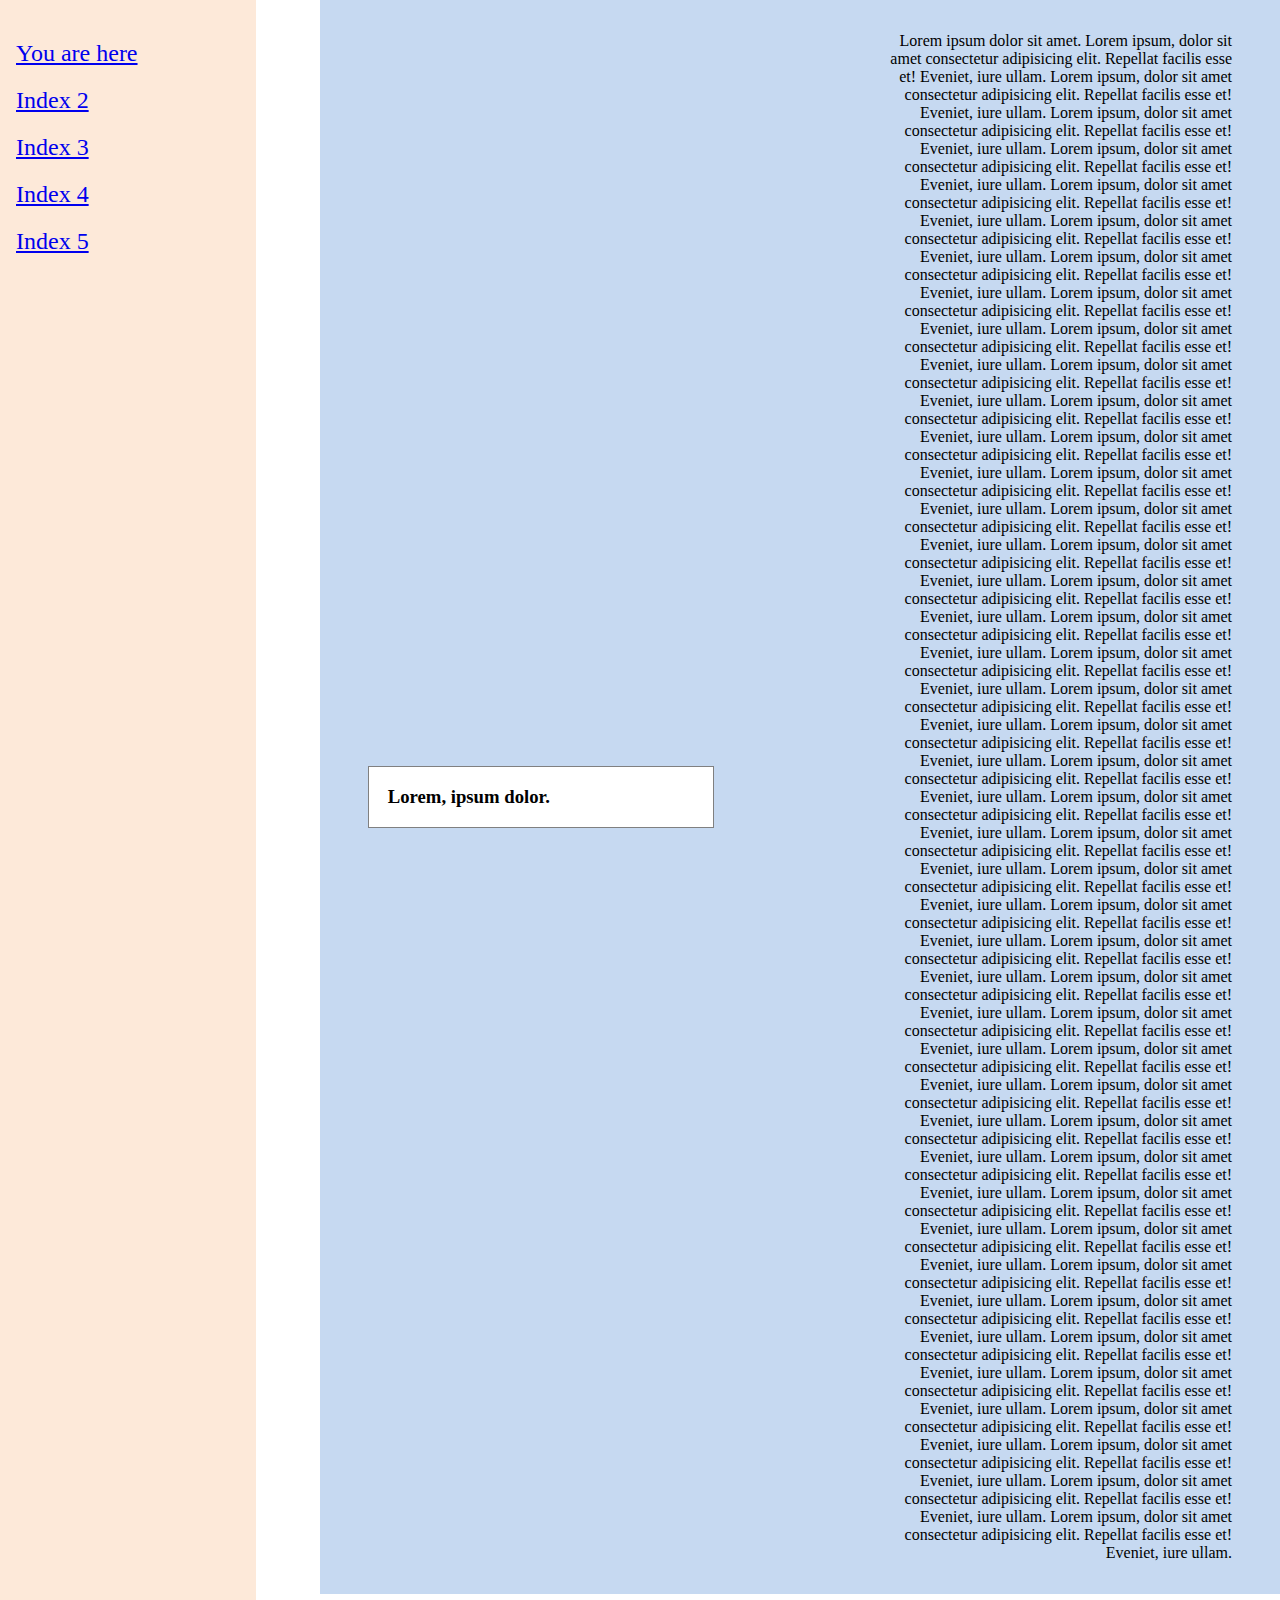
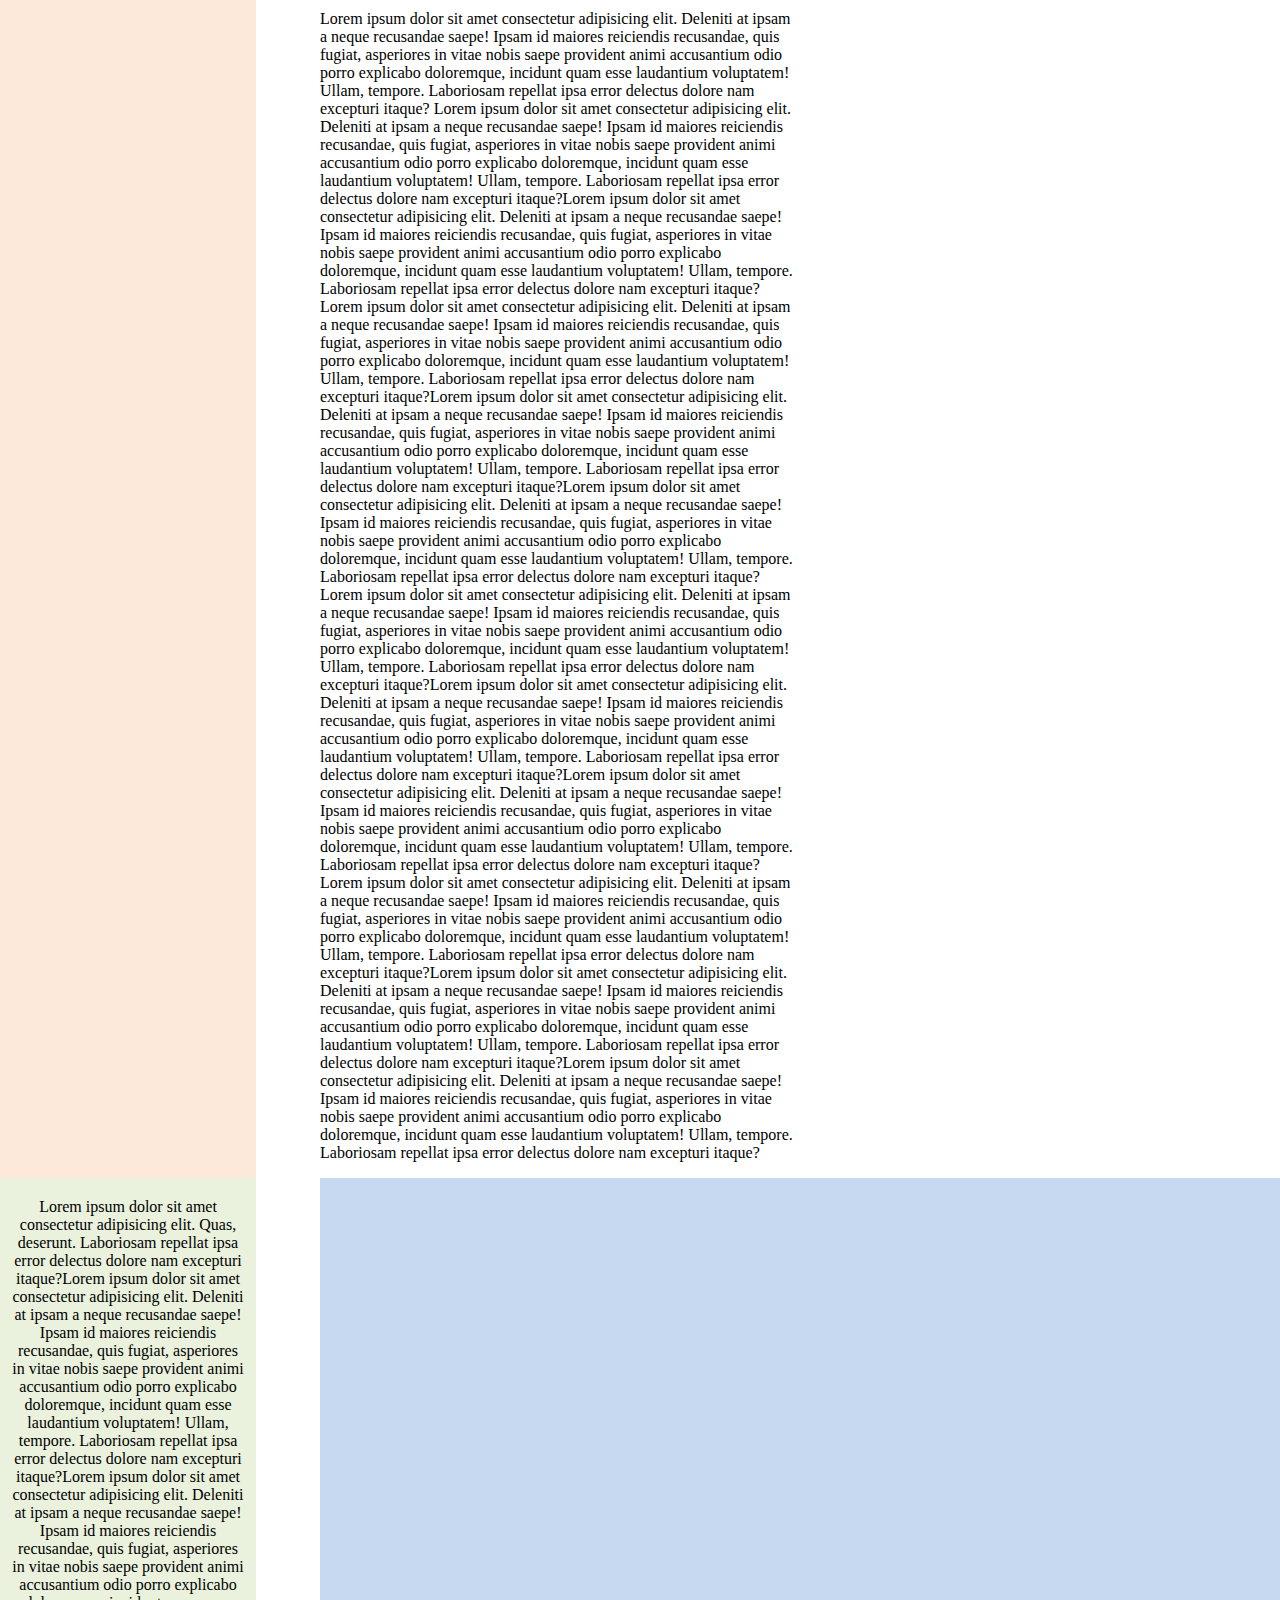
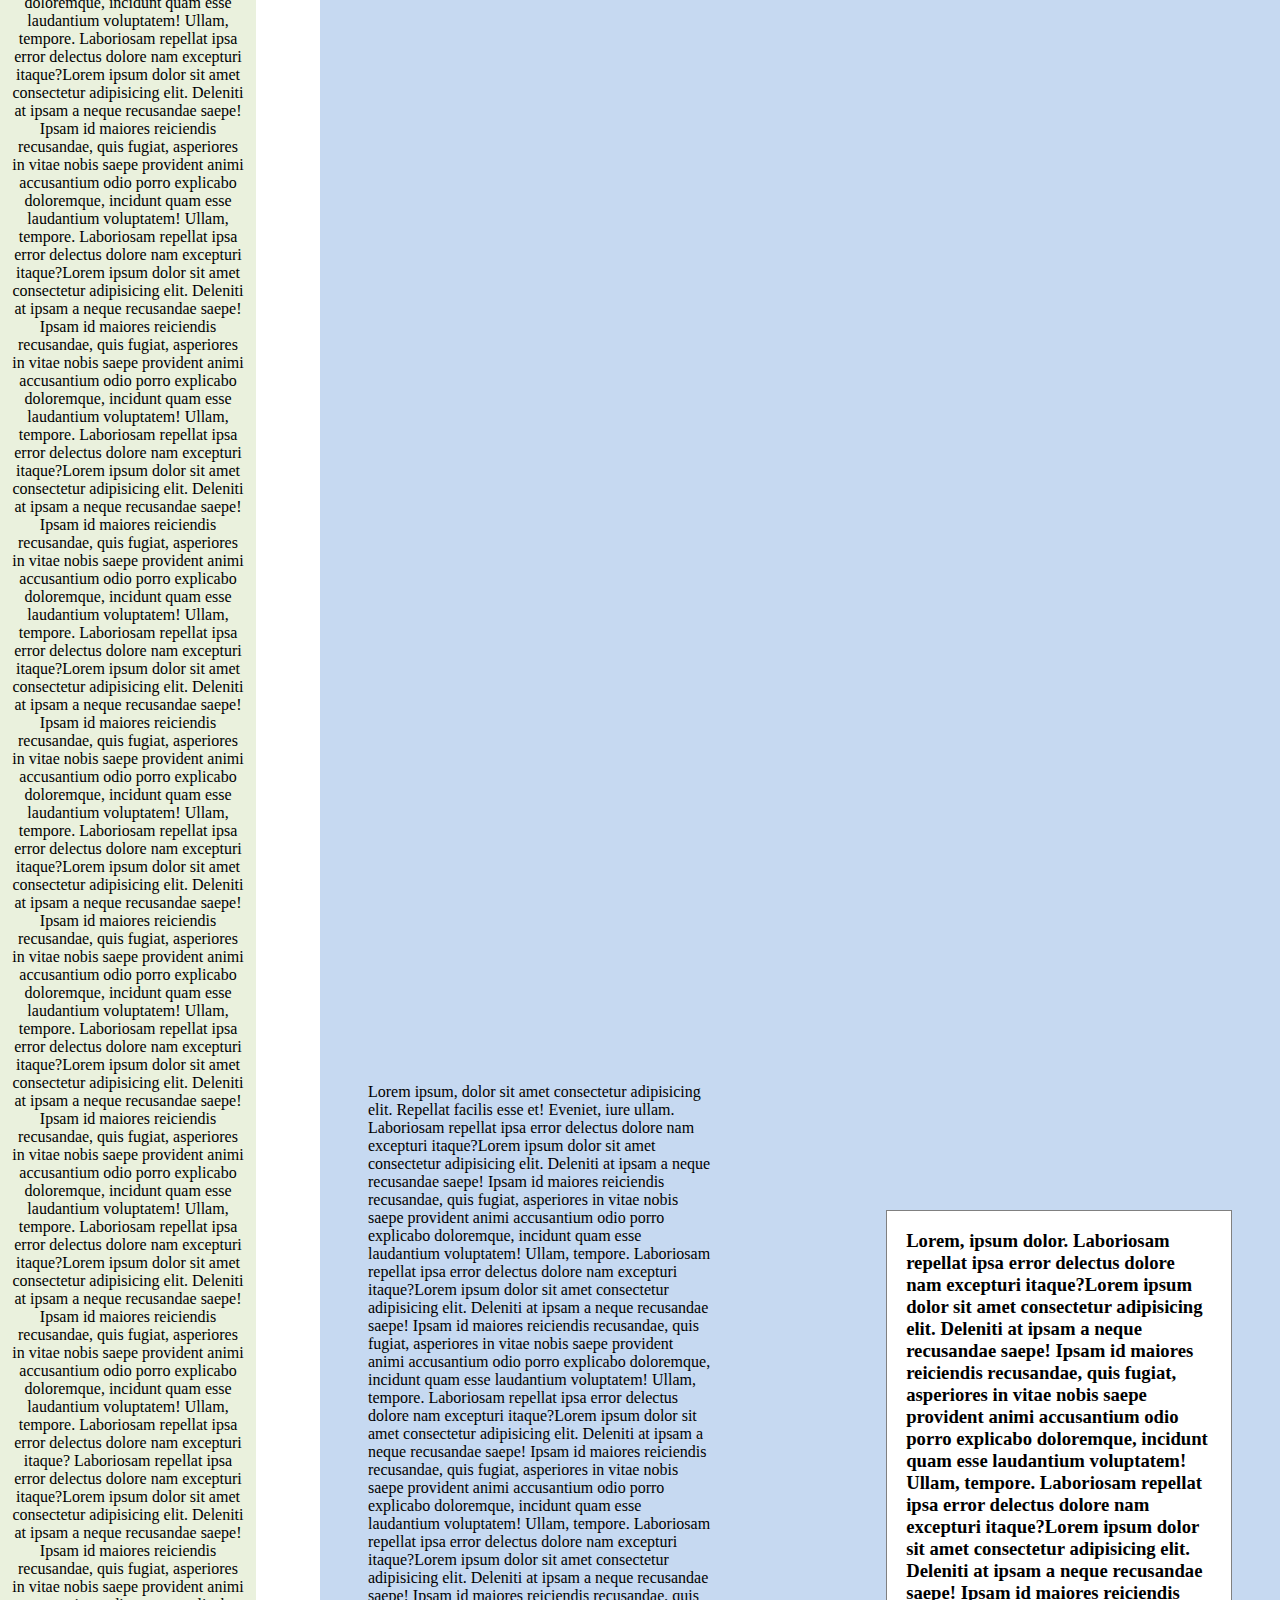
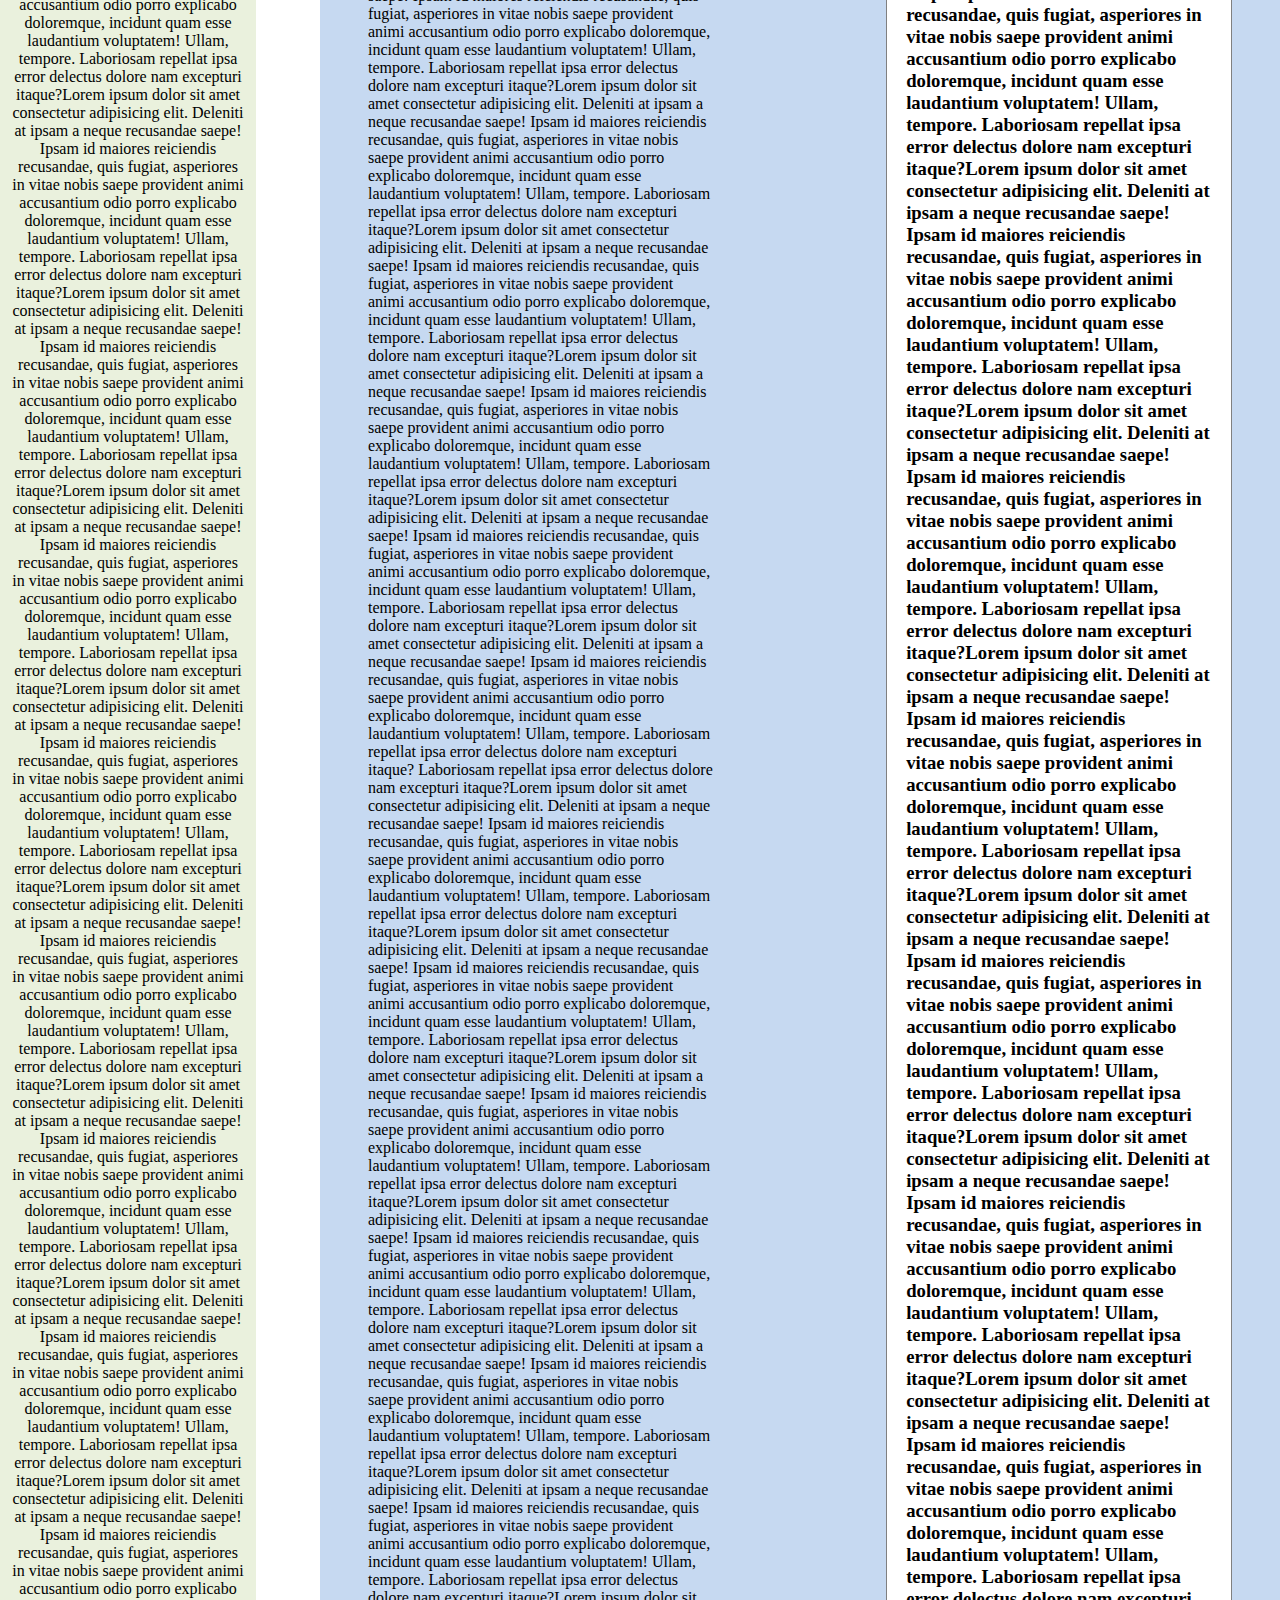
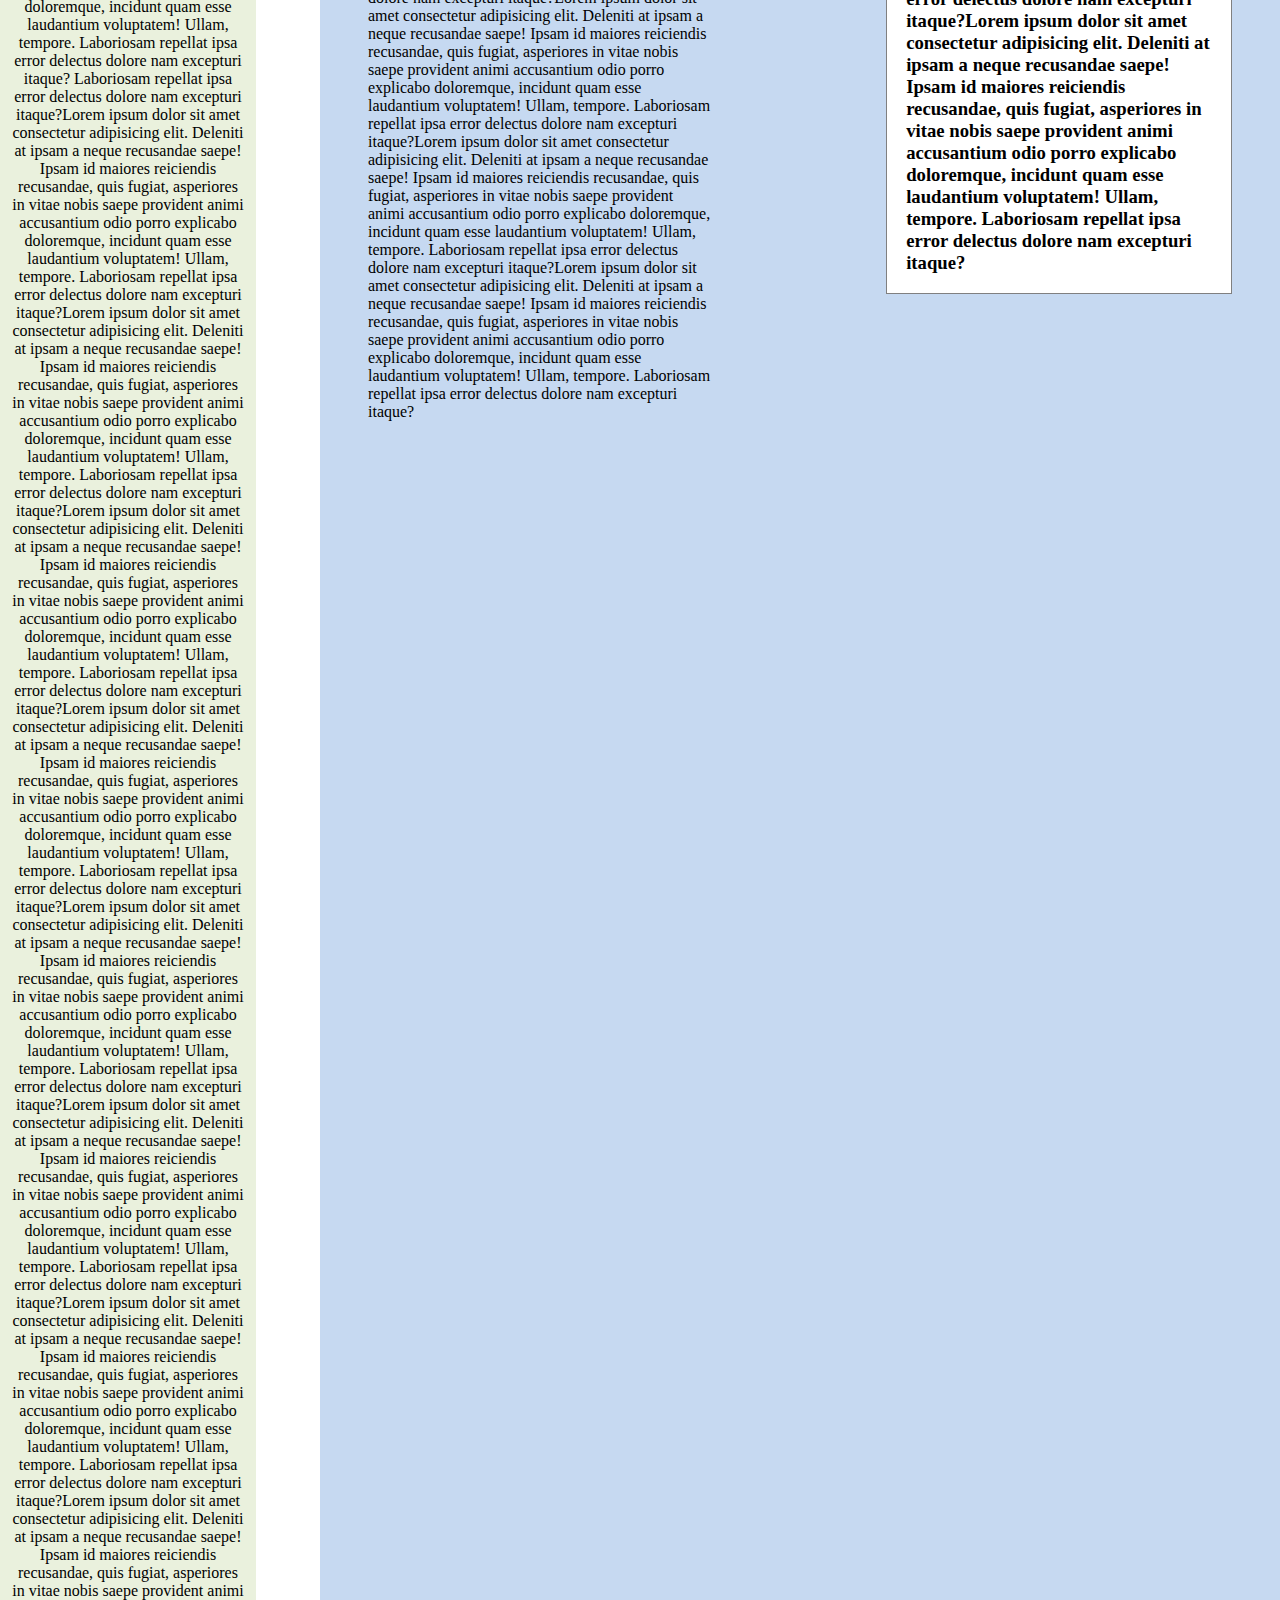
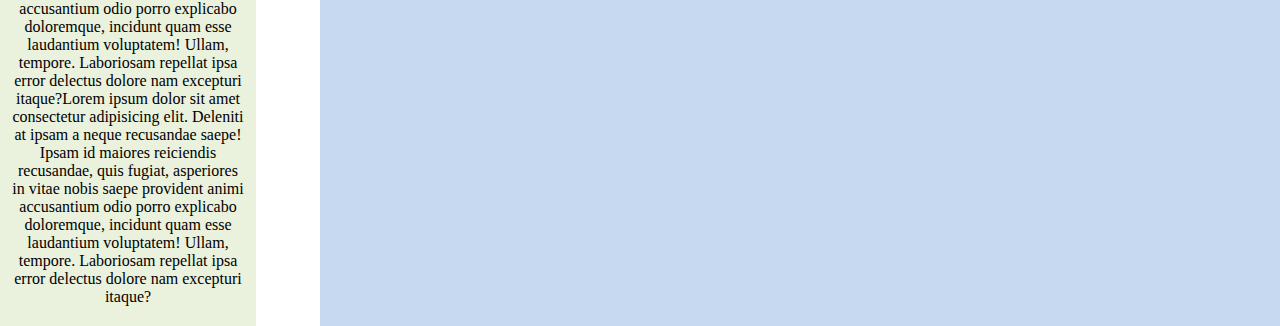
<file: ЛР1/index.html>
<!DOCTYPE html>
<html lang="en">
<head>
    <meta charset="UTF-8">
    <meta http-equiv="X-UA-Compatible" content="IE=edge">
    <meta name="viewport" content="width=device-width, initial-scale=1.0">
    <title>HTML-structures</title>

    <style>
        :root{
            --orange: #FDE9D9;
            --green: #EAF1DD;
            --blue: #C6D9F1;
            --left-side-margin: 5%;
        }

        body{
            display: flex;
            flex-direction: column;
            margin: 0;
            min-height: 100vh;
        }

        main{
            display: flex;
            flex-grow: 1;
        }

        aside{
            display: flex;
            flex-direction: column;
            min-width: 20%;
            max-width: 20%;
            margin-right: var(--left-side-margin);
        }

        .navigation{
            font-size: 24px;
            padding: 0;
            list-style: none;
        }

        .nav-item{
            margin-bottom: 20px;
        }

        .nav-item:last-of-type{
            margin-bottom: 0;
        }

        section{
            display: flex;
            flex-direction: column;
            flex-grow: 1;
            height: 100%;
        }

        .moto-wrapper{
            box-sizing: border-box;
            display: flex;
            justify-content: space-between;
            align-items: center;
            width: 100%;
            padding: 1em 3em;
        }

        .moto-container{
            box-sizing: border-box;
            width: 40%;
            background-color: #fff;
            border: 1px solid gray;
            padding: 1em;
        }

        .moto-reverse{
            text-align: right;
        }

        .small-paragraph{
            width: 40%;
        }

        .main-aside{
            box-sizing: border-box;
            background-color: var(--orange);
            padding: 1em;
            flex-grow: 5;
        }

        .header-section{
            background-color: var(--blue);
        }
        
        .main-section{
            display: flex;
            align-items: center;
            box-sizing: border-box;
            flex-grow: 1;
        }

        .main-section > p {
            width: 50%;
        }

        footer{
            display: flex;
        }

        .aside-footer-part {
            box-sizing: border-box;
            padding: 20px 10px;
            background-color: var(--green);
            min-width: 20%;
            max-width: 20%;
            text-align: center;
            margin-right: var(--left-side-margin);
        }

        .main-footer-part {
            background-color: var(--blue);  
        }

    </style>
</head>
<body>
    <main>
        <aside>
            <nav class="main-aside">
                <ul class="navigation">
                    <li class="nav-item">
                        <a href="#">You are here</a>
                    </li>
                    <li class="nav-item">
                        <a href="./index2.html">Index 2</a>
                    </li>
                    <li class="nav-item">
                        <a href="./index3.html">Index 3</a>
                    </li>
                    <li class="nav-item">
                        <a href="./index4.html">Index 4</a>
                    </li>
                    <li class="nav-item">
                        <a href="./index5.html">Index 5</a>
                    </li>
                </ul>
            </nav>
            <!-- <footer class="footer-aside">
                Lorem ipsum dolor sit amet consectetur adipisicing elit. Quas, deserunt.
            </footer> -->
        </aside>
        <section>
            <div class="moto-wrapper header-section">
                <h3 class="moto-container">
                    Lorem, ipsum dolor.
                </h3>
                <p class="small-paragraph moto-reverse">
                    Lorem ipsum dolor sit amet.
                Lorem ipsum, dolor sit amet consectetur adipisicing elit. Repellat facilis esse et! Eveniet, iure ullam.
                Lorem ipsum, dolor sit amet consectetur adipisicing elit. Repellat facilis esse et! Eveniet, iure ullam.
                Lorem ipsum, dolor sit amet consectetur adipisicing elit. Repellat facilis esse et! Eveniet, iure ullam.
                Lorem ipsum, dolor sit amet consectetur adipisicing elit. Repellat facilis esse et! Eveniet, iure ullam.
                Lorem ipsum, dolor sit amet consectetur adipisicing elit. Repellat facilis esse et! Eveniet, iure ullam.
                Lorem ipsum, dolor sit amet consectetur adipisicing elit. Repellat facilis esse et! Eveniet, iure ullam.
                Lorem ipsum, dolor sit amet consectetur adipisicing elit. Repellat facilis esse et! Eveniet, iure ullam.
                Lorem ipsum, dolor sit amet consectetur adipisicing elit. Repellat facilis esse et! Eveniet, iure ullam.
                Lorem ipsum, dolor sit amet consectetur adipisicing elit. Repellat facilis esse et! Eveniet, iure ullam.
                Lorem ipsum, dolor sit amet consectetur adipisicing elit. Repellat facilis esse et! Eveniet, iure ullam.
                Lorem ipsum, dolor sit amet consectetur adipisicing elit. Repellat facilis esse et! Eveniet, iure ullam.
                Lorem ipsum, dolor sit amet consectetur adipisicing elit. Repellat facilis esse et! Eveniet, iure ullam.
                Lorem ipsum, dolor sit amet consectetur adipisicing elit. Repellat facilis esse et! Eveniet, iure ullam.
                Lorem ipsum, dolor sit amet consectetur adipisicing elit. Repellat facilis esse et! Eveniet, iure ullam.
                Lorem ipsum, dolor sit amet consectetur adipisicing elit. Repellat facilis esse et! Eveniet, iure ullam.
                Lorem ipsum, dolor sit amet consectetur adipisicing elit. Repellat facilis esse et! Eveniet, iure ullam.
                Lorem ipsum, dolor sit amet consectetur adipisicing elit. Repellat facilis esse et! Eveniet, iure ullam.
                Lorem ipsum, dolor sit amet consectetur adipisicing elit. Repellat facilis esse et! Eveniet, iure ullam.
                Lorem ipsum, dolor sit amet consectetur adipisicing elit. Repellat facilis esse et! Eveniet, iure ullam.
                Lorem ipsum, dolor sit amet consectetur adipisicing elit. Repellat facilis esse et! Eveniet, iure ullam.
                Lorem ipsum, dolor sit amet consectetur adipisicing elit. Repellat facilis esse et! Eveniet, iure ullam.
                Lorem ipsum, dolor sit amet consectetur adipisicing elit. Repellat facilis esse et! Eveniet, iure ullam.
                Lorem ipsum, dolor sit amet consectetur adipisicing elit. Repellat facilis esse et! Eveniet, iure ullam.
                Lorem ipsum, dolor sit amet consectetur adipisicing elit. Repellat facilis esse et! Eveniet, iure ullam.
                Lorem ipsum, dolor sit amet consectetur adipisicing elit. Repellat facilis esse et! Eveniet, iure ullam.
                Lorem ipsum, dolor sit amet consectetur adipisicing elit. Repellat facilis esse et! Eveniet, iure ullam.
                Lorem ipsum, dolor sit amet consectetur adipisicing elit. Repellat facilis esse et! Eveniet, iure ullam.
                Lorem ipsum, dolor sit amet consectetur adipisicing elit. Repellat facilis esse et! Eveniet, iure ullam.
                Lorem ipsum, dolor sit amet consectetur adipisicing elit. Repellat facilis esse et! Eveniet, iure ullam.
                Lorem ipsum, dolor sit amet consectetur adipisicing elit. Repellat facilis esse et! Eveniet, iure ullam.
                Lorem ipsum, dolor sit amet consectetur adipisicing elit. Repellat facilis esse et! Eveniet, iure ullam.
                Lorem ipsum, dolor sit amet consectetur adipisicing elit. Repellat facilis esse et! Eveniet, iure ullam.
                Lorem ipsum, dolor sit amet consectetur adipisicing elit. Repellat facilis esse et! Eveniet, iure ullam.
                Lorem ipsum, dolor sit amet consectetur adipisicing elit. Repellat facilis esse et! Eveniet, iure ullam.
                Lorem ipsum, dolor sit amet consectetur adipisicing elit. Repellat facilis esse et! Eveniet, iure ullam.
                Lorem ipsum, dolor sit amet consectetur adipisicing elit. Repellat facilis esse et! Eveniet, iure ullam.
                Lorem ipsum, dolor sit amet consectetur adipisicing elit. Repellat facilis esse et! Eveniet, iure ullam.
                Lorem ipsum, dolor sit amet consectetur adipisicing elit. Repellat facilis esse et! Eveniet, iure ullam.
                Lorem ipsum, dolor sit amet consectetur adipisicing elit. Repellat facilis esse et! Eveniet, iure ullam.
                Lorem ipsum, dolor sit amet consectetur adipisicing elit. Repellat facilis esse et! Eveniet, iure ullam.
                Lorem ipsum, dolor sit amet consectetur adipisicing elit. Repellat facilis esse et! Eveniet, iure ullam.
                Lorem ipsum, dolor sit amet consectetur adipisicing elit. Repellat facilis esse et! Eveniet, iure ullam.
                    
                </p>
            </div>
            <div class="main-section">
                <p>
                    Lorem ipsum dolor sit amet consectetur adipisicing elit. Deleniti at ipsam a neque recusandae saepe!
                    Ipsam id maiores reiciendis recusandae, quis fugiat, asperiores in vitae nobis saepe provident animi
                    accusantium odio porro explicabo doloremque, incidunt quam esse laudantium voluptatem! Ullam, tempore.
                    Laboriosam repellat ipsa error delectus dolore nam excepturi itaque?
                    Lorem ipsum dolor sit amet consectetur adipisicing elit. Deleniti at ipsam a neque recusandae saepe!
                    Ipsam id maiores reiciendis recusandae, quis fugiat, asperiores in vitae nobis saepe provident animi
                    accusantium odio porro explicabo doloremque, incidunt quam esse laudantium voluptatem! Ullam, tempore.
                    Laboriosam repellat ipsa error delectus dolore nam excepturi itaque?Lorem ipsum dolor sit amet consectetur adipisicing elit. Deleniti at ipsam a neque recusandae saepe!
                    Ipsam id maiores reiciendis recusandae, quis fugiat, asperiores in vitae nobis saepe provident animi
                    accusantium odio porro explicabo doloremque, incidunt quam esse laudantium voluptatem! Ullam, tempore.
                    Laboriosam repellat ipsa error delectus dolore nam excepturi itaque?Lorem ipsum dolor sit amet consectetur adipisicing elit. Deleniti at ipsam a neque recusandae saepe!
                    Ipsam id maiores reiciendis recusandae, quis fugiat, asperiores in vitae nobis saepe provident animi
                    accusantium odio porro explicabo doloremque, incidunt quam esse laudantium voluptatem! Ullam, tempore.
                    Laboriosam repellat ipsa error delectus dolore nam excepturi itaque?Lorem ipsum dolor sit amet consectetur adipisicing elit. Deleniti at ipsam a neque recusandae saepe!
                    Ipsam id maiores reiciendis recusandae, quis fugiat, asperiores in vitae nobis saepe provident animi
                    accusantium odio porro explicabo doloremque, incidunt quam esse laudantium voluptatem! Ullam, tempore.
                    Laboriosam repellat ipsa error delectus dolore nam excepturi itaque?Lorem ipsum dolor sit amet consectetur adipisicing elit. Deleniti at ipsam a neque recusandae saepe!
                    Ipsam id maiores reiciendis recusandae, quis fugiat, asperiores in vitae nobis saepe provident animi
                    accusantium odio porro explicabo doloremque, incidunt quam esse laudantium voluptatem! Ullam, tempore.
                    Laboriosam repellat ipsa error delectus dolore nam excepturi itaque?Lorem ipsum dolor sit amet consectetur adipisicing elit. Deleniti at ipsam a neque recusandae saepe!
                    Ipsam id maiores reiciendis recusandae, quis fugiat, asperiores in vitae nobis saepe provident animi
                    accusantium odio porro explicabo doloremque, incidunt quam esse laudantium voluptatem! Ullam, tempore.
                    Laboriosam repellat ipsa error delectus dolore nam excepturi itaque?Lorem ipsum dolor sit amet consectetur adipisicing elit. Deleniti at ipsam a neque recusandae saepe!
                    Ipsam id maiores reiciendis recusandae, quis fugiat, asperiores in vitae nobis saepe provident animi
                    accusantium odio porro explicabo doloremque, incidunt quam esse laudantium voluptatem! Ullam, tempore.
                    Laboriosam repellat ipsa error delectus dolore nam excepturi itaque?Lorem ipsum dolor sit amet consectetur adipisicing elit. Deleniti at ipsam a neque recusandae saepe!
                    Ipsam id maiores reiciendis recusandae, quis fugiat, asperiores in vitae nobis saepe provident animi
                    accusantium odio porro explicabo doloremque, incidunt quam esse laudantium voluptatem! Ullam, tempore.
                    Laboriosam repellat ipsa error delectus dolore nam excepturi itaque?Lorem ipsum dolor sit amet consectetur adipisicing elit. Deleniti at ipsam a neque recusandae saepe!
                    Ipsam id maiores reiciendis recusandae, quis fugiat, asperiores in vitae nobis saepe provident animi
                    accusantium odio porro explicabo doloremque, incidunt quam esse laudantium voluptatem! Ullam, tempore.
                    Laboriosam repellat ipsa error delectus dolore nam excepturi itaque?Lorem ipsum dolor sit amet consectetur adipisicing elit. Deleniti at ipsam a neque recusandae saepe!
                    Ipsam id maiores reiciendis recusandae, quis fugiat, asperiores in vitae nobis saepe provident animi
                    accusantium odio porro explicabo doloremque, incidunt quam esse laudantium voluptatem! Ullam, tempore.
                    Laboriosam repellat ipsa error delectus dolore nam excepturi itaque?Lorem ipsum dolor sit amet consectetur adipisicing elit. Deleniti at ipsam a neque recusandae saepe!
                    Ipsam id maiores reiciendis recusandae, quis fugiat, asperiores in vitae nobis saepe provident animi
                    accusantium odio porro explicabo doloremque, incidunt quam esse laudantium voluptatem! Ullam, tempore.
                    Laboriosam repellat ipsa error delectus dolore nam excepturi itaque?
                    
                </p>
            </div>
            <!-- <div class="moto-wrapper footer-section">
                
            </div> -->
        </section>
    </main>
    <footer>
        <div class="aside-footer-part">
            Lorem ipsum dolor sit amet consectetur adipisicing elit. Quas, deserunt.
            Laboriosam repellat ipsa error delectus dolore nam excepturi itaque?Lorem ipsum dolor sit amet consectetur adipisicing elit. Deleniti at ipsam a neque recusandae saepe!
            Ipsam id maiores reiciendis recusandae, quis fugiat, asperiores in vitae nobis saepe provident animi
            accusantium odio porro explicabo doloremque, incidunt quam esse laudantium voluptatem! Ullam, tempore.
            Laboriosam repellat ipsa error delectus dolore nam excepturi itaque?Lorem ipsum dolor sit amet consectetur adipisicing elit. Deleniti at ipsam a neque recusandae saepe!
            Ipsam id maiores reiciendis recusandae, quis fugiat, asperiores in vitae nobis saepe provident animi
            accusantium odio porro explicabo doloremque, incidunt quam esse laudantium voluptatem! Ullam, tempore.
            Laboriosam repellat ipsa error delectus dolore nam excepturi itaque?Lorem ipsum dolor sit amet consectetur adipisicing elit. Deleniti at ipsam a neque recusandae saepe!
            Ipsam id maiores reiciendis recusandae, quis fugiat, asperiores in vitae nobis saepe provident animi
            accusantium odio porro explicabo doloremque, incidunt quam esse laudantium voluptatem! Ullam, tempore.
            Laboriosam repellat ipsa error delectus dolore nam excepturi itaque?Lorem ipsum dolor sit amet consectetur adipisicing elit. Deleniti at ipsam a neque recusandae saepe!
            Ipsam id maiores reiciendis recusandae, quis fugiat, asperiores in vitae nobis saepe provident animi
            accusantium odio porro explicabo doloremque, incidunt quam esse laudantium voluptatem! Ullam, tempore.
            Laboriosam repellat ipsa error delectus dolore nam excepturi itaque?Lorem ipsum dolor sit amet consectetur adipisicing elit. Deleniti at ipsam a neque recusandae saepe!
            Ipsam id maiores reiciendis recusandae, quis fugiat, asperiores in vitae nobis saepe provident animi
            accusantium odio porro explicabo doloremque, incidunt quam esse laudantium voluptatem! Ullam, tempore.
            Laboriosam repellat ipsa error delectus dolore nam excepturi itaque?Lorem ipsum dolor sit amet consectetur adipisicing elit. Deleniti at ipsam a neque recusandae saepe!
            Ipsam id maiores reiciendis recusandae, quis fugiat, asperiores in vitae nobis saepe provident animi
            accusantium odio porro explicabo doloremque, incidunt quam esse laudantium voluptatem! Ullam, tempore.
            Laboriosam repellat ipsa error delectus dolore nam excepturi itaque?Lorem ipsum dolor sit amet consectetur adipisicing elit. Deleniti at ipsam a neque recusandae saepe!
            Ipsam id maiores reiciendis recusandae, quis fugiat, asperiores in vitae nobis saepe provident animi
            accusantium odio porro explicabo doloremque, incidunt quam esse laudantium voluptatem! Ullam, tempore.
            Laboriosam repellat ipsa error delectus dolore nam excepturi itaque?Lorem ipsum dolor sit amet consectetur adipisicing elit. Deleniti at ipsam a neque recusandae saepe!
            Ipsam id maiores reiciendis recusandae, quis fugiat, asperiores in vitae nobis saepe provident animi
            accusantium odio porro explicabo doloremque, incidunt quam esse laudantium voluptatem! Ullam, tempore.
            Laboriosam repellat ipsa error delectus dolore nam excepturi itaque?Lorem ipsum dolor sit amet consectetur adipisicing elit. Deleniti at ipsam a neque recusandae saepe!
            Ipsam id maiores reiciendis recusandae, quis fugiat, asperiores in vitae nobis saepe provident animi
            accusantium odio porro explicabo doloremque, incidunt quam esse laudantium voluptatem! Ullam, tempore.
            Laboriosam repellat ipsa error delectus dolore nam excepturi itaque?                    Laboriosam repellat ipsa error delectus dolore nam excepturi itaque?Lorem ipsum dolor sit amet consectetur adipisicing elit. Deleniti at ipsam a neque recusandae saepe!
            Ipsam id maiores reiciendis recusandae, quis fugiat, asperiores in vitae nobis saepe provident animi
            accusantium odio porro explicabo doloremque, incidunt quam esse laudantium voluptatem! Ullam, tempore.
            Laboriosam repellat ipsa error delectus dolore nam excepturi itaque?Lorem ipsum dolor sit amet consectetur adipisicing elit. Deleniti at ipsam a neque recusandae saepe!
            Ipsam id maiores reiciendis recusandae, quis fugiat, asperiores in vitae nobis saepe provident animi
            accusantium odio porro explicabo doloremque, incidunt quam esse laudantium voluptatem! Ullam, tempore.
            Laboriosam repellat ipsa error delectus dolore nam excepturi itaque?Lorem ipsum dolor sit amet consectetur adipisicing elit. Deleniti at ipsam a neque recusandae saepe!
            Ipsam id maiores reiciendis recusandae, quis fugiat, asperiores in vitae nobis saepe provident animi
            accusantium odio porro explicabo doloremque, incidunt quam esse laudantium voluptatem! Ullam, tempore.
            Laboriosam repellat ipsa error delectus dolore nam excepturi itaque?Lorem ipsum dolor sit amet consectetur adipisicing elit. Deleniti at ipsam a neque recusandae saepe!
            Ipsam id maiores reiciendis recusandae, quis fugiat, asperiores in vitae nobis saepe provident animi
            accusantium odio porro explicabo doloremque, incidunt quam esse laudantium voluptatem! Ullam, tempore.
            Laboriosam repellat ipsa error delectus dolore nam excepturi itaque?Lorem ipsum dolor sit amet consectetur adipisicing elit. Deleniti at ipsam a neque recusandae saepe!
            Ipsam id maiores reiciendis recusandae, quis fugiat, asperiores in vitae nobis saepe provident animi
            accusantium odio porro explicabo doloremque, incidunt quam esse laudantium voluptatem! Ullam, tempore.
            Laboriosam repellat ipsa error delectus dolore nam excepturi itaque?Lorem ipsum dolor sit amet consectetur adipisicing elit. Deleniti at ipsam a neque recusandae saepe!
            Ipsam id maiores reiciendis recusandae, quis fugiat, asperiores in vitae nobis saepe provident animi
            accusantium odio porro explicabo doloremque, incidunt quam esse laudantium voluptatem! Ullam, tempore.
            Laboriosam repellat ipsa error delectus dolore nam excepturi itaque?Lorem ipsum dolor sit amet consectetur adipisicing elit. Deleniti at ipsam a neque recusandae saepe!
            Ipsam id maiores reiciendis recusandae, quis fugiat, asperiores in vitae nobis saepe provident animi
            accusantium odio porro explicabo doloremque, incidunt quam esse laudantium voluptatem! Ullam, tempore.
            Laboriosam repellat ipsa error delectus dolore nam excepturi itaque?Lorem ipsum dolor sit amet consectetur adipisicing elit. Deleniti at ipsam a neque recusandae saepe!
            Ipsam id maiores reiciendis recusandae, quis fugiat, asperiores in vitae nobis saepe provident animi
            accusantium odio porro explicabo doloremque, incidunt quam esse laudantium voluptatem! Ullam, tempore.
            Laboriosam repellat ipsa error delectus dolore nam excepturi itaque?Lorem ipsum dolor sit amet consectetur adipisicing elit. Deleniti at ipsam a neque recusandae saepe!
            Ipsam id maiores reiciendis recusandae, quis fugiat, asperiores in vitae nobis saepe provident animi
            accusantium odio porro explicabo doloremque, incidunt quam esse laudantium voluptatem! Ullam, tempore.
            Laboriosam repellat ipsa error delectus dolore nam excepturi itaque?                    Laboriosam repellat ipsa error delectus dolore nam excepturi itaque?Lorem ipsum dolor sit amet consectetur adipisicing elit. Deleniti at ipsam a neque recusandae saepe!
            Ipsam id maiores reiciendis recusandae, quis fugiat, asperiores in vitae nobis saepe provident animi
            accusantium odio porro explicabo doloremque, incidunt quam esse laudantium voluptatem! Ullam, tempore.
            Laboriosam repellat ipsa error delectus dolore nam excepturi itaque?Lorem ipsum dolor sit amet consectetur adipisicing elit. Deleniti at ipsam a neque recusandae saepe!
            Ipsam id maiores reiciendis recusandae, quis fugiat, asperiores in vitae nobis saepe provident animi
            accusantium odio porro explicabo doloremque, incidunt quam esse laudantium voluptatem! Ullam, tempore.
            Laboriosam repellat ipsa error delectus dolore nam excepturi itaque?Lorem ipsum dolor sit amet consectetur adipisicing elit. Deleniti at ipsam a neque recusandae saepe!
            Ipsam id maiores reiciendis recusandae, quis fugiat, asperiores in vitae nobis saepe provident animi
            accusantium odio porro explicabo doloremque, incidunt quam esse laudantium voluptatem! Ullam, tempore.
            Laboriosam repellat ipsa error delectus dolore nam excepturi itaque?Lorem ipsum dolor sit amet consectetur adipisicing elit. Deleniti at ipsam a neque recusandae saepe!
            Ipsam id maiores reiciendis recusandae, quis fugiat, asperiores in vitae nobis saepe provident animi
            accusantium odio porro explicabo doloremque, incidunt quam esse laudantium voluptatem! Ullam, tempore.
            Laboriosam repellat ipsa error delectus dolore nam excepturi itaque?Lorem ipsum dolor sit amet consectetur adipisicing elit. Deleniti at ipsam a neque recusandae saepe!
            Ipsam id maiores reiciendis recusandae, quis fugiat, asperiores in vitae nobis saepe provident animi
            accusantium odio porro explicabo doloremque, incidunt quam esse laudantium voluptatem! Ullam, tempore.
            Laboriosam repellat ipsa error delectus dolore nam excepturi itaque?Lorem ipsum dolor sit amet consectetur adipisicing elit. Deleniti at ipsam a neque recusandae saepe!
            Ipsam id maiores reiciendis recusandae, quis fugiat, asperiores in vitae nobis saepe provident animi
            accusantium odio porro explicabo doloremque, incidunt quam esse laudantium voluptatem! Ullam, tempore.
            Laboriosam repellat ipsa error delectus dolore nam excepturi itaque?Lorem ipsum dolor sit amet consectetur adipisicing elit. Deleniti at ipsam a neque recusandae saepe!
            Ipsam id maiores reiciendis recusandae, quis fugiat, asperiores in vitae nobis saepe provident animi
            accusantium odio porro explicabo doloremque, incidunt quam esse laudantium voluptatem! Ullam, tempore.
            Laboriosam repellat ipsa error delectus dolore nam excepturi itaque?Lorem ipsum dolor sit amet consectetur adipisicing elit. Deleniti at ipsam a neque recusandae saepe!
            Ipsam id maiores reiciendis recusandae, quis fugiat, asperiores in vitae nobis saepe provident animi
            accusantium odio porro explicabo doloremque, incidunt quam esse laudantium voluptatem! Ullam, tempore.
            Laboriosam repellat ipsa error delectus dolore nam excepturi itaque?Lorem ipsum dolor sit amet consectetur adipisicing elit. Deleniti at ipsam a neque recusandae saepe!
            Ipsam id maiores reiciendis recusandae, quis fugiat, asperiores in vitae nobis saepe provident animi
            accusantium odio porro explicabo doloremque, incidunt quam esse laudantium voluptatem! Ullam, tempore.
            Laboriosam repellat ipsa error delectus dolore nam excepturi itaque?
        </div>
        <div class="main-footer-part moto-wrapper">
            <p class="small-paragraph">
                Lorem ipsum, dolor sit amet consectetur adipisicing elit. Repellat facilis esse et! Eveniet, iure ullam.
                Laboriosam repellat ipsa error delectus dolore nam excepturi itaque?Lorem ipsum dolor sit amet consectetur adipisicing elit. Deleniti at ipsam a neque recusandae saepe!
                Ipsam id maiores reiciendis recusandae, quis fugiat, asperiores in vitae nobis saepe provident animi
                accusantium odio porro explicabo doloremque, incidunt quam esse laudantium voluptatem! Ullam, tempore.
                Laboriosam repellat ipsa error delectus dolore nam excepturi itaque?Lorem ipsum dolor sit amet consectetur adipisicing elit. Deleniti at ipsam a neque recusandae saepe!
                Ipsam id maiores reiciendis recusandae, quis fugiat, asperiores in vitae nobis saepe provident animi
                accusantium odio porro explicabo doloremque, incidunt quam esse laudantium voluptatem! Ullam, tempore.
                Laboriosam repellat ipsa error delectus dolore nam excepturi itaque?Lorem ipsum dolor sit amet consectetur adipisicing elit. Deleniti at ipsam a neque recusandae saepe!
                Ipsam id maiores reiciendis recusandae, quis fugiat, asperiores in vitae nobis saepe provident animi
                accusantium odio porro explicabo doloremque, incidunt quam esse laudantium voluptatem! Ullam, tempore.
                Laboriosam repellat ipsa error delectus dolore nam excepturi itaque?Lorem ipsum dolor sit amet consectetur adipisicing elit. Deleniti at ipsam a neque recusandae saepe!
                Ipsam id maiores reiciendis recusandae, quis fugiat, asperiores in vitae nobis saepe provident animi
                accusantium odio porro explicabo doloremque, incidunt quam esse laudantium voluptatem! Ullam, tempore.
                Laboriosam repellat ipsa error delectus dolore nam excepturi itaque?Lorem ipsum dolor sit amet consectetur adipisicing elit. Deleniti at ipsam a neque recusandae saepe!
                Ipsam id maiores reiciendis recusandae, quis fugiat, asperiores in vitae nobis saepe provident animi
                accusantium odio porro explicabo doloremque, incidunt quam esse laudantium voluptatem! Ullam, tempore.
                Laboriosam repellat ipsa error delectus dolore nam excepturi itaque?Lorem ipsum dolor sit amet consectetur adipisicing elit. Deleniti at ipsam a neque recusandae saepe!
                Ipsam id maiores reiciendis recusandae, quis fugiat, asperiores in vitae nobis saepe provident animi
                accusantium odio porro explicabo doloremque, incidunt quam esse laudantium voluptatem! Ullam, tempore.
                Laboriosam repellat ipsa error delectus dolore nam excepturi itaque?Lorem ipsum dolor sit amet consectetur adipisicing elit. Deleniti at ipsam a neque recusandae saepe!
                Ipsam id maiores reiciendis recusandae, quis fugiat, asperiores in vitae nobis saepe provident animi
                accusantium odio porro explicabo doloremque, incidunt quam esse laudantium voluptatem! Ullam, tempore.
                Laboriosam repellat ipsa error delectus dolore nam excepturi itaque?Lorem ipsum dolor sit amet consectetur adipisicing elit. Deleniti at ipsam a neque recusandae saepe!
                Ipsam id maiores reiciendis recusandae, quis fugiat, asperiores in vitae nobis saepe provident animi
                accusantium odio porro explicabo doloremque, incidunt quam esse laudantium voluptatem! Ullam, tempore.
                Laboriosam repellat ipsa error delectus dolore nam excepturi itaque?Lorem ipsum dolor sit amet consectetur adipisicing elit. Deleniti at ipsam a neque recusandae saepe!
                Ipsam id maiores reiciendis recusandae, quis fugiat, asperiores in vitae nobis saepe provident animi
                accusantium odio porro explicabo doloremque, incidunt quam esse laudantium voluptatem! Ullam, tempore.
                Laboriosam repellat ipsa error delectus dolore nam excepturi itaque?                    Laboriosam repellat ipsa error delectus dolore nam excepturi itaque?Lorem ipsum dolor sit amet consectetur adipisicing elit. Deleniti at ipsam a neque recusandae saepe!
                Ipsam id maiores reiciendis recusandae, quis fugiat, asperiores in vitae nobis saepe provident animi
                accusantium odio porro explicabo doloremque, incidunt quam esse laudantium voluptatem! Ullam, tempore.
                Laboriosam repellat ipsa error delectus dolore nam excepturi itaque?Lorem ipsum dolor sit amet consectetur adipisicing elit. Deleniti at ipsam a neque recusandae saepe!
                Ipsam id maiores reiciendis recusandae, quis fugiat, asperiores in vitae nobis saepe provident animi
                accusantium odio porro explicabo doloremque, incidunt quam esse laudantium voluptatem! Ullam, tempore.
                Laboriosam repellat ipsa error delectus dolore nam excepturi itaque?Lorem ipsum dolor sit amet consectetur adipisicing elit. Deleniti at ipsam a neque recusandae saepe!
                Ipsam id maiores reiciendis recusandae, quis fugiat, asperiores in vitae nobis saepe provident animi
                accusantium odio porro explicabo doloremque, incidunt quam esse laudantium voluptatem! Ullam, tempore.
                Laboriosam repellat ipsa error delectus dolore nam excepturi itaque?Lorem ipsum dolor sit amet consectetur adipisicing elit. Deleniti at ipsam a neque recusandae saepe!
                Ipsam id maiores reiciendis recusandae, quis fugiat, asperiores in vitae nobis saepe provident animi
                accusantium odio porro explicabo doloremque, incidunt quam esse laudantium voluptatem! Ullam, tempore.
                Laboriosam repellat ipsa error delectus dolore nam excepturi itaque?Lorem ipsum dolor sit amet consectetur adipisicing elit. Deleniti at ipsam a neque recusandae saepe!
                Ipsam id maiores reiciendis recusandae, quis fugiat, asperiores in vitae nobis saepe provident animi
                accusantium odio porro explicabo doloremque, incidunt quam esse laudantium voluptatem! Ullam, tempore.
                Laboriosam repellat ipsa error delectus dolore nam excepturi itaque?Lorem ipsum dolor sit amet consectetur adipisicing elit. Deleniti at ipsam a neque recusandae saepe!
                Ipsam id maiores reiciendis recusandae, quis fugiat, asperiores in vitae nobis saepe provident animi
                accusantium odio porro explicabo doloremque, incidunt quam esse laudantium voluptatem! Ullam, tempore.
                Laboriosam repellat ipsa error delectus dolore nam excepturi itaque?Lorem ipsum dolor sit amet consectetur adipisicing elit. Deleniti at ipsam a neque recusandae saepe!
                Ipsam id maiores reiciendis recusandae, quis fugiat, asperiores in vitae nobis saepe provident animi
                accusantium odio porro explicabo doloremque, incidunt quam esse laudantium voluptatem! Ullam, tempore.
                Laboriosam repellat ipsa error delectus dolore nam excepturi itaque?Lorem ipsum dolor sit amet consectetur adipisicing elit. Deleniti at ipsam a neque recusandae saepe!
                Ipsam id maiores reiciendis recusandae, quis fugiat, asperiores in vitae nobis saepe provident animi
                accusantium odio porro explicabo doloremque, incidunt quam esse laudantium voluptatem! Ullam, tempore.
                Laboriosam repellat ipsa error delectus dolore nam excepturi itaque?Lorem ipsum dolor sit amet consectetur adipisicing elit. Deleniti at ipsam a neque recusandae saepe!
                Ipsam id maiores reiciendis recusandae, quis fugiat, asperiores in vitae nobis saepe provident animi
                accusantium odio porro explicabo doloremque, incidunt quam esse laudantium voluptatem! Ullam, tempore.
                Laboriosam repellat ipsa error delectus dolore nam excepturi itaque?
            </p>
            <h3 class="moto-container">
                Lorem, ipsum dolor.
                Laboriosam repellat ipsa error delectus dolore nam excepturi itaque?Lorem ipsum dolor sit amet consectetur adipisicing elit. Deleniti at ipsam a neque recusandae saepe!
                Ipsam id maiores reiciendis recusandae, quis fugiat, asperiores in vitae nobis saepe provident animi
                accusantium odio porro explicabo doloremque, incidunt quam esse laudantium voluptatem! Ullam, tempore.
                Laboriosam repellat ipsa error delectus dolore nam excepturi itaque?Lorem ipsum dolor sit amet consectetur adipisicing elit. Deleniti at ipsam a neque recusandae saepe!
                Ipsam id maiores reiciendis recusandae, quis fugiat, asperiores in vitae nobis saepe provident animi
                accusantium odio porro explicabo doloremque, incidunt quam esse laudantium voluptatem! Ullam, tempore.
                Laboriosam repellat ipsa error delectus dolore nam excepturi itaque?Lorem ipsum dolor sit amet consectetur adipisicing elit. Deleniti at ipsam a neque recusandae saepe!
                Ipsam id maiores reiciendis recusandae, quis fugiat, asperiores in vitae nobis saepe provident animi
                accusantium odio porro explicabo doloremque, incidunt quam esse laudantium voluptatem! Ullam, tempore.
                Laboriosam repellat ipsa error delectus dolore nam excepturi itaque?Lorem ipsum dolor sit amet consectetur adipisicing elit. Deleniti at ipsam a neque recusandae saepe!
                Ipsam id maiores reiciendis recusandae, quis fugiat, asperiores in vitae nobis saepe provident animi
                accusantium odio porro explicabo doloremque, incidunt quam esse laudantium voluptatem! Ullam, tempore.
                Laboriosam repellat ipsa error delectus dolore nam excepturi itaque?Lorem ipsum dolor sit amet consectetur adipisicing elit. Deleniti at ipsam a neque recusandae saepe!
                Ipsam id maiores reiciendis recusandae, quis fugiat, asperiores in vitae nobis saepe provident animi
                accusantium odio porro explicabo doloremque, incidunt quam esse laudantium voluptatem! Ullam, tempore.
                Laboriosam repellat ipsa error delectus dolore nam excepturi itaque?Lorem ipsum dolor sit amet consectetur adipisicing elit. Deleniti at ipsam a neque recusandae saepe!
                Ipsam id maiores reiciendis recusandae, quis fugiat, asperiores in vitae nobis saepe provident animi
                accusantium odio porro explicabo doloremque, incidunt quam esse laudantium voluptatem! Ullam, tempore.
                Laboriosam repellat ipsa error delectus dolore nam excepturi itaque?Lorem ipsum dolor sit amet consectetur adipisicing elit. Deleniti at ipsam a neque recusandae saepe!
                Ipsam id maiores reiciendis recusandae, quis fugiat, asperiores in vitae nobis saepe provident animi
                accusantium odio porro explicabo doloremque, incidunt quam esse laudantium voluptatem! Ullam, tempore.
                Laboriosam repellat ipsa error delectus dolore nam excepturi itaque?Lorem ipsum dolor sit amet consectetur adipisicing elit. Deleniti at ipsam a neque recusandae saepe!
                Ipsam id maiores reiciendis recusandae, quis fugiat, asperiores in vitae nobis saepe provident animi
                accusantium odio porro explicabo doloremque, incidunt quam esse laudantium voluptatem! Ullam, tempore.
                Laboriosam repellat ipsa error delectus dolore nam excepturi itaque?Lorem ipsum dolor sit amet consectetur adipisicing elit. Deleniti at ipsam a neque recusandae saepe!
                Ipsam id maiores reiciendis recusandae, quis fugiat, asperiores in vitae nobis saepe provident animi
                accusantium odio porro explicabo doloremque, incidunt quam esse laudantium voluptatem! Ullam, tempore.
                Laboriosam repellat ipsa error delectus dolore nam excepturi itaque?
            </h3>
        </div>
    </footer>
</body>
</html>
</file>
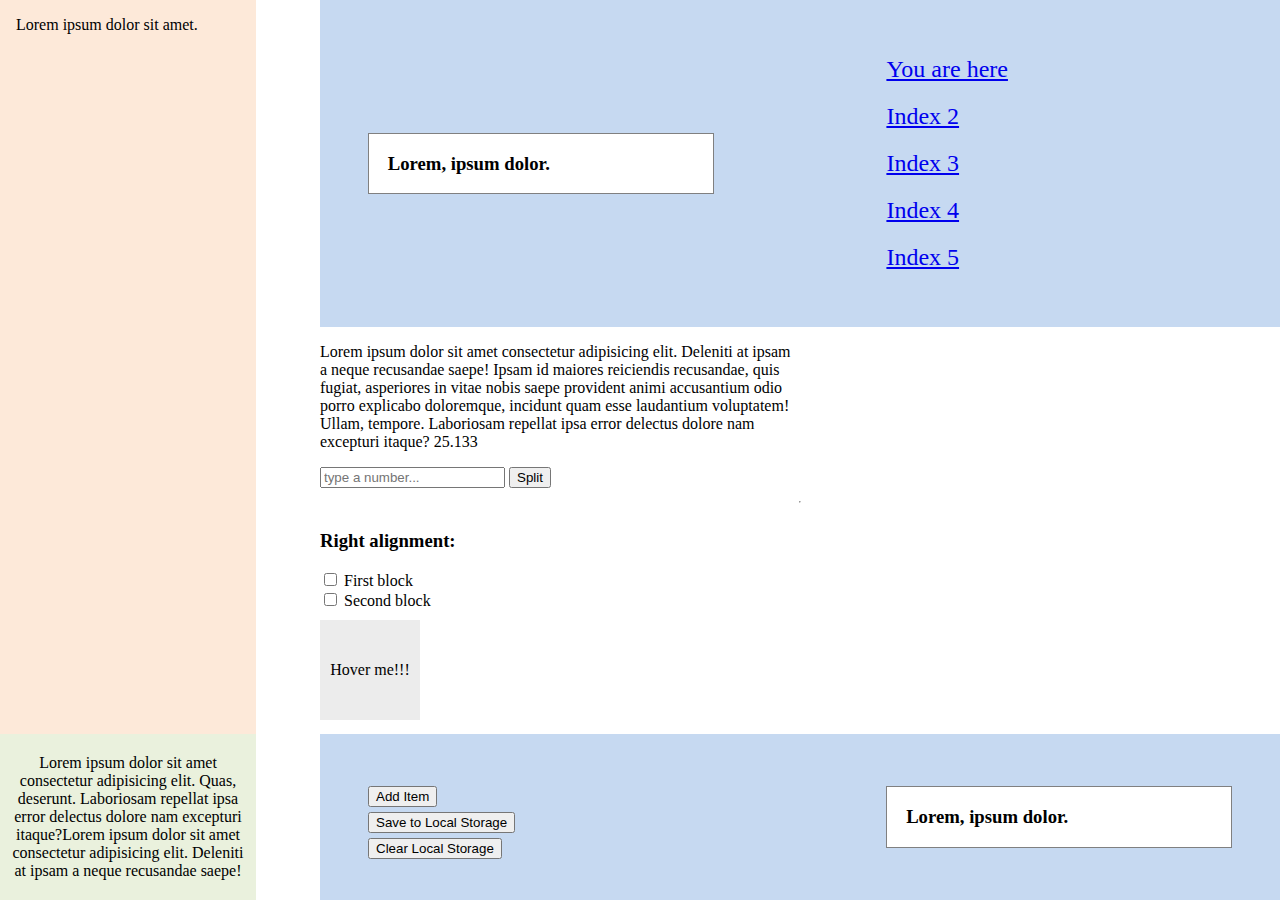
<file: ЛР2/index.html>
<!DOCTYPE html>
<html lang="en">
<head>
    <meta charset="UTF-8">
    <meta http-equiv="X-UA-Compatible" content="IE=edge">
    <meta name="viewport" content="width=device-width, initial-scale=1.0">

    <link rel="stylesheet" href="css/style.css">

    <title>HTML-structures</title>
</head>
<body>
    <main>
        <aside>
            <nav class="main-aside">
                <ul class="navigation">
                    <li class="nav-item">
                        <a href="#">You are here</a>
                    </li>
                    <li class="nav-item">
                        <a href="./index2.html">Index 2</a>
                    </li>
                    <li class="nav-item">
                        <a href="./index3.html">Index 3</a>
                    </li>
                    <li class="nav-item">
                        <a href="./index4.html">Index 4</a>
                    </li>
                    <li class="nav-item">
                        <a href="./index5.html">Index 5</a>
                    </li>
                </ul>
            </nav>
        </aside>
        <section>
            <header class="moto-wrapper header-section">
                <h3 class="moto-container">
                    Lorem, ipsum dolor.
                </h3>
                <p class="small-paragraph">
                    Lorem ipsum dolor sit amet.
                </p>
            </header>
            <div class="main-section">
                <p>
                    Lorem ipsum dolor sit amet consectetur adipisicing elit. Deleniti at ipsam a neque recusandae saepe!
                    Ipsam id maiores reiciendis recusandae, quis fugiat, asperiores in vitae nobis saepe provident animi
                    accusantium odio porro explicabo doloremque, incidunt quam esse laudantium voluptatem! Ullam, tempore.
                    Laboriosam repellat ipsa error delectus dolore nam excepturi itaque?
                </p>
            </div>
            <div class="divider-calculator">
                <input id="split-number-input" type="text" placeholder="type a number...">
                <button id="split-button">Split</button>
            </div>
            <hr>
            <form>
                <h3>Right alignment:</h3>
                <div>
                    <label>
                        <input id="rightAlignFirst" type="checkbox"> First block
                    </label>
                </div>
                <div>
                    <label>
                        <input id="rightAlignSecond" type="checkbox"> Second block
                    </label>
                </div>
                <div class="hover-block"></div>
            </form>
        </section>
    </main>
    <footer>
        <div class="aside-footer-part">
            Lorem ipsum dolor sit amet consectetur adipisicing elit. Quas, deserunt.
            Laboriosam repellat ipsa error delectus dolore nam excepturi itaque?Lorem ipsum dolor sit amet consectetur adipisicing elit. Deleniti at ipsam a neque recusandae saepe!
        </div>
        <div class="main-footer-part moto-wrapper">
            <div class="small-paragraph">
                <ul id="list"></ul>
                <button class="block" id="addItemButton">Add Item</button>
                <button class="block" id="saveItemsToLocalStorage">Save to Local Storage</button>
                <button class="block" id="clearLocalStorage">Clear Local Storage</button>
            </div>
            <h3 class="moto-container">
                Lorem, ipsum dolor.
            </h3>
        </div>
    </footer>

    <script src="js/script.js"></script>
</body>
</html>
</file>
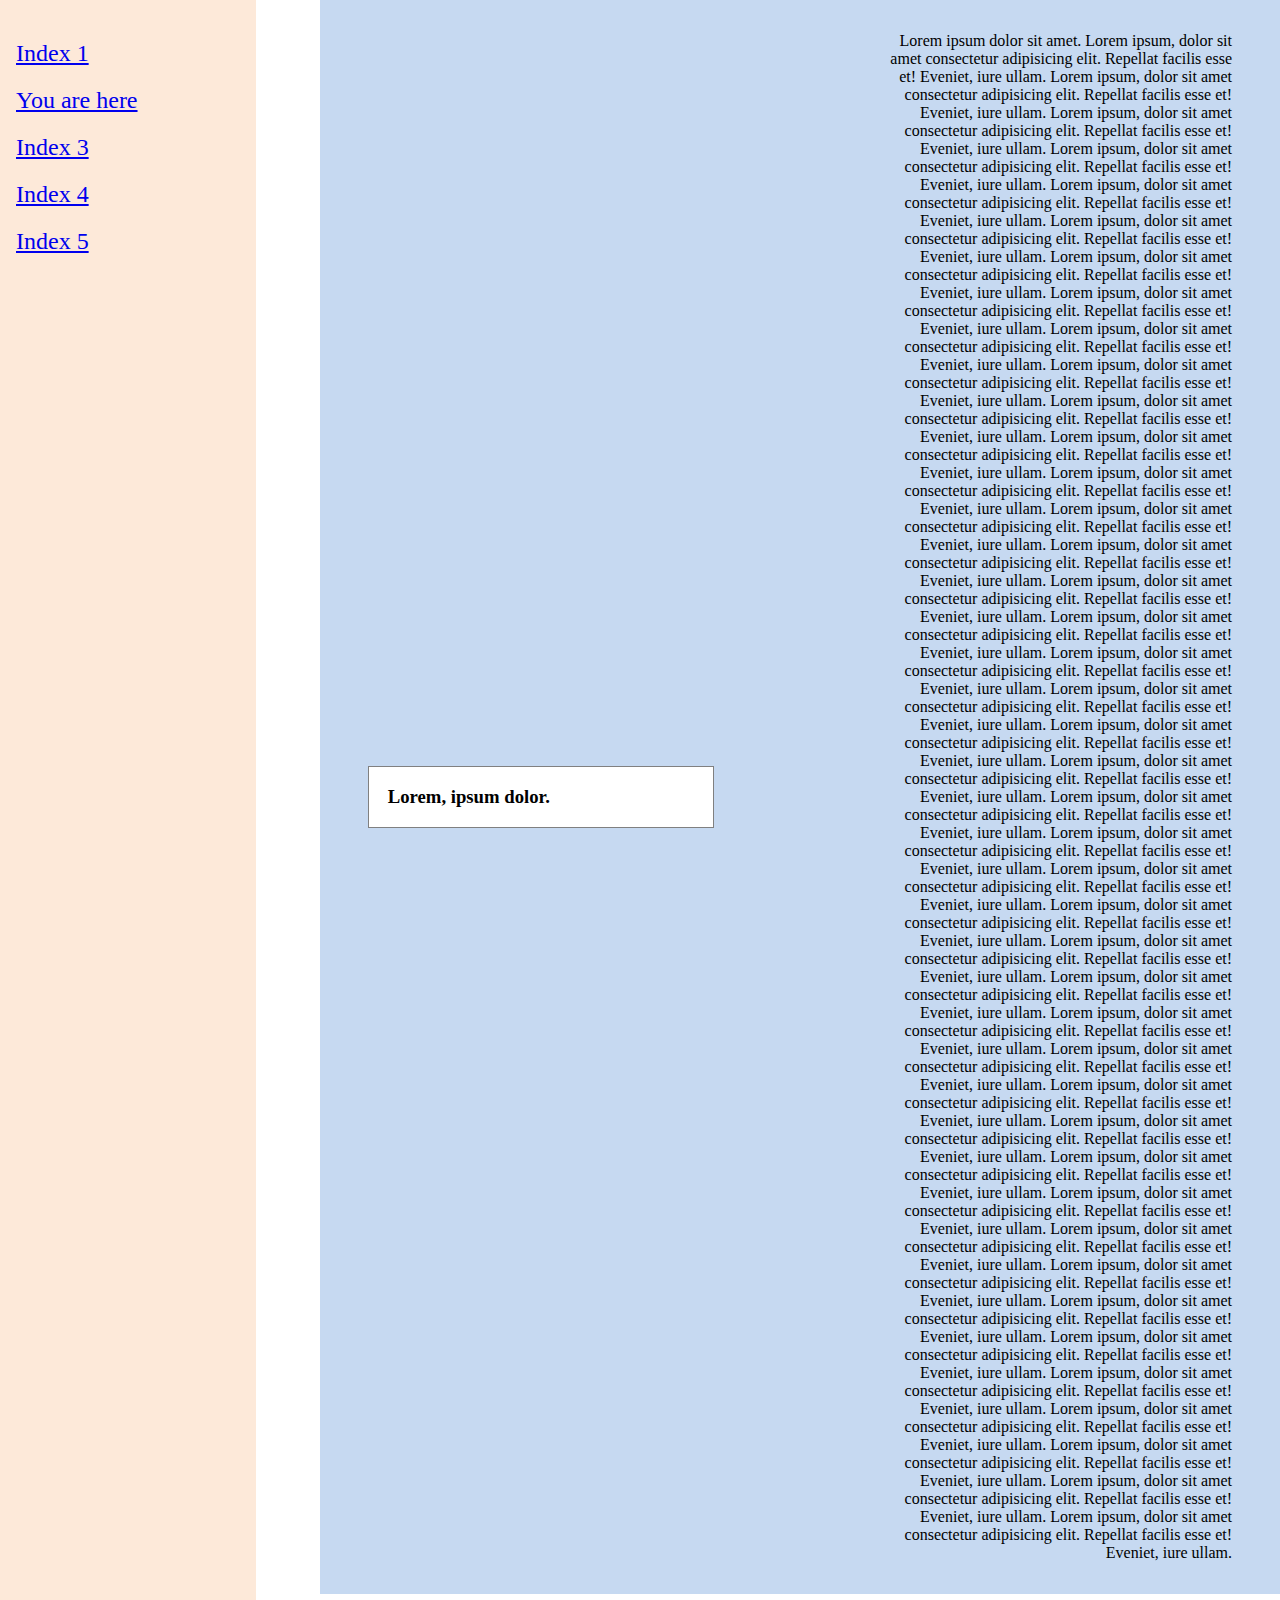
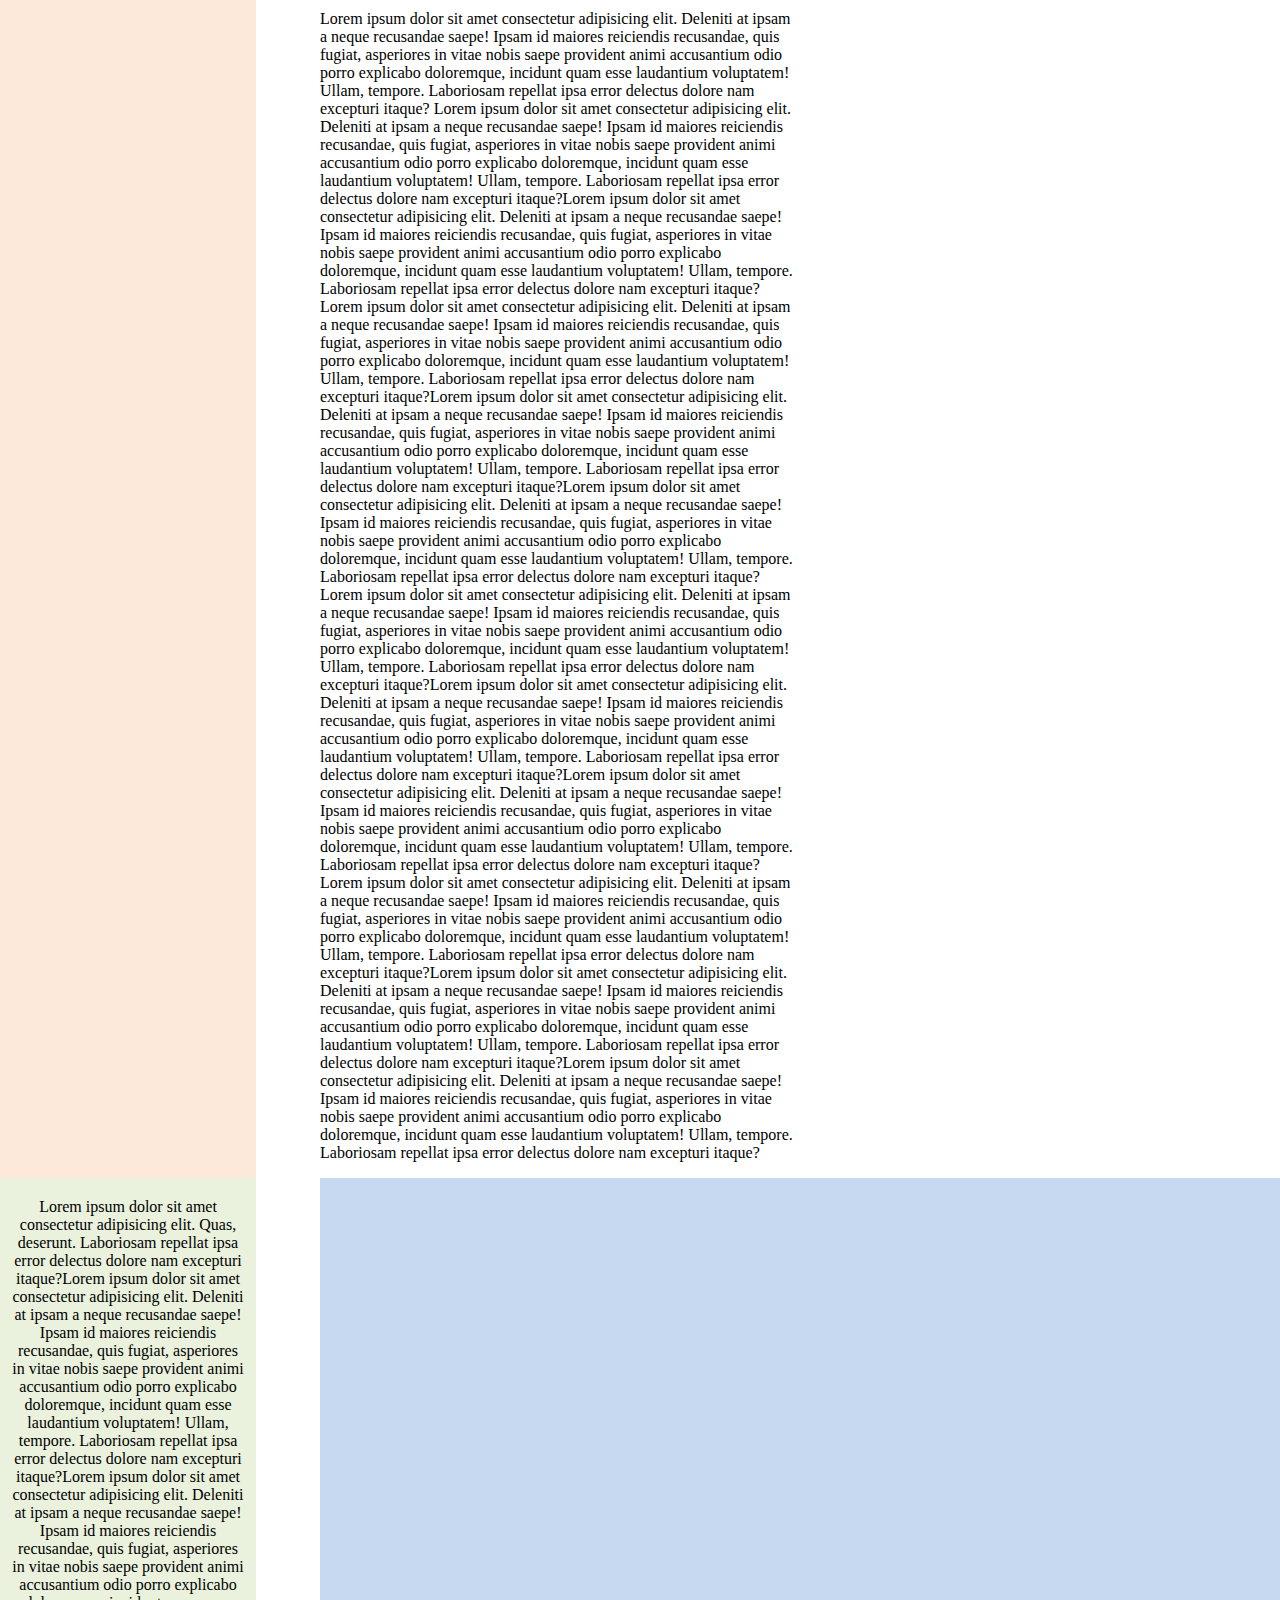
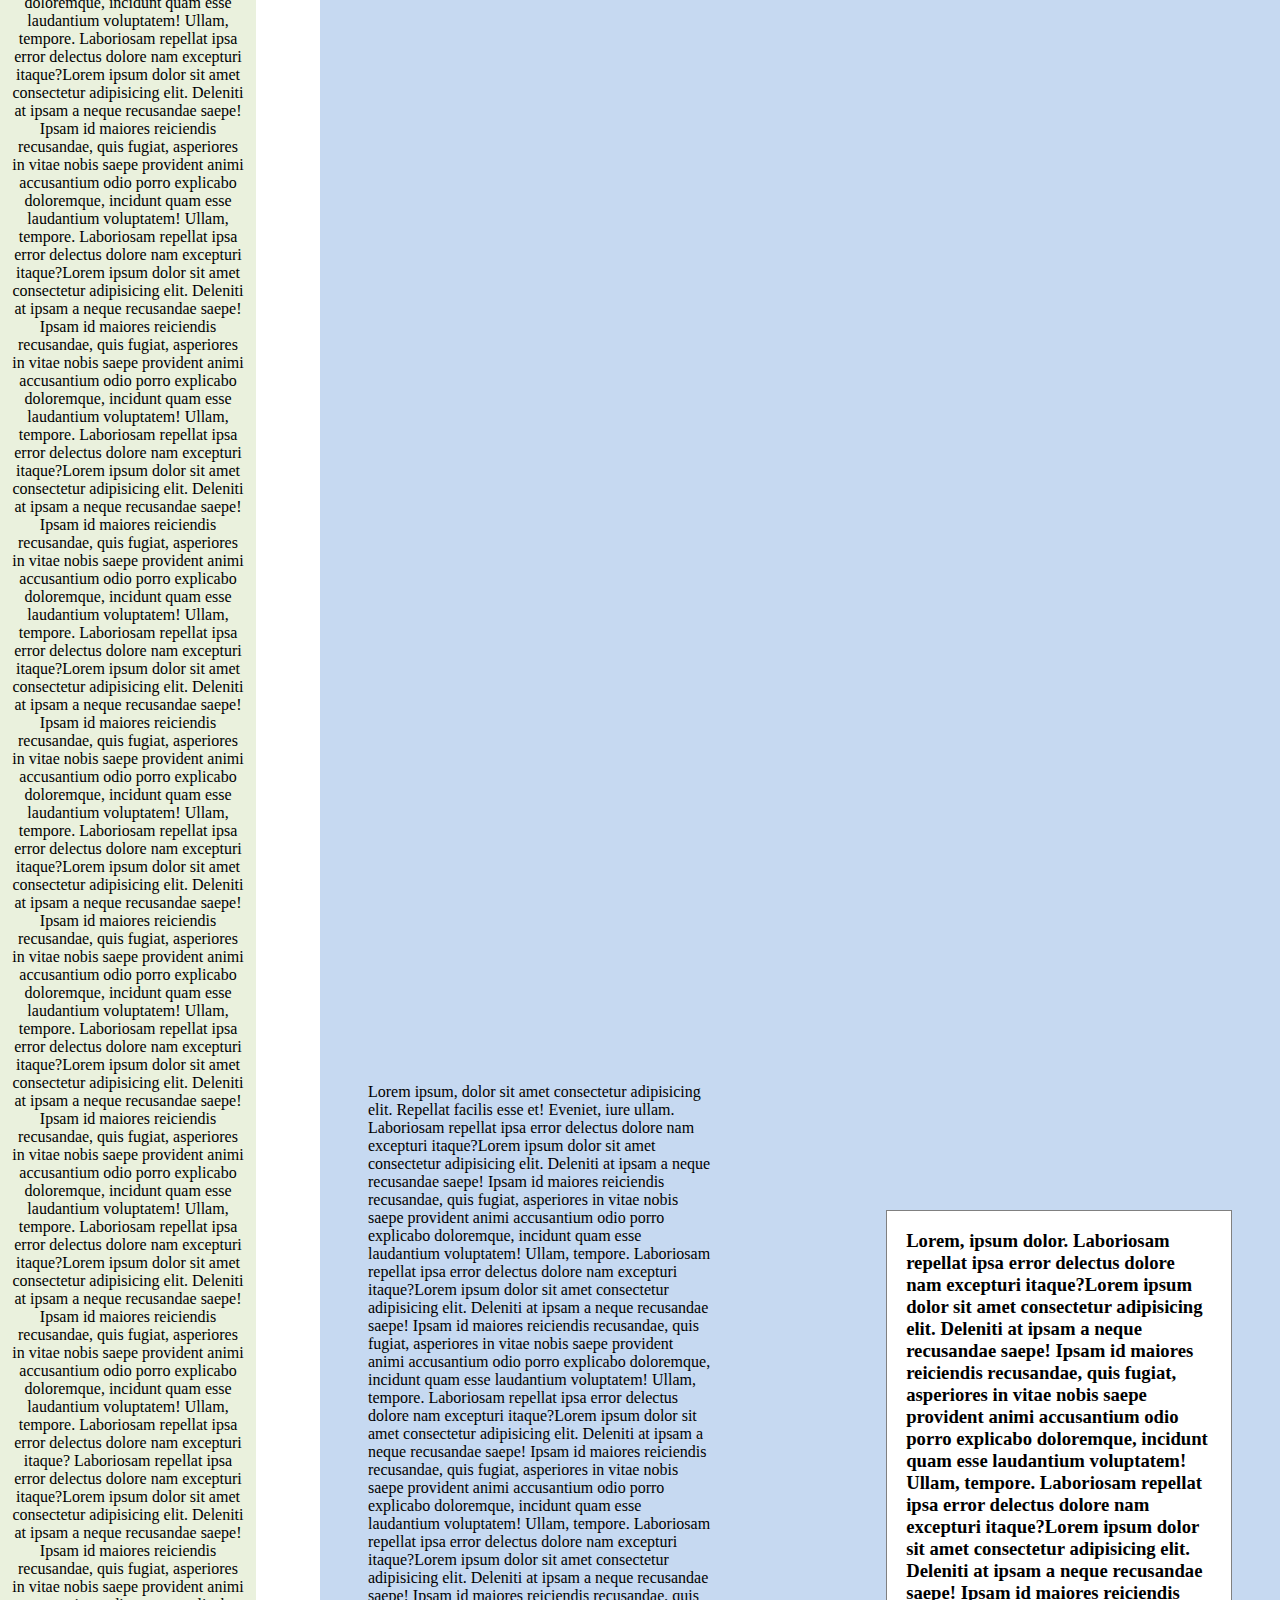
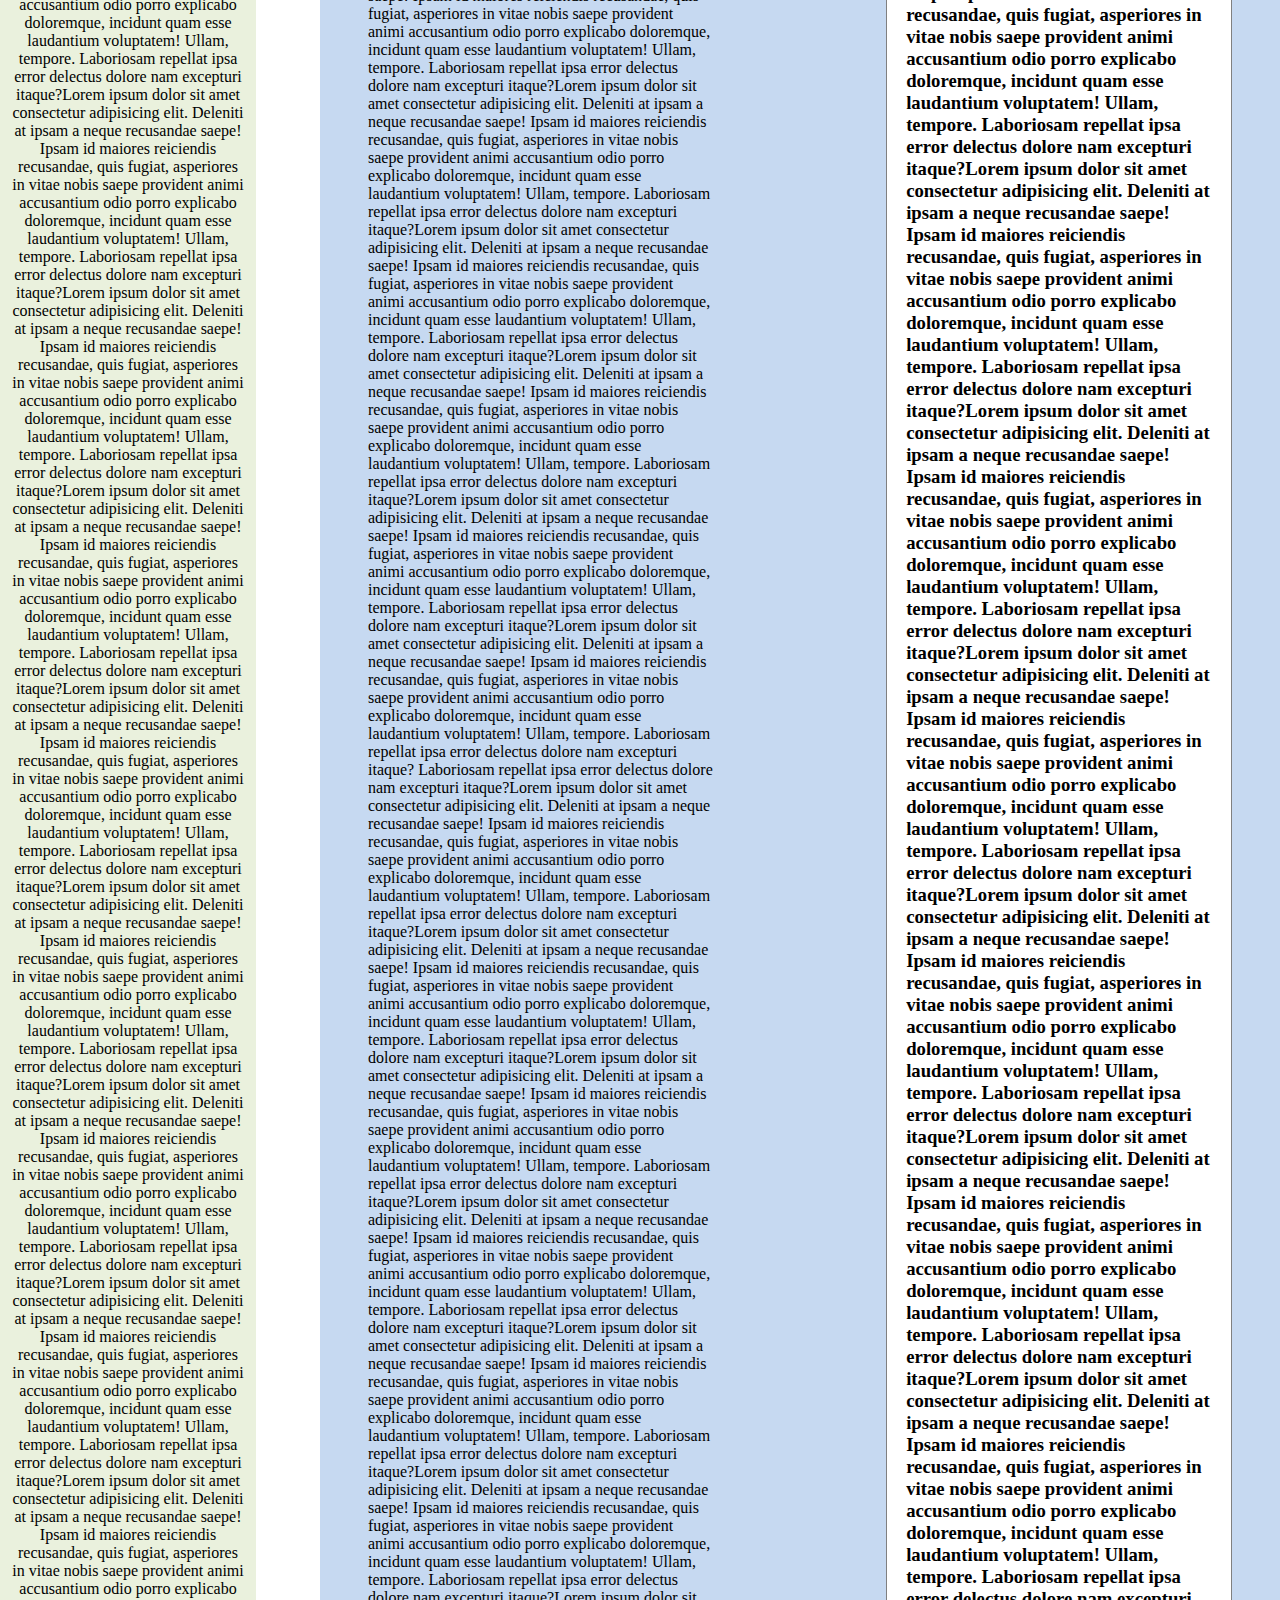
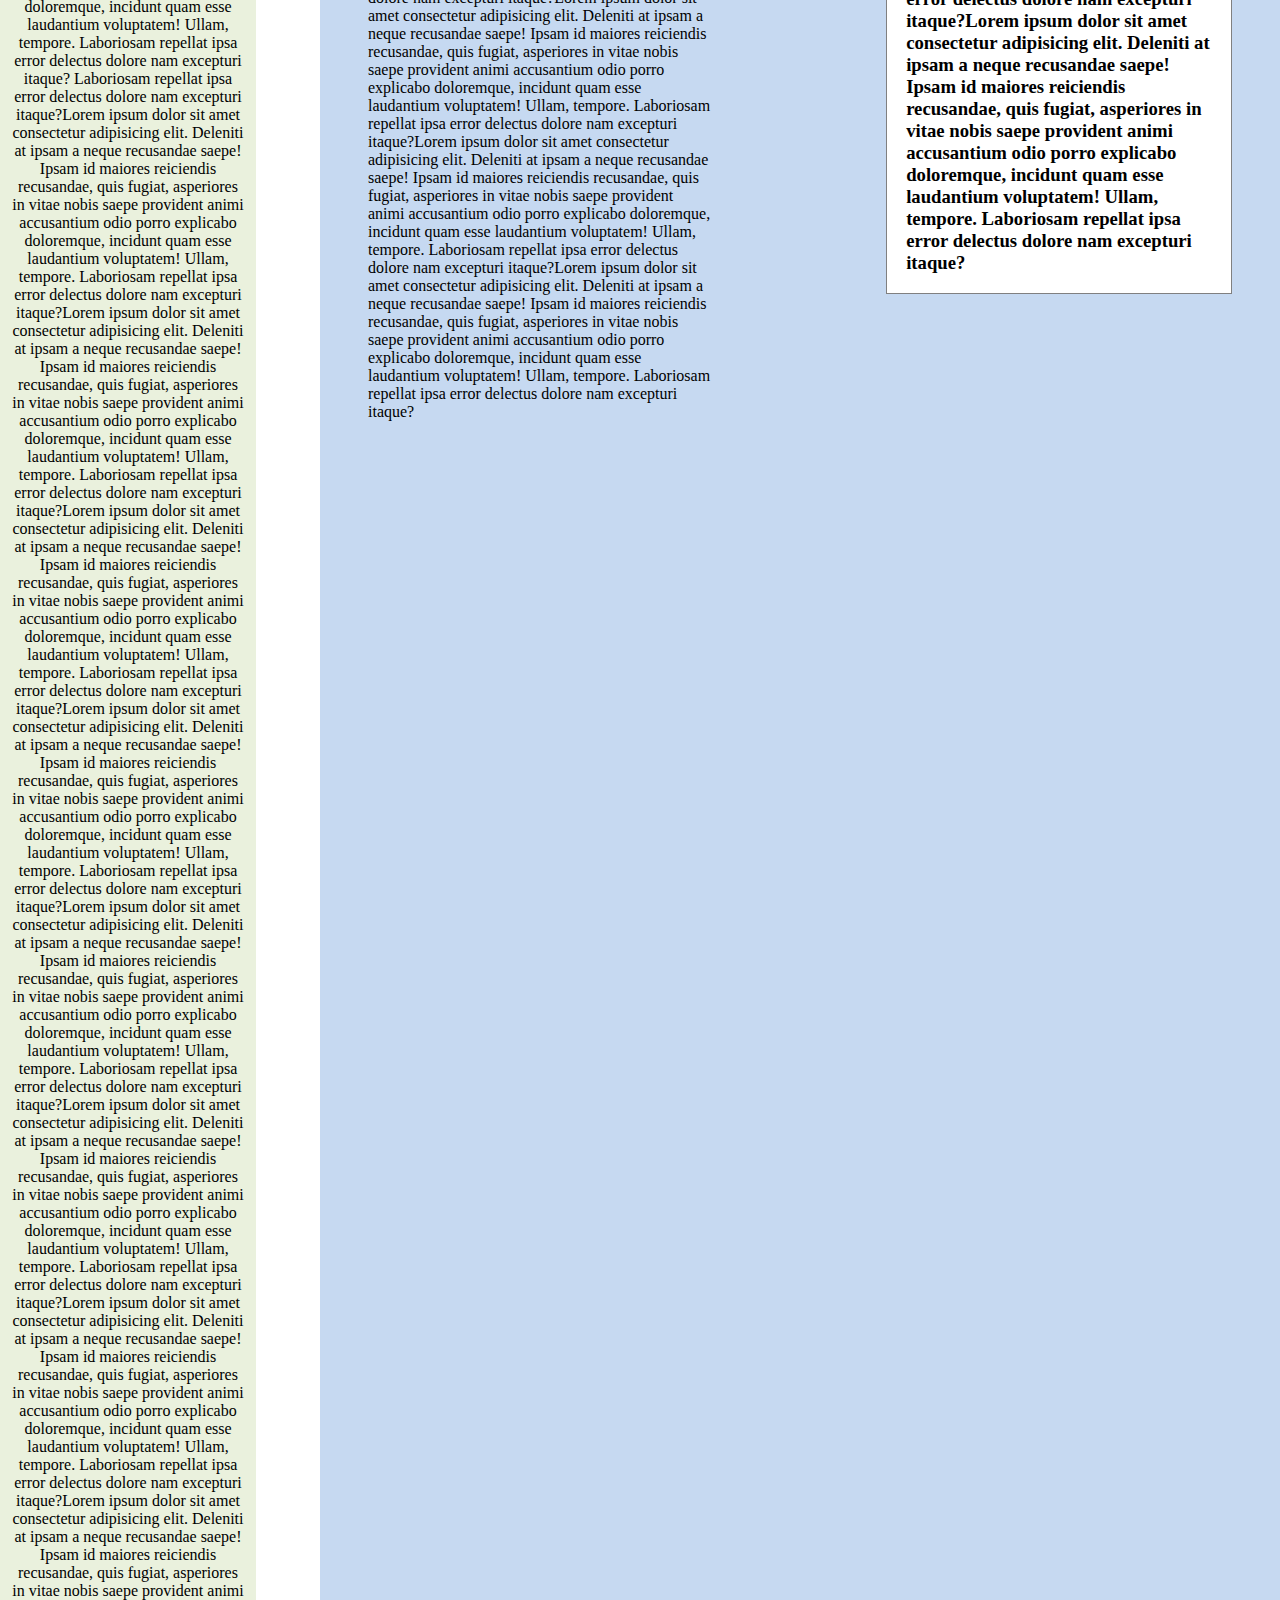
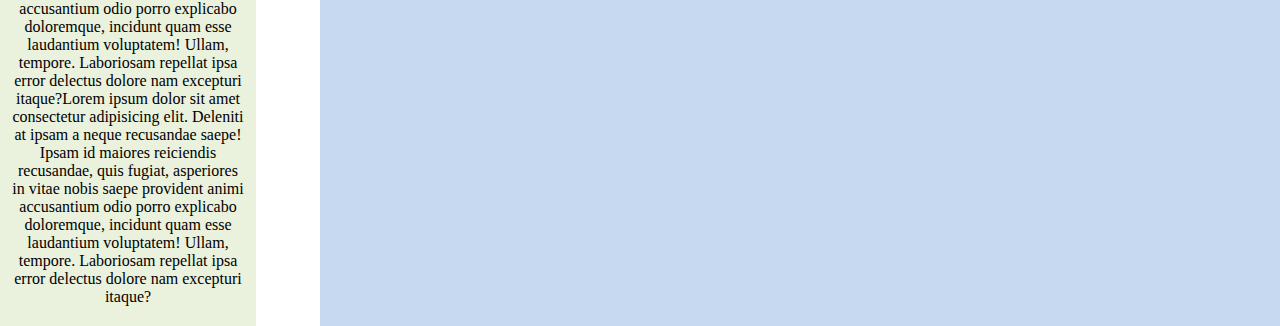
<file: ЛР1/index2.html>
<!DOCTYPE html>
<html lang="en">
<head>
    <meta charset="UTF-8">
    <meta http-equiv="X-UA-Compatible" content="IE=edge">
    <meta name="viewport" content="width=device-width, initial-scale=1.0">
    <title>HTML-structures</title>

    <style>
        :root{
            --orange: #FDE9D9;
            --green: #EAF1DD;
            --blue: #C6D9F1;
            --left-side-margin: 5%;
        }

        body{
            display: flex;
            flex-direction: column;
            margin: 0;
            min-height: 100vh;
        }

        main{
            display: flex;
            flex-grow: 1;
        }

        aside{
            display: flex;
            flex-direction: column;
            min-width: 20%;
            max-width: 20%;
            margin-right: var(--left-side-margin);
        }

        .navigation{
            font-size: 24px;
            padding: 0;
            list-style: none;
        }

        .nav-item{
            margin-bottom: 20px;
        }

        .nav-item:last-of-type{
            margin-bottom: 0;
        }

        section{
            display: flex;
            flex-direction: column;
            flex-grow: 1;
            height: 100%;
        }

        .moto-wrapper{
            box-sizing: border-box;
            display: flex;
            justify-content: space-between;
            align-items: center;
            width: 100%;
            padding: 1em 3em;
        }

        .moto-container{
            box-sizing: border-box;
            width: 40%;
            background-color: #fff;
            border: 1px solid gray;
            padding: 1em;
        }

        .moto-reverse{
            text-align: right;
        }

        .small-paragraph{
            width: 40%;
        }

        .main-aside{
            box-sizing: border-box;
            background-color: var(--orange);
            padding: 1em;
            flex-grow: 5;
        }

        .header-section{
            background-color: var(--blue);
        }
        
        .main-section{
            display: flex;
            align-items: center;
            box-sizing: border-box;
            flex-grow: 1;
        }

        .main-section > p {
            width: 50%;
        }

        footer{
            display: flex;
        }

        .aside-footer-part {
            box-sizing: border-box;
            padding: 20px 10px;
            background-color: var(--green);
            min-width: 20%;
            max-width: 20%;
            text-align: center;
            margin-right: var(--left-side-margin);
        }

        .main-footer-part {
            background-color: var(--blue);  
        }

    </style>
</head>
<body>
    <main>
        <aside>
            <nav class="main-aside">
                <ul class="navigation">
                    <li class="nav-item">
                        <a href="./index2.html">Index 1</a>
                    </li>
                    <li class="nav-item">
                        <a href="#">You are here</a>
                    </li>
                    <li class="nav-item">
                        <a href="./index3.html">Index 3</a>
                    </li>
                    <li class="nav-item">
                        <a href="./index4.html">Index 4</a>
                    </li>
                    <li class="nav-item">
                        <a href="./index5.html">Index 5</a>
                    </li>
                </ul>
            </nav>
            <!-- <footer class="footer-aside">
                Lorem ipsum dolor sit amet consectetur adipisicing elit. Quas, deserunt.
            </footer> -->
        </aside>
        <section>
            <div class="moto-wrapper header-section">
                <h3 class="moto-container">
                    Lorem, ipsum dolor.
                </h3>
                <p class="small-paragraph moto-reverse">
                    Lorem ipsum dolor sit amet.
                Lorem ipsum, dolor sit amet consectetur adipisicing elit. Repellat facilis esse et! Eveniet, iure ullam.
                Lorem ipsum, dolor sit amet consectetur adipisicing elit. Repellat facilis esse et! Eveniet, iure ullam.
                Lorem ipsum, dolor sit amet consectetur adipisicing elit. Repellat facilis esse et! Eveniet, iure ullam.
                Lorem ipsum, dolor sit amet consectetur adipisicing elit. Repellat facilis esse et! Eveniet, iure ullam.
                Lorem ipsum, dolor sit amet consectetur adipisicing elit. Repellat facilis esse et! Eveniet, iure ullam.
                Lorem ipsum, dolor sit amet consectetur adipisicing elit. Repellat facilis esse et! Eveniet, iure ullam.
                Lorem ipsum, dolor sit amet consectetur adipisicing elit. Repellat facilis esse et! Eveniet, iure ullam.
                Lorem ipsum, dolor sit amet consectetur adipisicing elit. Repellat facilis esse et! Eveniet, iure ullam.
                Lorem ipsum, dolor sit amet consectetur adipisicing elit. Repellat facilis esse et! Eveniet, iure ullam.
                Lorem ipsum, dolor sit amet consectetur adipisicing elit. Repellat facilis esse et! Eveniet, iure ullam.
                Lorem ipsum, dolor sit amet consectetur adipisicing elit. Repellat facilis esse et! Eveniet, iure ullam.
                Lorem ipsum, dolor sit amet consectetur adipisicing elit. Repellat facilis esse et! Eveniet, iure ullam.
                Lorem ipsum, dolor sit amet consectetur adipisicing elit. Repellat facilis esse et! Eveniet, iure ullam.
                Lorem ipsum, dolor sit amet consectetur adipisicing elit. Repellat facilis esse et! Eveniet, iure ullam.
                Lorem ipsum, dolor sit amet consectetur adipisicing elit. Repellat facilis esse et! Eveniet, iure ullam.
                Lorem ipsum, dolor sit amet consectetur adipisicing elit. Repellat facilis esse et! Eveniet, iure ullam.
                Lorem ipsum, dolor sit amet consectetur adipisicing elit. Repellat facilis esse et! Eveniet, iure ullam.
                Lorem ipsum, dolor sit amet consectetur adipisicing elit. Repellat facilis esse et! Eveniet, iure ullam.
                Lorem ipsum, dolor sit amet consectetur adipisicing elit. Repellat facilis esse et! Eveniet, iure ullam.
                Lorem ipsum, dolor sit amet consectetur adipisicing elit. Repellat facilis esse et! Eveniet, iure ullam.
                Lorem ipsum, dolor sit amet consectetur adipisicing elit. Repellat facilis esse et! Eveniet, iure ullam.
                Lorem ipsum, dolor sit amet consectetur adipisicing elit. Repellat facilis esse et! Eveniet, iure ullam.
                Lorem ipsum, dolor sit amet consectetur adipisicing elit. Repellat facilis esse et! Eveniet, iure ullam.
                Lorem ipsum, dolor sit amet consectetur adipisicing elit. Repellat facilis esse et! Eveniet, iure ullam.
                Lorem ipsum, dolor sit amet consectetur adipisicing elit. Repellat facilis esse et! Eveniet, iure ullam.
                Lorem ipsum, dolor sit amet consectetur adipisicing elit. Repellat facilis esse et! Eveniet, iure ullam.
                Lorem ipsum, dolor sit amet consectetur adipisicing elit. Repellat facilis esse et! Eveniet, iure ullam.
                Lorem ipsum, dolor sit amet consectetur adipisicing elit. Repellat facilis esse et! Eveniet, iure ullam.
                Lorem ipsum, dolor sit amet consectetur adipisicing elit. Repellat facilis esse et! Eveniet, iure ullam.
                Lorem ipsum, dolor sit amet consectetur adipisicing elit. Repellat facilis esse et! Eveniet, iure ullam.
                Lorem ipsum, dolor sit amet consectetur adipisicing elit. Repellat facilis esse et! Eveniet, iure ullam.
                Lorem ipsum, dolor sit amet consectetur adipisicing elit. Repellat facilis esse et! Eveniet, iure ullam.
                Lorem ipsum, dolor sit amet consectetur adipisicing elit. Repellat facilis esse et! Eveniet, iure ullam.
                Lorem ipsum, dolor sit amet consectetur adipisicing elit. Repellat facilis esse et! Eveniet, iure ullam.
                Lorem ipsum, dolor sit amet consectetur adipisicing elit. Repellat facilis esse et! Eveniet, iure ullam.
                Lorem ipsum, dolor sit amet consectetur adipisicing elit. Repellat facilis esse et! Eveniet, iure ullam.
                Lorem ipsum, dolor sit amet consectetur adipisicing elit. Repellat facilis esse et! Eveniet, iure ullam.
                Lorem ipsum, dolor sit amet consectetur adipisicing elit. Repellat facilis esse et! Eveniet, iure ullam.
                Lorem ipsum, dolor sit amet consectetur adipisicing elit. Repellat facilis esse et! Eveniet, iure ullam.
                Lorem ipsum, dolor sit amet consectetur adipisicing elit. Repellat facilis esse et! Eveniet, iure ullam.
                Lorem ipsum, dolor sit amet consectetur adipisicing elit. Repellat facilis esse et! Eveniet, iure ullam.
                Lorem ipsum, dolor sit amet consectetur adipisicing elit. Repellat facilis esse et! Eveniet, iure ullam.
                    
                </p>
            </div>
            <div class="main-section">
                <p>
                    Lorem ipsum dolor sit amet consectetur adipisicing elit. Deleniti at ipsam a neque recusandae saepe!
                    Ipsam id maiores reiciendis recusandae, quis fugiat, asperiores in vitae nobis saepe provident animi
                    accusantium odio porro explicabo doloremque, incidunt quam esse laudantium voluptatem! Ullam, tempore.
                    Laboriosam repellat ipsa error delectus dolore nam excepturi itaque?
                    Lorem ipsum dolor sit amet consectetur adipisicing elit. Deleniti at ipsam a neque recusandae saepe!
                    Ipsam id maiores reiciendis recusandae, quis fugiat, asperiores in vitae nobis saepe provident animi
                    accusantium odio porro explicabo doloremque, incidunt quam esse laudantium voluptatem! Ullam, tempore.
                    Laboriosam repellat ipsa error delectus dolore nam excepturi itaque?Lorem ipsum dolor sit amet consectetur adipisicing elit. Deleniti at ipsam a neque recusandae saepe!
                    Ipsam id maiores reiciendis recusandae, quis fugiat, asperiores in vitae nobis saepe provident animi
                    accusantium odio porro explicabo doloremque, incidunt quam esse laudantium voluptatem! Ullam, tempore.
                    Laboriosam repellat ipsa error delectus dolore nam excepturi itaque?Lorem ipsum dolor sit amet consectetur adipisicing elit. Deleniti at ipsam a neque recusandae saepe!
                    Ipsam id maiores reiciendis recusandae, quis fugiat, asperiores in vitae nobis saepe provident animi
                    accusantium odio porro explicabo doloremque, incidunt quam esse laudantium voluptatem! Ullam, tempore.
                    Laboriosam repellat ipsa error delectus dolore nam excepturi itaque?Lorem ipsum dolor sit amet consectetur adipisicing elit. Deleniti at ipsam a neque recusandae saepe!
                    Ipsam id maiores reiciendis recusandae, quis fugiat, asperiores in vitae nobis saepe provident animi
                    accusantium odio porro explicabo doloremque, incidunt quam esse laudantium voluptatem! Ullam, tempore.
                    Laboriosam repellat ipsa error delectus dolore nam excepturi itaque?Lorem ipsum dolor sit amet consectetur adipisicing elit. Deleniti at ipsam a neque recusandae saepe!
                    Ipsam id maiores reiciendis recusandae, quis fugiat, asperiores in vitae nobis saepe provident animi
                    accusantium odio porro explicabo doloremque, incidunt quam esse laudantium voluptatem! Ullam, tempore.
                    Laboriosam repellat ipsa error delectus dolore nam excepturi itaque?Lorem ipsum dolor sit amet consectetur adipisicing elit. Deleniti at ipsam a neque recusandae saepe!
                    Ipsam id maiores reiciendis recusandae, quis fugiat, asperiores in vitae nobis saepe provident animi
                    accusantium odio porro explicabo doloremque, incidunt quam esse laudantium voluptatem! Ullam, tempore.
                    Laboriosam repellat ipsa error delectus dolore nam excepturi itaque?Lorem ipsum dolor sit amet consectetur adipisicing elit. Deleniti at ipsam a neque recusandae saepe!
                    Ipsam id maiores reiciendis recusandae, quis fugiat, asperiores in vitae nobis saepe provident animi
                    accusantium odio porro explicabo doloremque, incidunt quam esse laudantium voluptatem! Ullam, tempore.
                    Laboriosam repellat ipsa error delectus dolore nam excepturi itaque?Lorem ipsum dolor sit amet consectetur adipisicing elit. Deleniti at ipsam a neque recusandae saepe!
                    Ipsam id maiores reiciendis recusandae, quis fugiat, asperiores in vitae nobis saepe provident animi
                    accusantium odio porro explicabo doloremque, incidunt quam esse laudantium voluptatem! Ullam, tempore.
                    Laboriosam repellat ipsa error delectus dolore nam excepturi itaque?Lorem ipsum dolor sit amet consectetur adipisicing elit. Deleniti at ipsam a neque recusandae saepe!
                    Ipsam id maiores reiciendis recusandae, quis fugiat, asperiores in vitae nobis saepe provident animi
                    accusantium odio porro explicabo doloremque, incidunt quam esse laudantium voluptatem! Ullam, tempore.
                    Laboriosam repellat ipsa error delectus dolore nam excepturi itaque?Lorem ipsum dolor sit amet consectetur adipisicing elit. Deleniti at ipsam a neque recusandae saepe!
                    Ipsam id maiores reiciendis recusandae, quis fugiat, asperiores in vitae nobis saepe provident animi
                    accusantium odio porro explicabo doloremque, incidunt quam esse laudantium voluptatem! Ullam, tempore.
                    Laboriosam repellat ipsa error delectus dolore nam excepturi itaque?Lorem ipsum dolor sit amet consectetur adipisicing elit. Deleniti at ipsam a neque recusandae saepe!
                    Ipsam id maiores reiciendis recusandae, quis fugiat, asperiores in vitae nobis saepe provident animi
                    accusantium odio porro explicabo doloremque, incidunt quam esse laudantium voluptatem! Ullam, tempore.
                    Laboriosam repellat ipsa error delectus dolore nam excepturi itaque?
                    
                </p>
            </div>
            <!-- <div class="moto-wrapper footer-section">
                
            </div> -->
        </section>
    </main>
    <footer>
        <div class="aside-footer-part">
            Lorem ipsum dolor sit amet consectetur adipisicing elit. Quas, deserunt.
            Laboriosam repellat ipsa error delectus dolore nam excepturi itaque?Lorem ipsum dolor sit amet consectetur adipisicing elit. Deleniti at ipsam a neque recusandae saepe!
            Ipsam id maiores reiciendis recusandae, quis fugiat, asperiores in vitae nobis saepe provident animi
            accusantium odio porro explicabo doloremque, incidunt quam esse laudantium voluptatem! Ullam, tempore.
            Laboriosam repellat ipsa error delectus dolore nam excepturi itaque?Lorem ipsum dolor sit amet consectetur adipisicing elit. Deleniti at ipsam a neque recusandae saepe!
            Ipsam id maiores reiciendis recusandae, quis fugiat, asperiores in vitae nobis saepe provident animi
            accusantium odio porro explicabo doloremque, incidunt quam esse laudantium voluptatem! Ullam, tempore.
            Laboriosam repellat ipsa error delectus dolore nam excepturi itaque?Lorem ipsum dolor sit amet consectetur adipisicing elit. Deleniti at ipsam a neque recusandae saepe!
            Ipsam id maiores reiciendis recusandae, quis fugiat, asperiores in vitae nobis saepe provident animi
            accusantium odio porro explicabo doloremque, incidunt quam esse laudantium voluptatem! Ullam, tempore.
            Laboriosam repellat ipsa error delectus dolore nam excepturi itaque?Lorem ipsum dolor sit amet consectetur adipisicing elit. Deleniti at ipsam a neque recusandae saepe!
            Ipsam id maiores reiciendis recusandae, quis fugiat, asperiores in vitae nobis saepe provident animi
            accusantium odio porro explicabo doloremque, incidunt quam esse laudantium voluptatem! Ullam, tempore.
            Laboriosam repellat ipsa error delectus dolore nam excepturi itaque?Lorem ipsum dolor sit amet consectetur adipisicing elit. Deleniti at ipsam a neque recusandae saepe!
            Ipsam id maiores reiciendis recusandae, quis fugiat, asperiores in vitae nobis saepe provident animi
            accusantium odio porro explicabo doloremque, incidunt quam esse laudantium voluptatem! Ullam, tempore.
            Laboriosam repellat ipsa error delectus dolore nam excepturi itaque?Lorem ipsum dolor sit amet consectetur adipisicing elit. Deleniti at ipsam a neque recusandae saepe!
            Ipsam id maiores reiciendis recusandae, quis fugiat, asperiores in vitae nobis saepe provident animi
            accusantium odio porro explicabo doloremque, incidunt quam esse laudantium voluptatem! Ullam, tempore.
            Laboriosam repellat ipsa error delectus dolore nam excepturi itaque?Lorem ipsum dolor sit amet consectetur adipisicing elit. Deleniti at ipsam a neque recusandae saepe!
            Ipsam id maiores reiciendis recusandae, quis fugiat, asperiores in vitae nobis saepe provident animi
            accusantium odio porro explicabo doloremque, incidunt quam esse laudantium voluptatem! Ullam, tempore.
            Laboriosam repellat ipsa error delectus dolore nam excepturi itaque?Lorem ipsum dolor sit amet consectetur adipisicing elit. Deleniti at ipsam a neque recusandae saepe!
            Ipsam id maiores reiciendis recusandae, quis fugiat, asperiores in vitae nobis saepe provident animi
            accusantium odio porro explicabo doloremque, incidunt quam esse laudantium voluptatem! Ullam, tempore.
            Laboriosam repellat ipsa error delectus dolore nam excepturi itaque?Lorem ipsum dolor sit amet consectetur adipisicing elit. Deleniti at ipsam a neque recusandae saepe!
            Ipsam id maiores reiciendis recusandae, quis fugiat, asperiores in vitae nobis saepe provident animi
            accusantium odio porro explicabo doloremque, incidunt quam esse laudantium voluptatem! Ullam, tempore.
            Laboriosam repellat ipsa error delectus dolore nam excepturi itaque?                    Laboriosam repellat ipsa error delectus dolore nam excepturi itaque?Lorem ipsum dolor sit amet consectetur adipisicing elit. Deleniti at ipsam a neque recusandae saepe!
            Ipsam id maiores reiciendis recusandae, quis fugiat, asperiores in vitae nobis saepe provident animi
            accusantium odio porro explicabo doloremque, incidunt quam esse laudantium voluptatem! Ullam, tempore.
            Laboriosam repellat ipsa error delectus dolore nam excepturi itaque?Lorem ipsum dolor sit amet consectetur adipisicing elit. Deleniti at ipsam a neque recusandae saepe!
            Ipsam id maiores reiciendis recusandae, quis fugiat, asperiores in vitae nobis saepe provident animi
            accusantium odio porro explicabo doloremque, incidunt quam esse laudantium voluptatem! Ullam, tempore.
            Laboriosam repellat ipsa error delectus dolore nam excepturi itaque?Lorem ipsum dolor sit amet consectetur adipisicing elit. Deleniti at ipsam a neque recusandae saepe!
            Ipsam id maiores reiciendis recusandae, quis fugiat, asperiores in vitae nobis saepe provident animi
            accusantium odio porro explicabo doloremque, incidunt quam esse laudantium voluptatem! Ullam, tempore.
            Laboriosam repellat ipsa error delectus dolore nam excepturi itaque?Lorem ipsum dolor sit amet consectetur adipisicing elit. Deleniti at ipsam a neque recusandae saepe!
            Ipsam id maiores reiciendis recusandae, quis fugiat, asperiores in vitae nobis saepe provident animi
            accusantium odio porro explicabo doloremque, incidunt quam esse laudantium voluptatem! Ullam, tempore.
            Laboriosam repellat ipsa error delectus dolore nam excepturi itaque?Lorem ipsum dolor sit amet consectetur adipisicing elit. Deleniti at ipsam a neque recusandae saepe!
            Ipsam id maiores reiciendis recusandae, quis fugiat, asperiores in vitae nobis saepe provident animi
            accusantium odio porro explicabo doloremque, incidunt quam esse laudantium voluptatem! Ullam, tempore.
            Laboriosam repellat ipsa error delectus dolore nam excepturi itaque?Lorem ipsum dolor sit amet consectetur adipisicing elit. Deleniti at ipsam a neque recusandae saepe!
            Ipsam id maiores reiciendis recusandae, quis fugiat, asperiores in vitae nobis saepe provident animi
            accusantium odio porro explicabo doloremque, incidunt quam esse laudantium voluptatem! Ullam, tempore.
            Laboriosam repellat ipsa error delectus dolore nam excepturi itaque?Lorem ipsum dolor sit amet consectetur adipisicing elit. Deleniti at ipsam a neque recusandae saepe!
            Ipsam id maiores reiciendis recusandae, quis fugiat, asperiores in vitae nobis saepe provident animi
            accusantium odio porro explicabo doloremque, incidunt quam esse laudantium voluptatem! Ullam, tempore.
            Laboriosam repellat ipsa error delectus dolore nam excepturi itaque?Lorem ipsum dolor sit amet consectetur adipisicing elit. Deleniti at ipsam a neque recusandae saepe!
            Ipsam id maiores reiciendis recusandae, quis fugiat, asperiores in vitae nobis saepe provident animi
            accusantium odio porro explicabo doloremque, incidunt quam esse laudantium voluptatem! Ullam, tempore.
            Laboriosam repellat ipsa error delectus dolore nam excepturi itaque?Lorem ipsum dolor sit amet consectetur adipisicing elit. Deleniti at ipsam a neque recusandae saepe!
            Ipsam id maiores reiciendis recusandae, quis fugiat, asperiores in vitae nobis saepe provident animi
            accusantium odio porro explicabo doloremque, incidunt quam esse laudantium voluptatem! Ullam, tempore.
            Laboriosam repellat ipsa error delectus dolore nam excepturi itaque?                    Laboriosam repellat ipsa error delectus dolore nam excepturi itaque?Lorem ipsum dolor sit amet consectetur adipisicing elit. Deleniti at ipsam a neque recusandae saepe!
            Ipsam id maiores reiciendis recusandae, quis fugiat, asperiores in vitae nobis saepe provident animi
            accusantium odio porro explicabo doloremque, incidunt quam esse laudantium voluptatem! Ullam, tempore.
            Laboriosam repellat ipsa error delectus dolore nam excepturi itaque?Lorem ipsum dolor sit amet consectetur adipisicing elit. Deleniti at ipsam a neque recusandae saepe!
            Ipsam id maiores reiciendis recusandae, quis fugiat, asperiores in vitae nobis saepe provident animi
            accusantium odio porro explicabo doloremque, incidunt quam esse laudantium voluptatem! Ullam, tempore.
            Laboriosam repellat ipsa error delectus dolore nam excepturi itaque?Lorem ipsum dolor sit amet consectetur adipisicing elit. Deleniti at ipsam a neque recusandae saepe!
            Ipsam id maiores reiciendis recusandae, quis fugiat, asperiores in vitae nobis saepe provident animi
            accusantium odio porro explicabo doloremque, incidunt quam esse laudantium voluptatem! Ullam, tempore.
            Laboriosam repellat ipsa error delectus dolore nam excepturi itaque?Lorem ipsum dolor sit amet consectetur adipisicing elit. Deleniti at ipsam a neque recusandae saepe!
            Ipsam id maiores reiciendis recusandae, quis fugiat, asperiores in vitae nobis saepe provident animi
            accusantium odio porro explicabo doloremque, incidunt quam esse laudantium voluptatem! Ullam, tempore.
            Laboriosam repellat ipsa error delectus dolore nam excepturi itaque?Lorem ipsum dolor sit amet consectetur adipisicing elit. Deleniti at ipsam a neque recusandae saepe!
            Ipsam id maiores reiciendis recusandae, quis fugiat, asperiores in vitae nobis saepe provident animi
            accusantium odio porro explicabo doloremque, incidunt quam esse laudantium voluptatem! Ullam, tempore.
            Laboriosam repellat ipsa error delectus dolore nam excepturi itaque?Lorem ipsum dolor sit amet consectetur adipisicing elit. Deleniti at ipsam a neque recusandae saepe!
            Ipsam id maiores reiciendis recusandae, quis fugiat, asperiores in vitae nobis saepe provident animi
            accusantium odio porro explicabo doloremque, incidunt quam esse laudantium voluptatem! Ullam, tempore.
            Laboriosam repellat ipsa error delectus dolore nam excepturi itaque?Lorem ipsum dolor sit amet consectetur adipisicing elit. Deleniti at ipsam a neque recusandae saepe!
            Ipsam id maiores reiciendis recusandae, quis fugiat, asperiores in vitae nobis saepe provident animi
            accusantium odio porro explicabo doloremque, incidunt quam esse laudantium voluptatem! Ullam, tempore.
            Laboriosam repellat ipsa error delectus dolore nam excepturi itaque?Lorem ipsum dolor sit amet consectetur adipisicing elit. Deleniti at ipsam a neque recusandae saepe!
            Ipsam id maiores reiciendis recusandae, quis fugiat, asperiores in vitae nobis saepe provident animi
            accusantium odio porro explicabo doloremque, incidunt quam esse laudantium voluptatem! Ullam, tempore.
            Laboriosam repellat ipsa error delectus dolore nam excepturi itaque?Lorem ipsum dolor sit amet consectetur adipisicing elit. Deleniti at ipsam a neque recusandae saepe!
            Ipsam id maiores reiciendis recusandae, quis fugiat, asperiores in vitae nobis saepe provident animi
            accusantium odio porro explicabo doloremque, incidunt quam esse laudantium voluptatem! Ullam, tempore.
            Laboriosam repellat ipsa error delectus dolore nam excepturi itaque?
        </div>
        <div class="main-footer-part moto-wrapper">
            <p class="small-paragraph">
                Lorem ipsum, dolor sit amet consectetur adipisicing elit. Repellat facilis esse et! Eveniet, iure ullam.
                Laboriosam repellat ipsa error delectus dolore nam excepturi itaque?Lorem ipsum dolor sit amet consectetur adipisicing elit. Deleniti at ipsam a neque recusandae saepe!
                Ipsam id maiores reiciendis recusandae, quis fugiat, asperiores in vitae nobis saepe provident animi
                accusantium odio porro explicabo doloremque, incidunt quam esse laudantium voluptatem! Ullam, tempore.
                Laboriosam repellat ipsa error delectus dolore nam excepturi itaque?Lorem ipsum dolor sit amet consectetur adipisicing elit. Deleniti at ipsam a neque recusandae saepe!
                Ipsam id maiores reiciendis recusandae, quis fugiat, asperiores in vitae nobis saepe provident animi
                accusantium odio porro explicabo doloremque, incidunt quam esse laudantium voluptatem! Ullam, tempore.
                Laboriosam repellat ipsa error delectus dolore nam excepturi itaque?Lorem ipsum dolor sit amet consectetur adipisicing elit. Deleniti at ipsam a neque recusandae saepe!
                Ipsam id maiores reiciendis recusandae, quis fugiat, asperiores in vitae nobis saepe provident animi
                accusantium odio porro explicabo doloremque, incidunt quam esse laudantium voluptatem! Ullam, tempore.
                Laboriosam repellat ipsa error delectus dolore nam excepturi itaque?Lorem ipsum dolor sit amet consectetur adipisicing elit. Deleniti at ipsam a neque recusandae saepe!
                Ipsam id maiores reiciendis recusandae, quis fugiat, asperiores in vitae nobis saepe provident animi
                accusantium odio porro explicabo doloremque, incidunt quam esse laudantium voluptatem! Ullam, tempore.
                Laboriosam repellat ipsa error delectus dolore nam excepturi itaque?Lorem ipsum dolor sit amet consectetur adipisicing elit. Deleniti at ipsam a neque recusandae saepe!
                Ipsam id maiores reiciendis recusandae, quis fugiat, asperiores in vitae nobis saepe provident animi
                accusantium odio porro explicabo doloremque, incidunt quam esse laudantium voluptatem! Ullam, tempore.
                Laboriosam repellat ipsa error delectus dolore nam excepturi itaque?Lorem ipsum dolor sit amet consectetur adipisicing elit. Deleniti at ipsam a neque recusandae saepe!
                Ipsam id maiores reiciendis recusandae, quis fugiat, asperiores in vitae nobis saepe provident animi
                accusantium odio porro explicabo doloremque, incidunt quam esse laudantium voluptatem! Ullam, tempore.
                Laboriosam repellat ipsa error delectus dolore nam excepturi itaque?Lorem ipsum dolor sit amet consectetur adipisicing elit. Deleniti at ipsam a neque recusandae saepe!
                Ipsam id maiores reiciendis recusandae, quis fugiat, asperiores in vitae nobis saepe provident animi
                accusantium odio porro explicabo doloremque, incidunt quam esse laudantium voluptatem! Ullam, tempore.
                Laboriosam repellat ipsa error delectus dolore nam excepturi itaque?Lorem ipsum dolor sit amet consectetur adipisicing elit. Deleniti at ipsam a neque recusandae saepe!
                Ipsam id maiores reiciendis recusandae, quis fugiat, asperiores in vitae nobis saepe provident animi
                accusantium odio porro explicabo doloremque, incidunt quam esse laudantium voluptatem! Ullam, tempore.
                Laboriosam repellat ipsa error delectus dolore nam excepturi itaque?Lorem ipsum dolor sit amet consectetur adipisicing elit. Deleniti at ipsam a neque recusandae saepe!
                Ipsam id maiores reiciendis recusandae, quis fugiat, asperiores in vitae nobis saepe provident animi
                accusantium odio porro explicabo doloremque, incidunt quam esse laudantium voluptatem! Ullam, tempore.
                Laboriosam repellat ipsa error delectus dolore nam excepturi itaque?                    Laboriosam repellat ipsa error delectus dolore nam excepturi itaque?Lorem ipsum dolor sit amet consectetur adipisicing elit. Deleniti at ipsam a neque recusandae saepe!
                Ipsam id maiores reiciendis recusandae, quis fugiat, asperiores in vitae nobis saepe provident animi
                accusantium odio porro explicabo doloremque, incidunt quam esse laudantium voluptatem! Ullam, tempore.
                Laboriosam repellat ipsa error delectus dolore nam excepturi itaque?Lorem ipsum dolor sit amet consectetur adipisicing elit. Deleniti at ipsam a neque recusandae saepe!
                Ipsam id maiores reiciendis recusandae, quis fugiat, asperiores in vitae nobis saepe provident animi
                accusantium odio porro explicabo doloremque, incidunt quam esse laudantium voluptatem! Ullam, tempore.
                Laboriosam repellat ipsa error delectus dolore nam excepturi itaque?Lorem ipsum dolor sit amet consectetur adipisicing elit. Deleniti at ipsam a neque recusandae saepe!
                Ipsam id maiores reiciendis recusandae, quis fugiat, asperiores in vitae nobis saepe provident animi
                accusantium odio porro explicabo doloremque, incidunt quam esse laudantium voluptatem! Ullam, tempore.
                Laboriosam repellat ipsa error delectus dolore nam excepturi itaque?Lorem ipsum dolor sit amet consectetur adipisicing elit. Deleniti at ipsam a neque recusandae saepe!
                Ipsam id maiores reiciendis recusandae, quis fugiat, asperiores in vitae nobis saepe provident animi
                accusantium odio porro explicabo doloremque, incidunt quam esse laudantium voluptatem! Ullam, tempore.
                Laboriosam repellat ipsa error delectus dolore nam excepturi itaque?Lorem ipsum dolor sit amet consectetur adipisicing elit. Deleniti at ipsam a neque recusandae saepe!
                Ipsam id maiores reiciendis recusandae, quis fugiat, asperiores in vitae nobis saepe provident animi
                accusantium odio porro explicabo doloremque, incidunt quam esse laudantium voluptatem! Ullam, tempore.
                Laboriosam repellat ipsa error delectus dolore nam excepturi itaque?Lorem ipsum dolor sit amet consectetur adipisicing elit. Deleniti at ipsam a neque recusandae saepe!
                Ipsam id maiores reiciendis recusandae, quis fugiat, asperiores in vitae nobis saepe provident animi
                accusantium odio porro explicabo doloremque, incidunt quam esse laudantium voluptatem! Ullam, tempore.
                Laboriosam repellat ipsa error delectus dolore nam excepturi itaque?Lorem ipsum dolor sit amet consectetur adipisicing elit. Deleniti at ipsam a neque recusandae saepe!
                Ipsam id maiores reiciendis recusandae, quis fugiat, asperiores in vitae nobis saepe provident animi
                accusantium odio porro explicabo doloremque, incidunt quam esse laudantium voluptatem! Ullam, tempore.
                Laboriosam repellat ipsa error delectus dolore nam excepturi itaque?Lorem ipsum dolor sit amet consectetur adipisicing elit. Deleniti at ipsam a neque recusandae saepe!
                Ipsam id maiores reiciendis recusandae, quis fugiat, asperiores in vitae nobis saepe provident animi
                accusantium odio porro explicabo doloremque, incidunt quam esse laudantium voluptatem! Ullam, tempore.
                Laboriosam repellat ipsa error delectus dolore nam excepturi itaque?Lorem ipsum dolor sit amet consectetur adipisicing elit. Deleniti at ipsam a neque recusandae saepe!
                Ipsam id maiores reiciendis recusandae, quis fugiat, asperiores in vitae nobis saepe provident animi
                accusantium odio porro explicabo doloremque, incidunt quam esse laudantium voluptatem! Ullam, tempore.
                Laboriosam repellat ipsa error delectus dolore nam excepturi itaque?
            </p>
            <h3 class="moto-container">
                Lorem, ipsum dolor.
                Laboriosam repellat ipsa error delectus dolore nam excepturi itaque?Lorem ipsum dolor sit amet consectetur adipisicing elit. Deleniti at ipsam a neque recusandae saepe!
                Ipsam id maiores reiciendis recusandae, quis fugiat, asperiores in vitae nobis saepe provident animi
                accusantium odio porro explicabo doloremque, incidunt quam esse laudantium voluptatem! Ullam, tempore.
                Laboriosam repellat ipsa error delectus dolore nam excepturi itaque?Lorem ipsum dolor sit amet consectetur adipisicing elit. Deleniti at ipsam a neque recusandae saepe!
                Ipsam id maiores reiciendis recusandae, quis fugiat, asperiores in vitae nobis saepe provident animi
                accusantium odio porro explicabo doloremque, incidunt quam esse laudantium voluptatem! Ullam, tempore.
                Laboriosam repellat ipsa error delectus dolore nam excepturi itaque?Lorem ipsum dolor sit amet consectetur adipisicing elit. Deleniti at ipsam a neque recusandae saepe!
                Ipsam id maiores reiciendis recusandae, quis fugiat, asperiores in vitae nobis saepe provident animi
                accusantium odio porro explicabo doloremque, incidunt quam esse laudantium voluptatem! Ullam, tempore.
                Laboriosam repellat ipsa error delectus dolore nam excepturi itaque?Lorem ipsum dolor sit amet consectetur adipisicing elit. Deleniti at ipsam a neque recusandae saepe!
                Ipsam id maiores reiciendis recusandae, quis fugiat, asperiores in vitae nobis saepe provident animi
                accusantium odio porro explicabo doloremque, incidunt quam esse laudantium voluptatem! Ullam, tempore.
                Laboriosam repellat ipsa error delectus dolore nam excepturi itaque?Lorem ipsum dolor sit amet consectetur adipisicing elit. Deleniti at ipsam a neque recusandae saepe!
                Ipsam id maiores reiciendis recusandae, quis fugiat, asperiores in vitae nobis saepe provident animi
                accusantium odio porro explicabo doloremque, incidunt quam esse laudantium voluptatem! Ullam, tempore.
                Laboriosam repellat ipsa error delectus dolore nam excepturi itaque?Lorem ipsum dolor sit amet consectetur adipisicing elit. Deleniti at ipsam a neque recusandae saepe!
                Ipsam id maiores reiciendis recusandae, quis fugiat, asperiores in vitae nobis saepe provident animi
                accusantium odio porro explicabo doloremque, incidunt quam esse laudantium voluptatem! Ullam, tempore.
                Laboriosam repellat ipsa error delectus dolore nam excepturi itaque?Lorem ipsum dolor sit amet consectetur adipisicing elit. Deleniti at ipsam a neque recusandae saepe!
                Ipsam id maiores reiciendis recusandae, quis fugiat, asperiores in vitae nobis saepe provident animi
                accusantium odio porro explicabo doloremque, incidunt quam esse laudantium voluptatem! Ullam, tempore.
                Laboriosam repellat ipsa error delectus dolore nam excepturi itaque?Lorem ipsum dolor sit amet consectetur adipisicing elit. Deleniti at ipsam a neque recusandae saepe!
                Ipsam id maiores reiciendis recusandae, quis fugiat, asperiores in vitae nobis saepe provident animi
                accusantium odio porro explicabo doloremque, incidunt quam esse laudantium voluptatem! Ullam, tempore.
                Laboriosam repellat ipsa error delectus dolore nam excepturi itaque?Lorem ipsum dolor sit amet consectetur adipisicing elit. Deleniti at ipsam a neque recusandae saepe!
                Ipsam id maiores reiciendis recusandae, quis fugiat, asperiores in vitae nobis saepe provident animi
                accusantium odio porro explicabo doloremque, incidunt quam esse laudantium voluptatem! Ullam, tempore.
                Laboriosam repellat ipsa error delectus dolore nam excepturi itaque?
            </h3>
        </div>
    </footer>
</body>
</html>
</file>
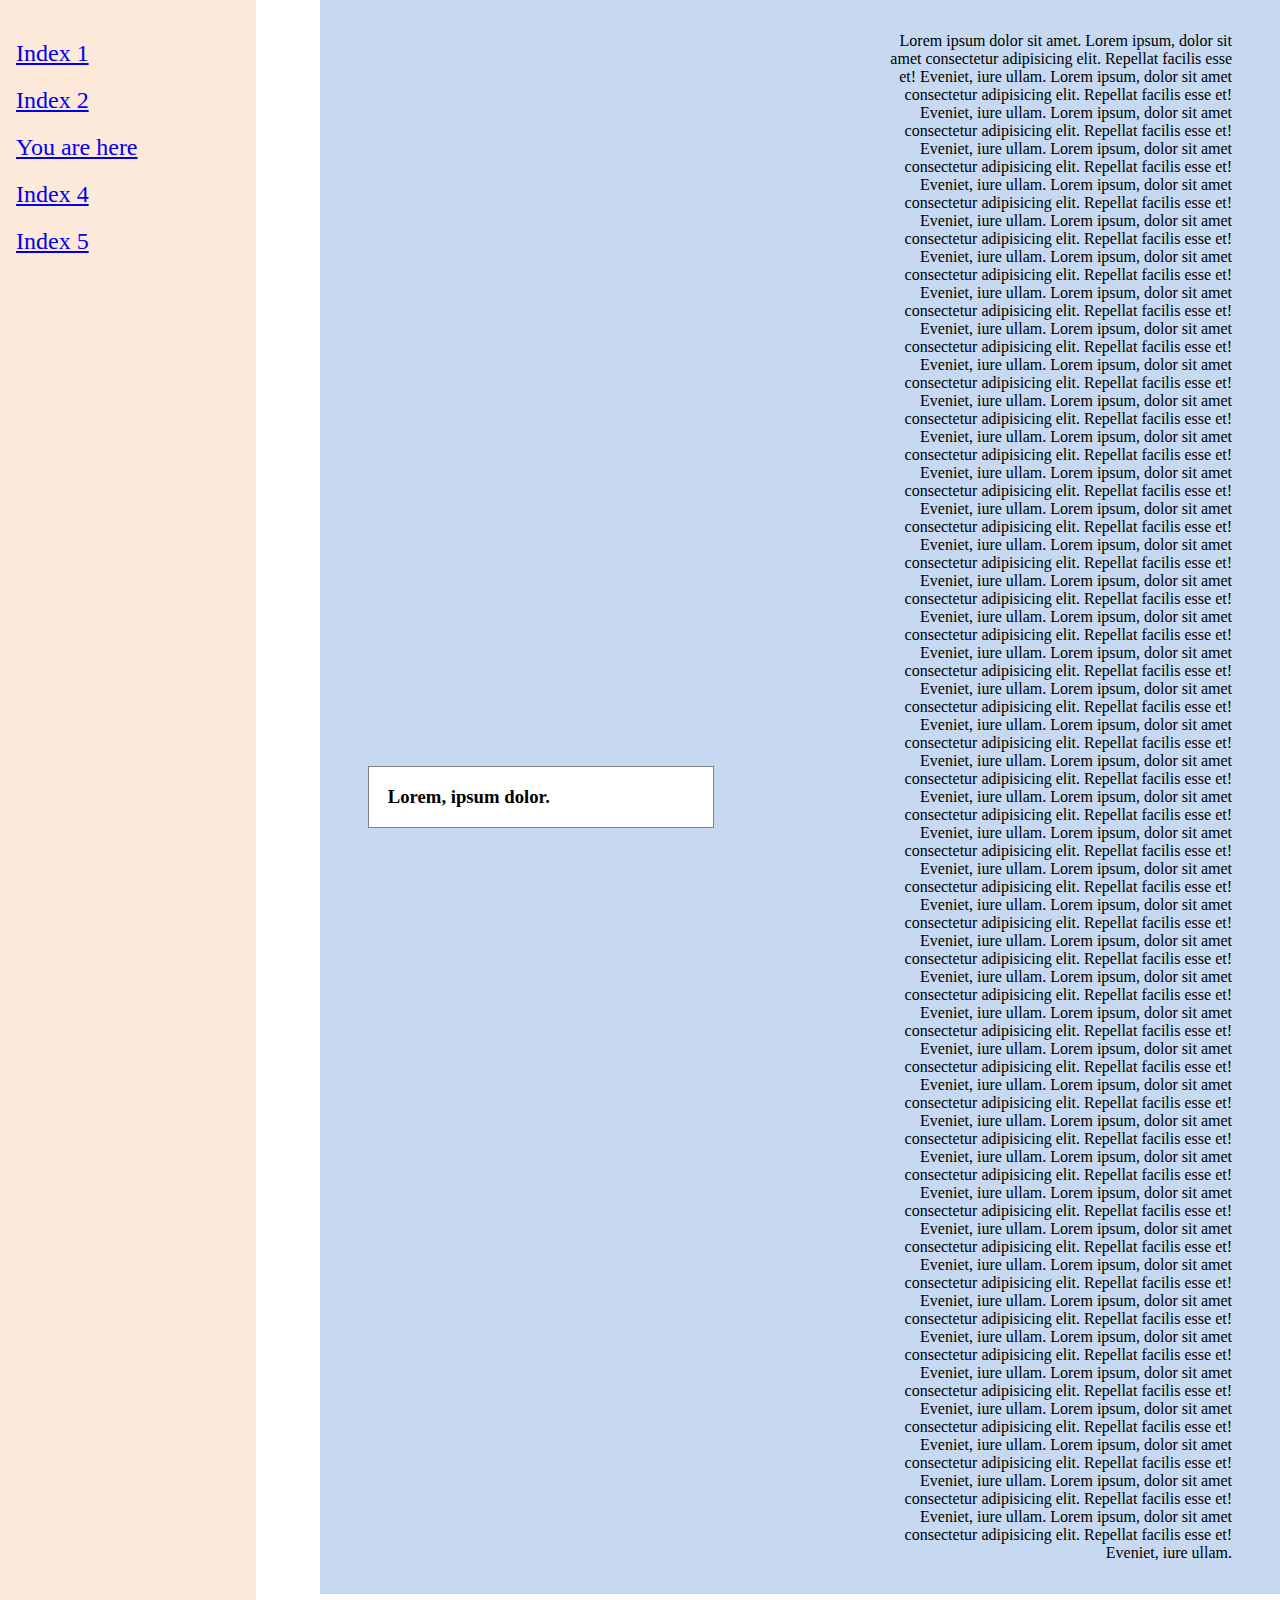
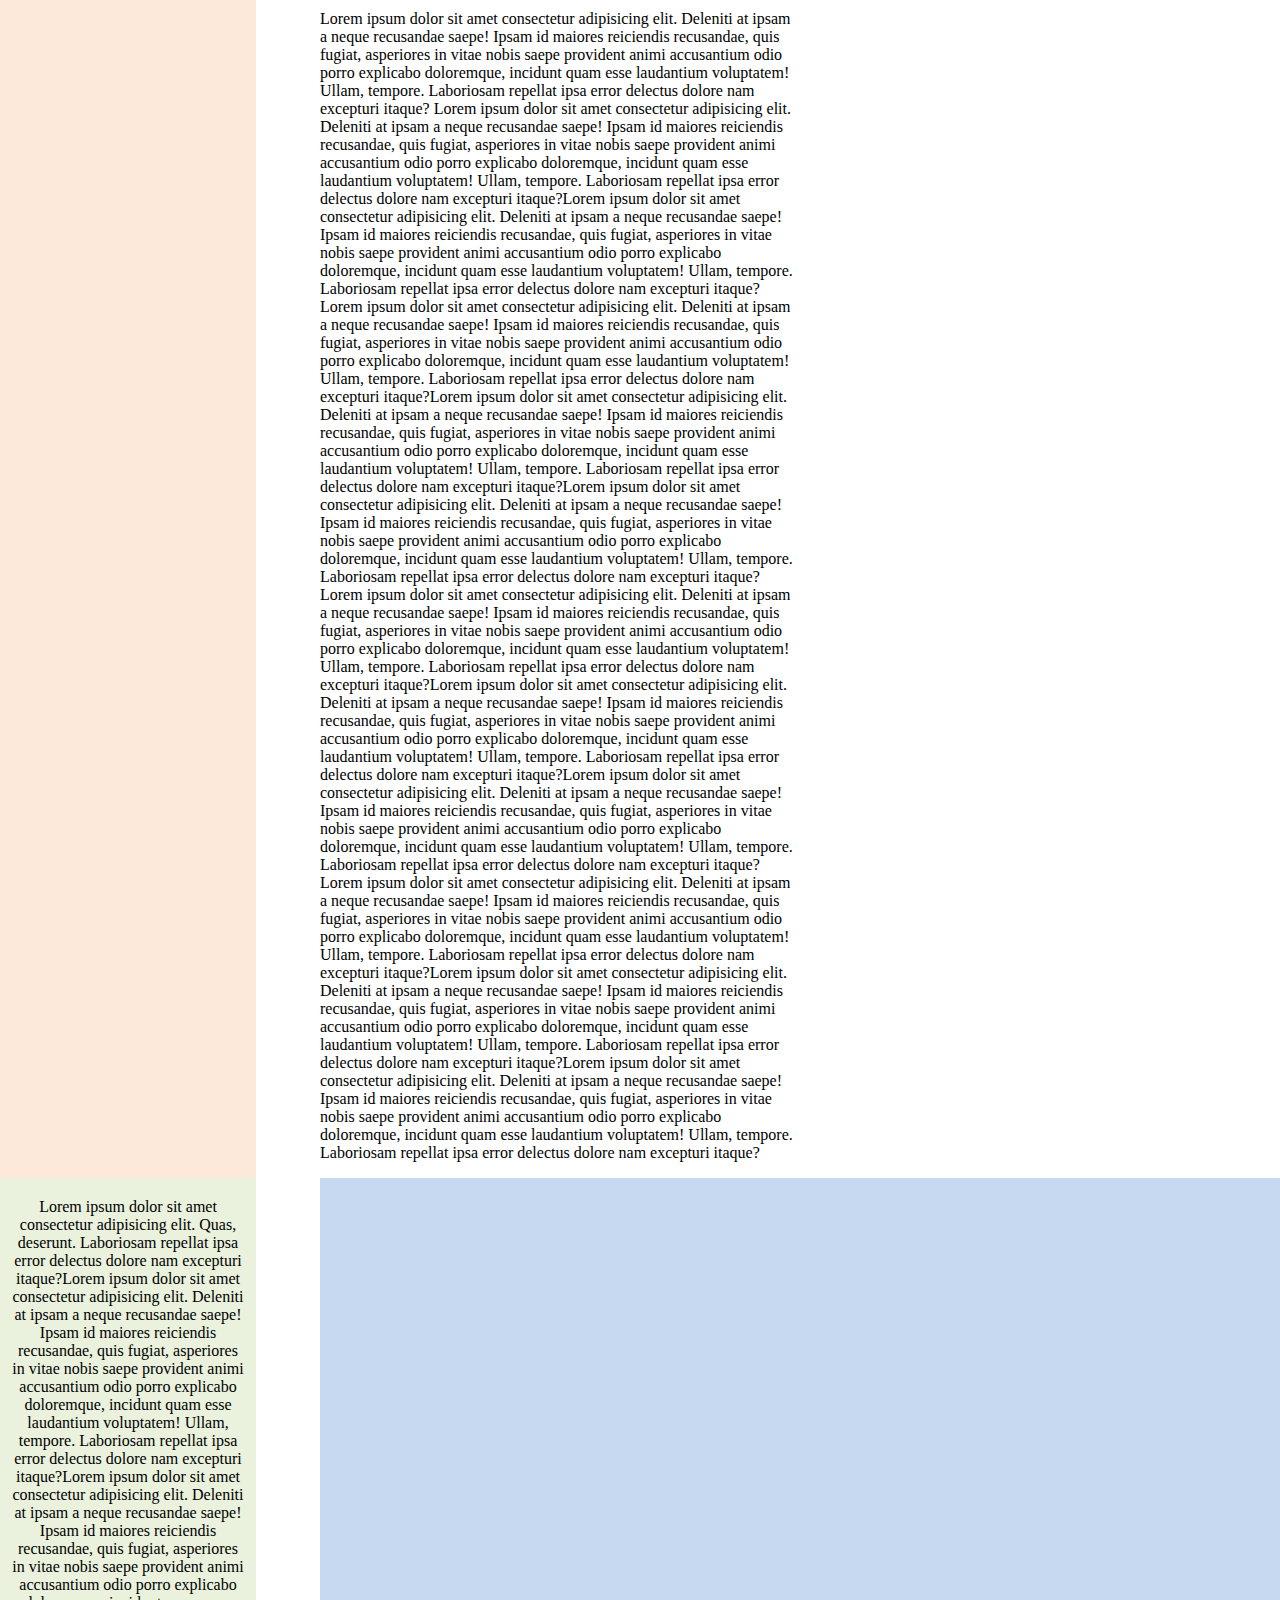
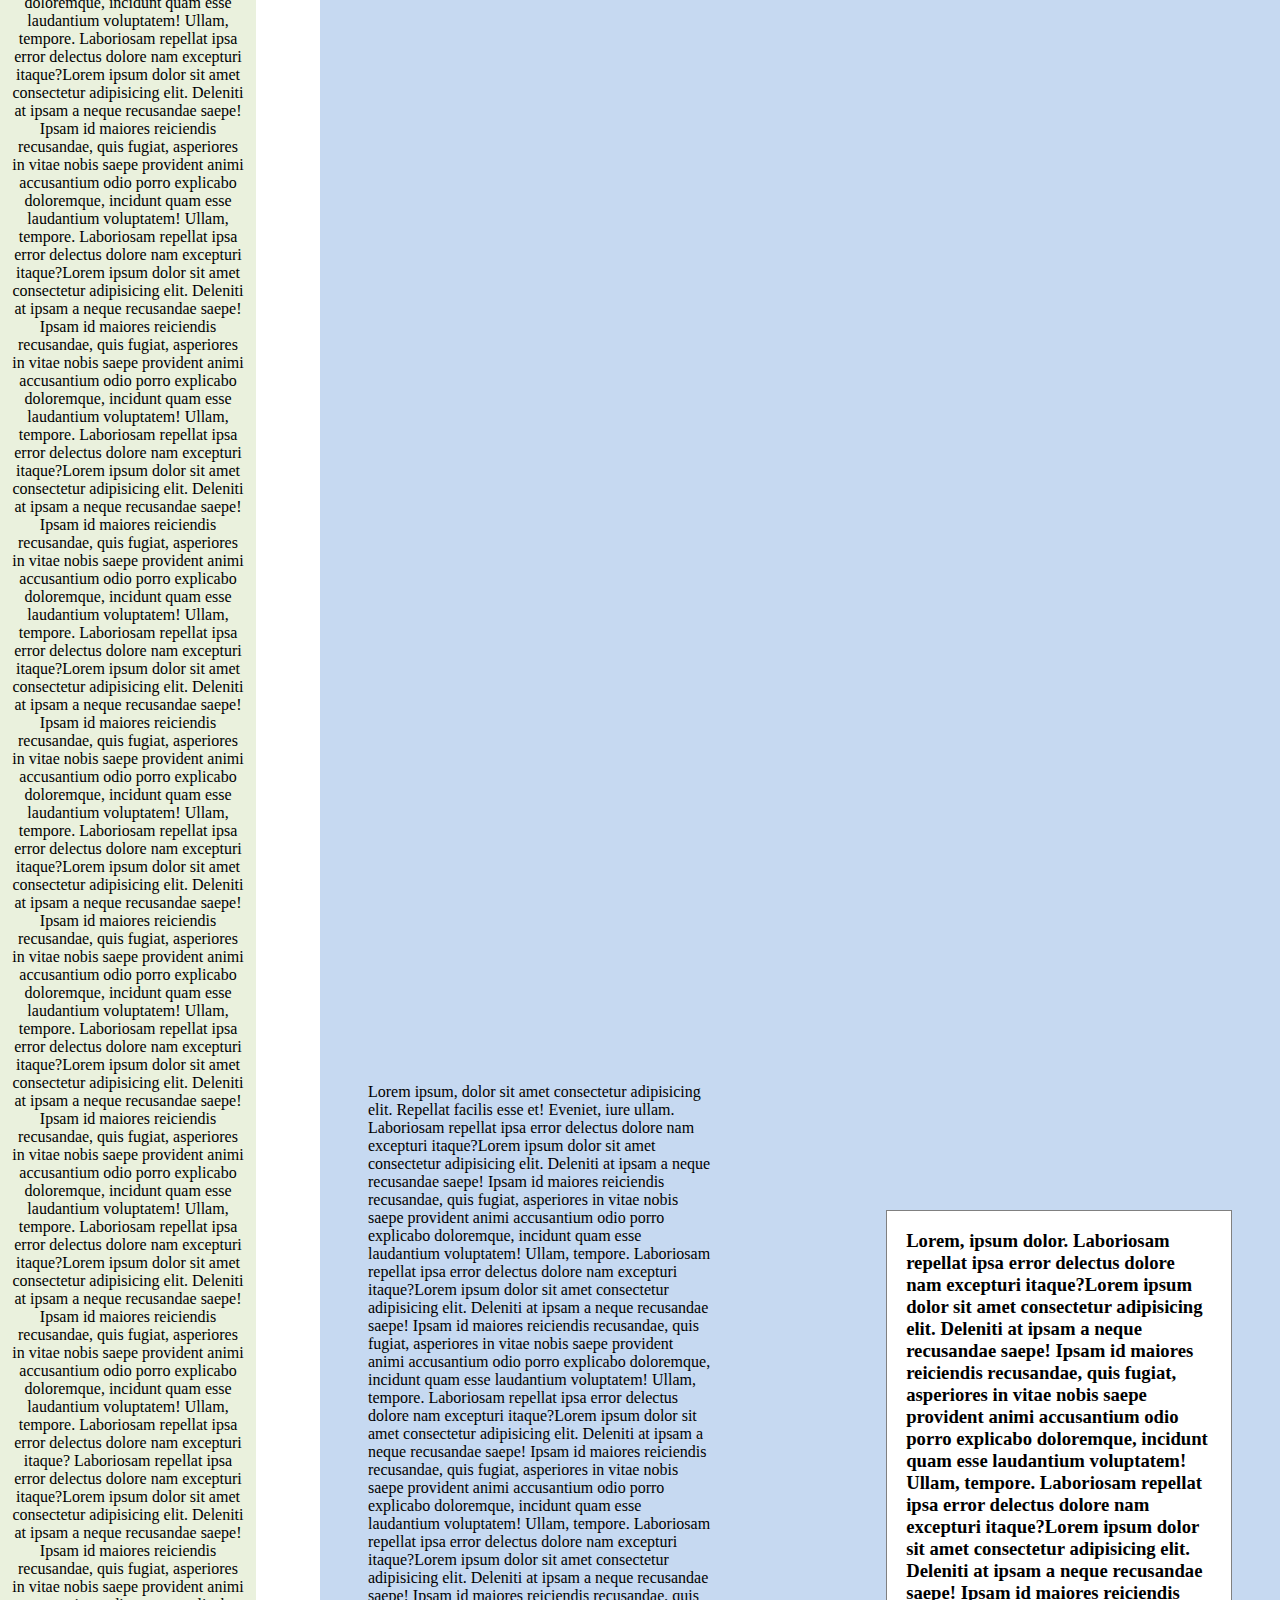
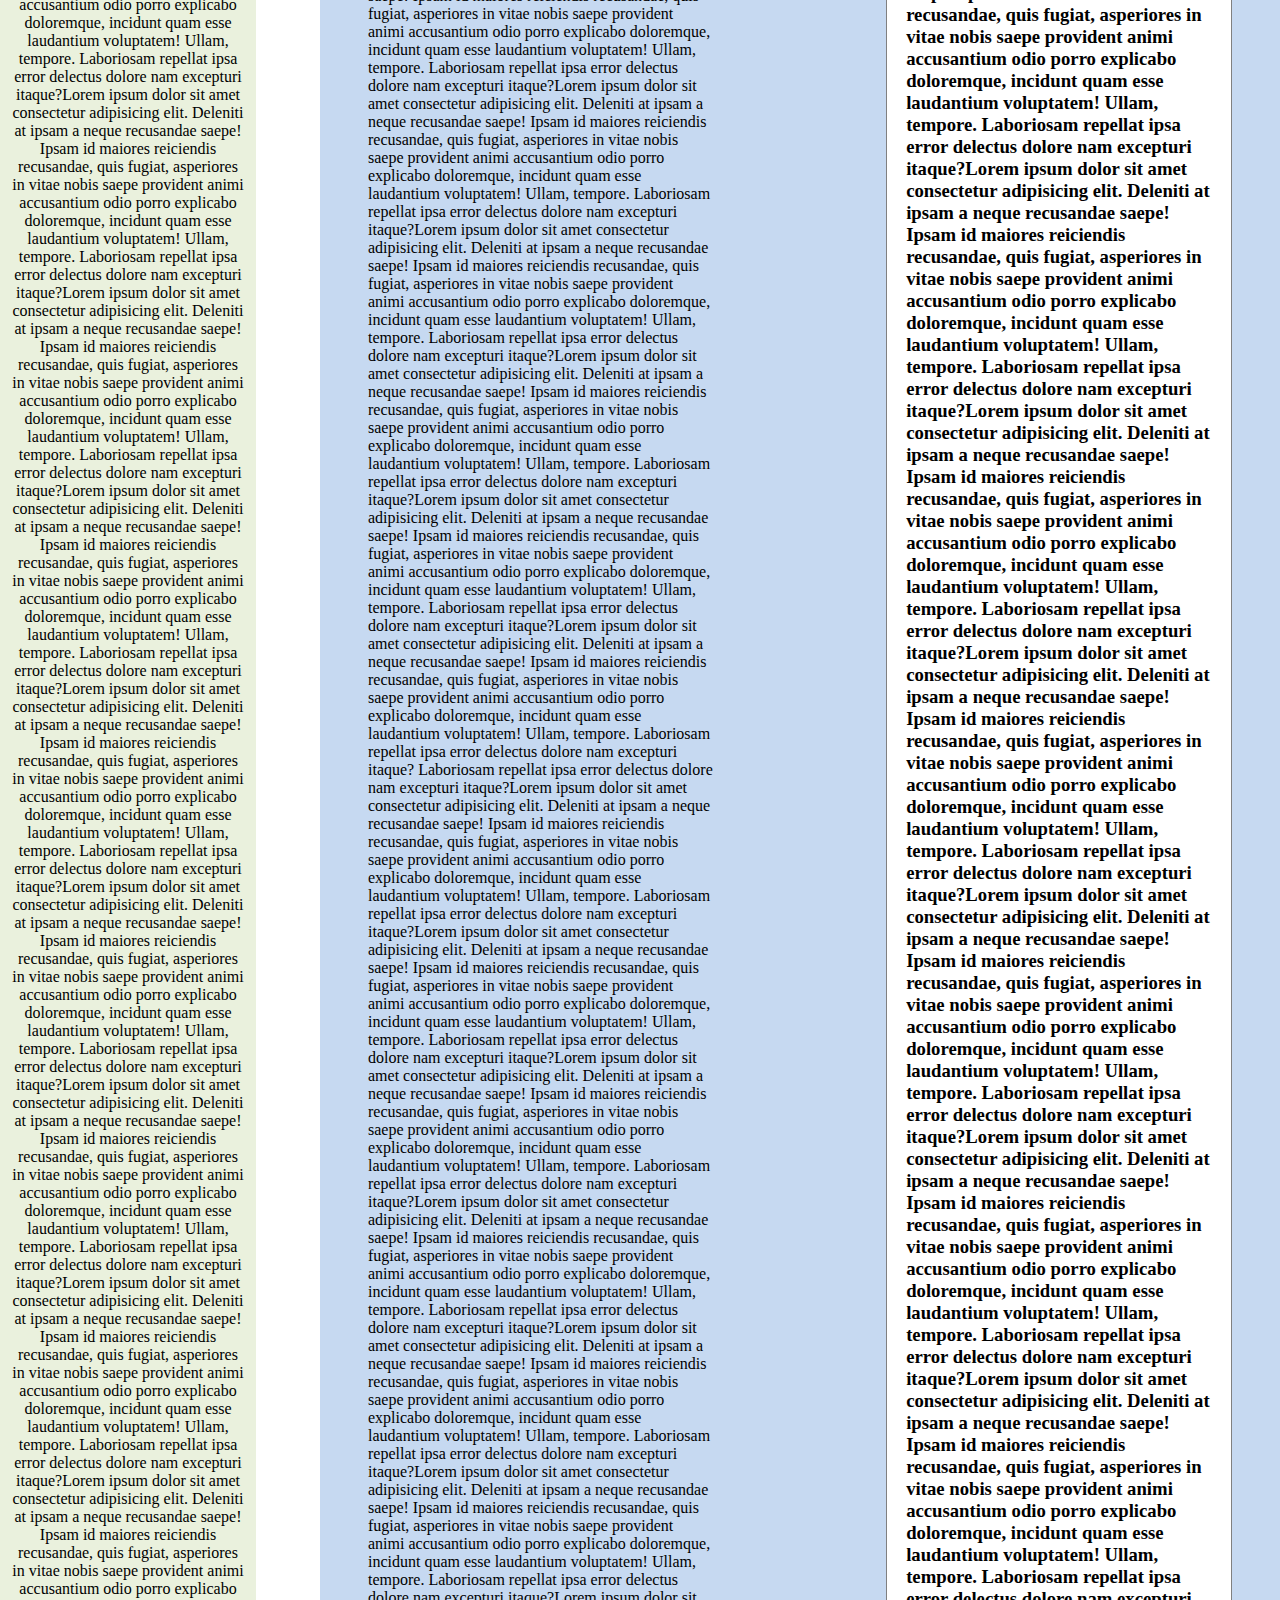
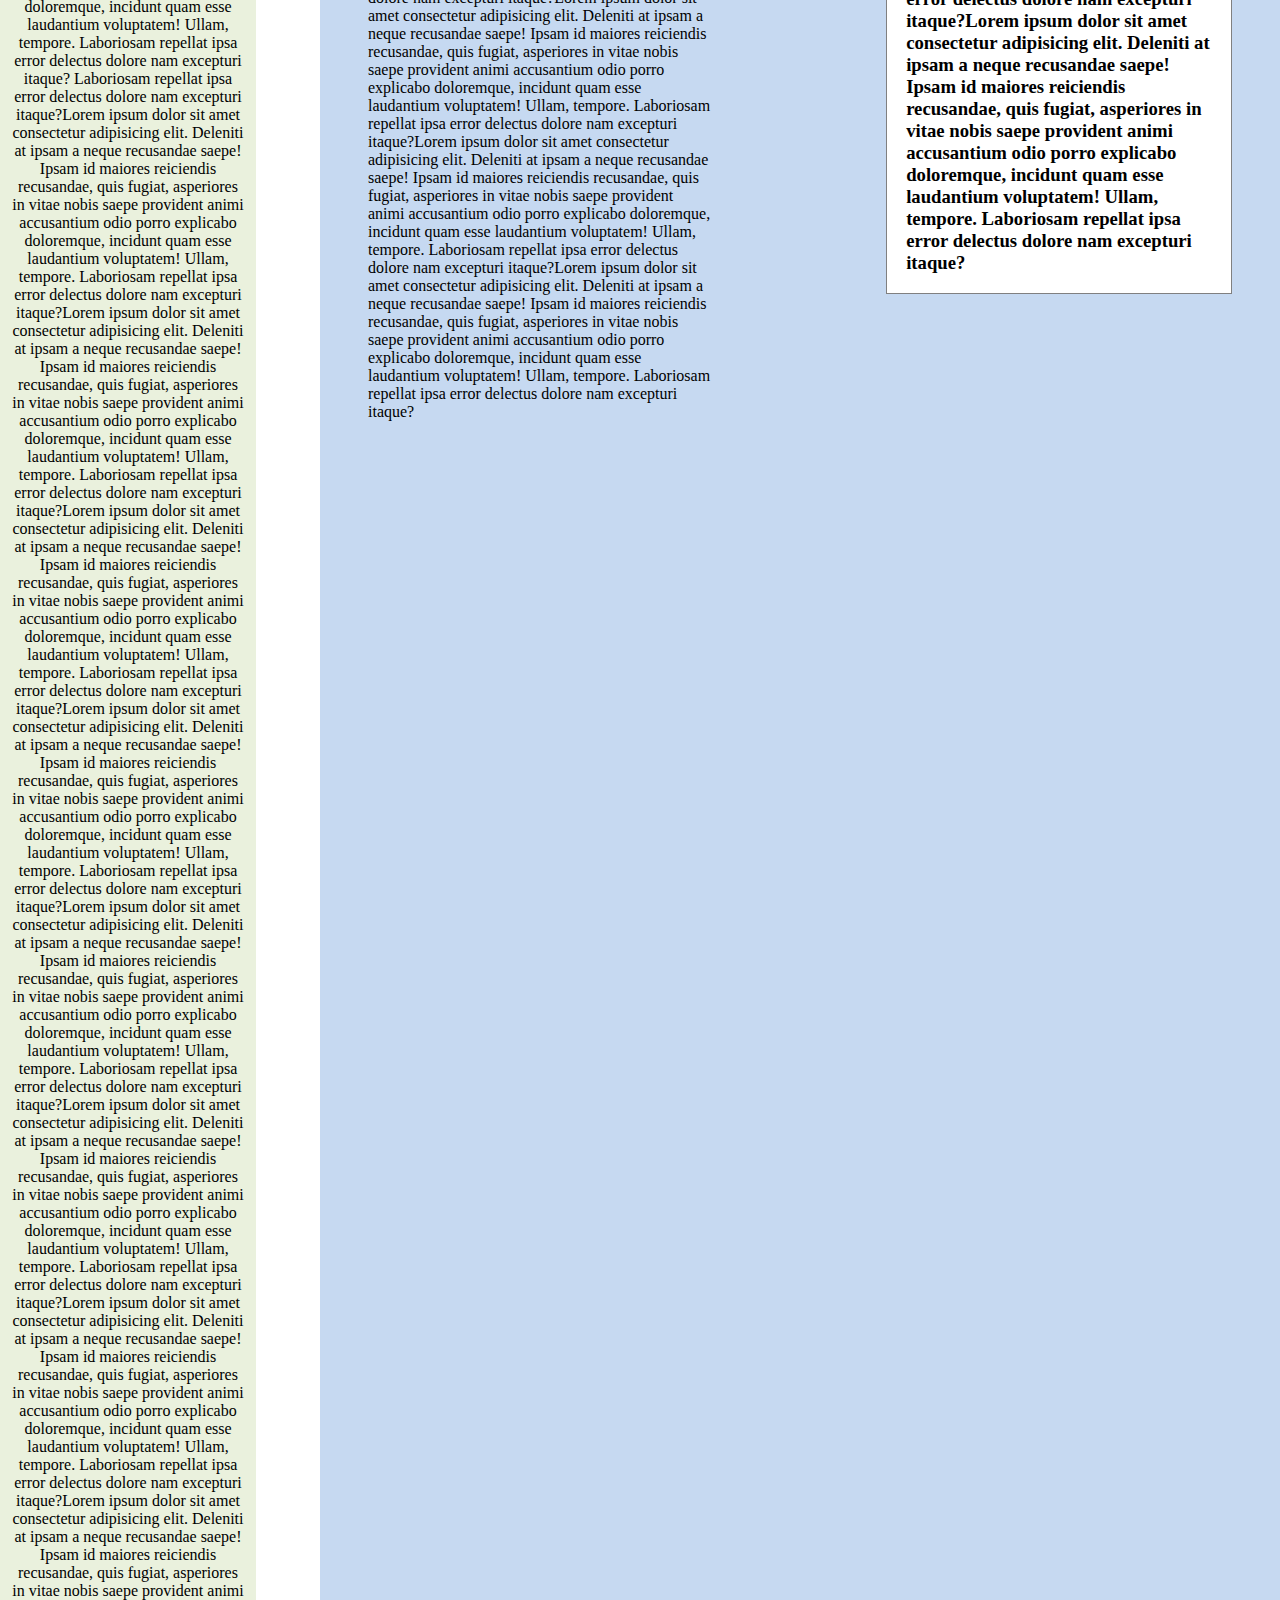
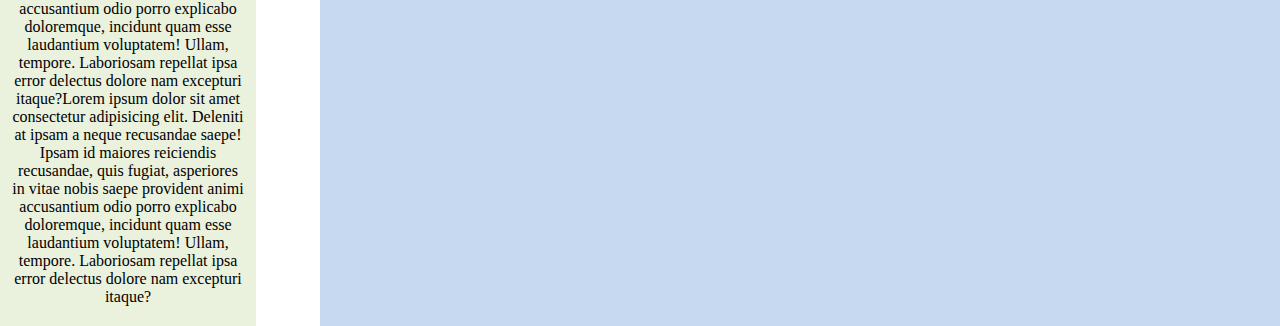
<file: ЛР1/index3.html>
<!DOCTYPE html>
<html lang="en">
<head>
    <meta charset="UTF-8">
    <meta http-equiv="X-UA-Compatible" content="IE=edge">
    <meta name="viewport" content="width=device-width, initial-scale=1.0">
    <title>HTML-structures</title>

    <style>
        :root{
            --orange: #FDE9D9;
            --green: #EAF1DD;
            --blue: #C6D9F1;
            --left-side-margin: 5%;
        }

        body{
            display: flex;
            flex-direction: column;
            margin: 0;
            min-height: 100vh;
        }

        main{
            display: flex;
            flex-grow: 1;
        }

        aside{
            display: flex;
            flex-direction: column;
            min-width: 20%;
            max-width: 20%;
            margin-right: var(--left-side-margin);
        }

        .navigation{
            font-size: 24px;
            padding: 0;
            list-style: none;
        }

        .nav-item{
            margin-bottom: 20px;
        }

        .nav-item:last-of-type{
            margin-bottom: 0;
        }

        section{
            display: flex;
            flex-direction: column;
            flex-grow: 1;
            height: 100%;
        }

        .moto-wrapper{
            box-sizing: border-box;
            display: flex;
            justify-content: space-between;
            align-items: center;
            width: 100%;
            padding: 1em 3em;
        }

        .moto-container{
            box-sizing: border-box;
            width: 40%;
            background-color: #fff;
            border: 1px solid gray;
            padding: 1em;
        }

        .moto-reverse{
            text-align: right;
        }

        .small-paragraph{
            width: 40%;
        }

        .main-aside{
            box-sizing: border-box;
            background-color: var(--orange);
            padding: 1em;
            flex-grow: 5;
        }

        .header-section{
            background-color: var(--blue);
        }
        
        .main-section{
            display: flex;
            align-items: center;
            box-sizing: border-box;
            flex-grow: 1;
        }

        .main-section > p {
            width: 50%;
        }

        footer{
            display: flex;
        }

        .aside-footer-part {
            box-sizing: border-box;
            padding: 20px 10px;
            background-color: var(--green);
            min-width: 20%;
            max-width: 20%;
            text-align: center;
            margin-right: var(--left-side-margin);
        }

        .main-footer-part {
            background-color: var(--blue);  
        }

    </style>
</head>
<body>
    <main>
        <aside>
            <nav class="main-aside">
                <ul class="navigation">
                    <li class="nav-item">
                        <a href="./index3.html">Index 1</a>
                    </li>
                    <li class="nav-item">
                        <a href="./index2.html">Index 2</a>
                    </li>
                    <li class="nav-item">
                        <a href="#">You are here</a>
                    </li>
                    <li class="nav-item">
                        <a href="./index4.html">Index 4</a>
                    </li>
                    <li class="nav-item">
                        <a href="./index5.html">Index 5</a>
                    </li>
                </ul>
            </nav>
            <!-- <footer class="footer-aside">
                Lorem ipsum dolor sit amet consectetur adipisicing elit. Quas, deserunt.
            </footer> -->
        </aside>
        <section>
            <div class="moto-wrapper header-section">
                <h3 class="moto-container">
                    Lorem, ipsum dolor.
                </h3>
                <p class="small-paragraph moto-reverse">
                    Lorem ipsum dolor sit amet.
                Lorem ipsum, dolor sit amet consectetur adipisicing elit. Repellat facilis esse et! Eveniet, iure ullam.
                Lorem ipsum, dolor sit amet consectetur adipisicing elit. Repellat facilis esse et! Eveniet, iure ullam.
                Lorem ipsum, dolor sit amet consectetur adipisicing elit. Repellat facilis esse et! Eveniet, iure ullam.
                Lorem ipsum, dolor sit amet consectetur adipisicing elit. Repellat facilis esse et! Eveniet, iure ullam.
                Lorem ipsum, dolor sit amet consectetur adipisicing elit. Repellat facilis esse et! Eveniet, iure ullam.
                Lorem ipsum, dolor sit amet consectetur adipisicing elit. Repellat facilis esse et! Eveniet, iure ullam.
                Lorem ipsum, dolor sit amet consectetur adipisicing elit. Repellat facilis esse et! Eveniet, iure ullam.
                Lorem ipsum, dolor sit amet consectetur adipisicing elit. Repellat facilis esse et! Eveniet, iure ullam.
                Lorem ipsum, dolor sit amet consectetur adipisicing elit. Repellat facilis esse et! Eveniet, iure ullam.
                Lorem ipsum, dolor sit amet consectetur adipisicing elit. Repellat facilis esse et! Eveniet, iure ullam.
                Lorem ipsum, dolor sit amet consectetur adipisicing elit. Repellat facilis esse et! Eveniet, iure ullam.
                Lorem ipsum, dolor sit amet consectetur adipisicing elit. Repellat facilis esse et! Eveniet, iure ullam.
                Lorem ipsum, dolor sit amet consectetur adipisicing elit. Repellat facilis esse et! Eveniet, iure ullam.
                Lorem ipsum, dolor sit amet consectetur adipisicing elit. Repellat facilis esse et! Eveniet, iure ullam.
                Lorem ipsum, dolor sit amet consectetur adipisicing elit. Repellat facilis esse et! Eveniet, iure ullam.
                Lorem ipsum, dolor sit amet consectetur adipisicing elit. Repellat facilis esse et! Eveniet, iure ullam.
                Lorem ipsum, dolor sit amet consectetur adipisicing elit. Repellat facilis esse et! Eveniet, iure ullam.
                Lorem ipsum, dolor sit amet consectetur adipisicing elit. Repellat facilis esse et! Eveniet, iure ullam.
                Lorem ipsum, dolor sit amet consectetur adipisicing elit. Repellat facilis esse et! Eveniet, iure ullam.
                Lorem ipsum, dolor sit amet consectetur adipisicing elit. Repellat facilis esse et! Eveniet, iure ullam.
                Lorem ipsum, dolor sit amet consectetur adipisicing elit. Repellat facilis esse et! Eveniet, iure ullam.
                Lorem ipsum, dolor sit amet consectetur adipisicing elit. Repellat facilis esse et! Eveniet, iure ullam.
                Lorem ipsum, dolor sit amet consectetur adipisicing elit. Repellat facilis esse et! Eveniet, iure ullam.
                Lorem ipsum, dolor sit amet consectetur adipisicing elit. Repellat facilis esse et! Eveniet, iure ullam.
                Lorem ipsum, dolor sit amet consectetur adipisicing elit. Repellat facilis esse et! Eveniet, iure ullam.
                Lorem ipsum, dolor sit amet consectetur adipisicing elit. Repellat facilis esse et! Eveniet, iure ullam.
                Lorem ipsum, dolor sit amet consectetur adipisicing elit. Repellat facilis esse et! Eveniet, iure ullam.
                Lorem ipsum, dolor sit amet consectetur adipisicing elit. Repellat facilis esse et! Eveniet, iure ullam.
                Lorem ipsum, dolor sit amet consectetur adipisicing elit. Repellat facilis esse et! Eveniet, iure ullam.
                Lorem ipsum, dolor sit amet consectetur adipisicing elit. Repellat facilis esse et! Eveniet, iure ullam.
                Lorem ipsum, dolor sit amet consectetur adipisicing elit. Repellat facilis esse et! Eveniet, iure ullam.
                Lorem ipsum, dolor sit amet consectetur adipisicing elit. Repellat facilis esse et! Eveniet, iure ullam.
                Lorem ipsum, dolor sit amet consectetur adipisicing elit. Repellat facilis esse et! Eveniet, iure ullam.
                Lorem ipsum, dolor sit amet consectetur adipisicing elit. Repellat facilis esse et! Eveniet, iure ullam.
                Lorem ipsum, dolor sit amet consectetur adipisicing elit. Repellat facilis esse et! Eveniet, iure ullam.
                Lorem ipsum, dolor sit amet consectetur adipisicing elit. Repellat facilis esse et! Eveniet, iure ullam.
                Lorem ipsum, dolor sit amet consectetur adipisicing elit. Repellat facilis esse et! Eveniet, iure ullam.
                Lorem ipsum, dolor sit amet consectetur adipisicing elit. Repellat facilis esse et! Eveniet, iure ullam.
                Lorem ipsum, dolor sit amet consectetur adipisicing elit. Repellat facilis esse et! Eveniet, iure ullam.
                Lorem ipsum, dolor sit amet consectetur adipisicing elit. Repellat facilis esse et! Eveniet, iure ullam.
                Lorem ipsum, dolor sit amet consectetur adipisicing elit. Repellat facilis esse et! Eveniet, iure ullam.
                Lorem ipsum, dolor sit amet consectetur adipisicing elit. Repellat facilis esse et! Eveniet, iure ullam.
                    
                </p>
            </div>
            <div class="main-section">
                <p>
                    Lorem ipsum dolor sit amet consectetur adipisicing elit. Deleniti at ipsam a neque recusandae saepe!
                    Ipsam id maiores reiciendis recusandae, quis fugiat, asperiores in vitae nobis saepe provident animi
                    accusantium odio porro explicabo doloremque, incidunt quam esse laudantium voluptatem! Ullam, tempore.
                    Laboriosam repellat ipsa error delectus dolore nam excepturi itaque?
                    Lorem ipsum dolor sit amet consectetur adipisicing elit. Deleniti at ipsam a neque recusandae saepe!
                    Ipsam id maiores reiciendis recusandae, quis fugiat, asperiores in vitae nobis saepe provident animi
                    accusantium odio porro explicabo doloremque, incidunt quam esse laudantium voluptatem! Ullam, tempore.
                    Laboriosam repellat ipsa error delectus dolore nam excepturi itaque?Lorem ipsum dolor sit amet consectetur adipisicing elit. Deleniti at ipsam a neque recusandae saepe!
                    Ipsam id maiores reiciendis recusandae, quis fugiat, asperiores in vitae nobis saepe provident animi
                    accusantium odio porro explicabo doloremque, incidunt quam esse laudantium voluptatem! Ullam, tempore.
                    Laboriosam repellat ipsa error delectus dolore nam excepturi itaque?Lorem ipsum dolor sit amet consectetur adipisicing elit. Deleniti at ipsam a neque recusandae saepe!
                    Ipsam id maiores reiciendis recusandae, quis fugiat, asperiores in vitae nobis saepe provident animi
                    accusantium odio porro explicabo doloremque, incidunt quam esse laudantium voluptatem! Ullam, tempore.
                    Laboriosam repellat ipsa error delectus dolore nam excepturi itaque?Lorem ipsum dolor sit amet consectetur adipisicing elit. Deleniti at ipsam a neque recusandae saepe!
                    Ipsam id maiores reiciendis recusandae, quis fugiat, asperiores in vitae nobis saepe provident animi
                    accusantium odio porro explicabo doloremque, incidunt quam esse laudantium voluptatem! Ullam, tempore.
                    Laboriosam repellat ipsa error delectus dolore nam excepturi itaque?Lorem ipsum dolor sit amet consectetur adipisicing elit. Deleniti at ipsam a neque recusandae saepe!
                    Ipsam id maiores reiciendis recusandae, quis fugiat, asperiores in vitae nobis saepe provident animi
                    accusantium odio porro explicabo doloremque, incidunt quam esse laudantium voluptatem! Ullam, tempore.
                    Laboriosam repellat ipsa error delectus dolore nam excepturi itaque?Lorem ipsum dolor sit amet consectetur adipisicing elit. Deleniti at ipsam a neque recusandae saepe!
                    Ipsam id maiores reiciendis recusandae, quis fugiat, asperiores in vitae nobis saepe provident animi
                    accusantium odio porro explicabo doloremque, incidunt quam esse laudantium voluptatem! Ullam, tempore.
                    Laboriosam repellat ipsa error delectus dolore nam excepturi itaque?Lorem ipsum dolor sit amet consectetur adipisicing elit. Deleniti at ipsam a neque recusandae saepe!
                    Ipsam id maiores reiciendis recusandae, quis fugiat, asperiores in vitae nobis saepe provident animi
                    accusantium odio porro explicabo doloremque, incidunt quam esse laudantium voluptatem! Ullam, tempore.
                    Laboriosam repellat ipsa error delectus dolore nam excepturi itaque?Lorem ipsum dolor sit amet consectetur adipisicing elit. Deleniti at ipsam a neque recusandae saepe!
                    Ipsam id maiores reiciendis recusandae, quis fugiat, asperiores in vitae nobis saepe provident animi
                    accusantium odio porro explicabo doloremque, incidunt quam esse laudantium voluptatem! Ullam, tempore.
                    Laboriosam repellat ipsa error delectus dolore nam excepturi itaque?Lorem ipsum dolor sit amet consectetur adipisicing elit. Deleniti at ipsam a neque recusandae saepe!
                    Ipsam id maiores reiciendis recusandae, quis fugiat, asperiores in vitae nobis saepe provident animi
                    accusantium odio porro explicabo doloremque, incidunt quam esse laudantium voluptatem! Ullam, tempore.
                    Laboriosam repellat ipsa error delectus dolore nam excepturi itaque?Lorem ipsum dolor sit amet consectetur adipisicing elit. Deleniti at ipsam a neque recusandae saepe!
                    Ipsam id maiores reiciendis recusandae, quis fugiat, asperiores in vitae nobis saepe provident animi
                    accusantium odio porro explicabo doloremque, incidunt quam esse laudantium voluptatem! Ullam, tempore.
                    Laboriosam repellat ipsa error delectus dolore nam excepturi itaque?Lorem ipsum dolor sit amet consectetur adipisicing elit. Deleniti at ipsam a neque recusandae saepe!
                    Ipsam id maiores reiciendis recusandae, quis fugiat, asperiores in vitae nobis saepe provident animi
                    accusantium odio porro explicabo doloremque, incidunt quam esse laudantium voluptatem! Ullam, tempore.
                    Laboriosam repellat ipsa error delectus dolore nam excepturi itaque?
                    
                </p>
            </div>
            <!-- <div class="moto-wrapper footer-section">
                
            </div> -->
        </section>
    </main>
    <footer>
        <div class="aside-footer-part">
            Lorem ipsum dolor sit amet consectetur adipisicing elit. Quas, deserunt.
            Laboriosam repellat ipsa error delectus dolore nam excepturi itaque?Lorem ipsum dolor sit amet consectetur adipisicing elit. Deleniti at ipsam a neque recusandae saepe!
            Ipsam id maiores reiciendis recusandae, quis fugiat, asperiores in vitae nobis saepe provident animi
            accusantium odio porro explicabo doloremque, incidunt quam esse laudantium voluptatem! Ullam, tempore.
            Laboriosam repellat ipsa error delectus dolore nam excepturi itaque?Lorem ipsum dolor sit amet consectetur adipisicing elit. Deleniti at ipsam a neque recusandae saepe!
            Ipsam id maiores reiciendis recusandae, quis fugiat, asperiores in vitae nobis saepe provident animi
            accusantium odio porro explicabo doloremque, incidunt quam esse laudantium voluptatem! Ullam, tempore.
            Laboriosam repellat ipsa error delectus dolore nam excepturi itaque?Lorem ipsum dolor sit amet consectetur adipisicing elit. Deleniti at ipsam a neque recusandae saepe!
            Ipsam id maiores reiciendis recusandae, quis fugiat, asperiores in vitae nobis saepe provident animi
            accusantium odio porro explicabo doloremque, incidunt quam esse laudantium voluptatem! Ullam, tempore.
            Laboriosam repellat ipsa error delectus dolore nam excepturi itaque?Lorem ipsum dolor sit amet consectetur adipisicing elit. Deleniti at ipsam a neque recusandae saepe!
            Ipsam id maiores reiciendis recusandae, quis fugiat, asperiores in vitae nobis saepe provident animi
            accusantium odio porro explicabo doloremque, incidunt quam esse laudantium voluptatem! Ullam, tempore.
            Laboriosam repellat ipsa error delectus dolore nam excepturi itaque?Lorem ipsum dolor sit amet consectetur adipisicing elit. Deleniti at ipsam a neque recusandae saepe!
            Ipsam id maiores reiciendis recusandae, quis fugiat, asperiores in vitae nobis saepe provident animi
            accusantium odio porro explicabo doloremque, incidunt quam esse laudantium voluptatem! Ullam, tempore.
            Laboriosam repellat ipsa error delectus dolore nam excepturi itaque?Lorem ipsum dolor sit amet consectetur adipisicing elit. Deleniti at ipsam a neque recusandae saepe!
            Ipsam id maiores reiciendis recusandae, quis fugiat, asperiores in vitae nobis saepe provident animi
            accusantium odio porro explicabo doloremque, incidunt quam esse laudantium voluptatem! Ullam, tempore.
            Laboriosam repellat ipsa error delectus dolore nam excepturi itaque?Lorem ipsum dolor sit amet consectetur adipisicing elit. Deleniti at ipsam a neque recusandae saepe!
            Ipsam id maiores reiciendis recusandae, quis fugiat, asperiores in vitae nobis saepe provident animi
            accusantium odio porro explicabo doloremque, incidunt quam esse laudantium voluptatem! Ullam, tempore.
            Laboriosam repellat ipsa error delectus dolore nam excepturi itaque?Lorem ipsum dolor sit amet consectetur adipisicing elit. Deleniti at ipsam a neque recusandae saepe!
            Ipsam id maiores reiciendis recusandae, quis fugiat, asperiores in vitae nobis saepe provident animi
            accusantium odio porro explicabo doloremque, incidunt quam esse laudantium voluptatem! Ullam, tempore.
            Laboriosam repellat ipsa error delectus dolore nam excepturi itaque?Lorem ipsum dolor sit amet consectetur adipisicing elit. Deleniti at ipsam a neque recusandae saepe!
            Ipsam id maiores reiciendis recusandae, quis fugiat, asperiores in vitae nobis saepe provident animi
            accusantium odio porro explicabo doloremque, incidunt quam esse laudantium voluptatem! Ullam, tempore.
            Laboriosam repellat ipsa error delectus dolore nam excepturi itaque?                    Laboriosam repellat ipsa error delectus dolore nam excepturi itaque?Lorem ipsum dolor sit amet consectetur adipisicing elit. Deleniti at ipsam a neque recusandae saepe!
            Ipsam id maiores reiciendis recusandae, quis fugiat, asperiores in vitae nobis saepe provident animi
            accusantium odio porro explicabo doloremque, incidunt quam esse laudantium voluptatem! Ullam, tempore.
            Laboriosam repellat ipsa error delectus dolore nam excepturi itaque?Lorem ipsum dolor sit amet consectetur adipisicing elit. Deleniti at ipsam a neque recusandae saepe!
            Ipsam id maiores reiciendis recusandae, quis fugiat, asperiores in vitae nobis saepe provident animi
            accusantium odio porro explicabo doloremque, incidunt quam esse laudantium voluptatem! Ullam, tempore.
            Laboriosam repellat ipsa error delectus dolore nam excepturi itaque?Lorem ipsum dolor sit amet consectetur adipisicing elit. Deleniti at ipsam a neque recusandae saepe!
            Ipsam id maiores reiciendis recusandae, quis fugiat, asperiores in vitae nobis saepe provident animi
            accusantium odio porro explicabo doloremque, incidunt quam esse laudantium voluptatem! Ullam, tempore.
            Laboriosam repellat ipsa error delectus dolore nam excepturi itaque?Lorem ipsum dolor sit amet consectetur adipisicing elit. Deleniti at ipsam a neque recusandae saepe!
            Ipsam id maiores reiciendis recusandae, quis fugiat, asperiores in vitae nobis saepe provident animi
            accusantium odio porro explicabo doloremque, incidunt quam esse laudantium voluptatem! Ullam, tempore.
            Laboriosam repellat ipsa error delectus dolore nam excepturi itaque?Lorem ipsum dolor sit amet consectetur adipisicing elit. Deleniti at ipsam a neque recusandae saepe!
            Ipsam id maiores reiciendis recusandae, quis fugiat, asperiores in vitae nobis saepe provident animi
            accusantium odio porro explicabo doloremque, incidunt quam esse laudantium voluptatem! Ullam, tempore.
            Laboriosam repellat ipsa error delectus dolore nam excepturi itaque?Lorem ipsum dolor sit amet consectetur adipisicing elit. Deleniti at ipsam a neque recusandae saepe!
            Ipsam id maiores reiciendis recusandae, quis fugiat, asperiores in vitae nobis saepe provident animi
            accusantium odio porro explicabo doloremque, incidunt quam esse laudantium voluptatem! Ullam, tempore.
            Laboriosam repellat ipsa error delectus dolore nam excepturi itaque?Lorem ipsum dolor sit amet consectetur adipisicing elit. Deleniti at ipsam a neque recusandae saepe!
            Ipsam id maiores reiciendis recusandae, quis fugiat, asperiores in vitae nobis saepe provident animi
            accusantium odio porro explicabo doloremque, incidunt quam esse laudantium voluptatem! Ullam, tempore.
            Laboriosam repellat ipsa error delectus dolore nam excepturi itaque?Lorem ipsum dolor sit amet consectetur adipisicing elit. Deleniti at ipsam a neque recusandae saepe!
            Ipsam id maiores reiciendis recusandae, quis fugiat, asperiores in vitae nobis saepe provident animi
            accusantium odio porro explicabo doloremque, incidunt quam esse laudantium voluptatem! Ullam, tempore.
            Laboriosam repellat ipsa error delectus dolore nam excepturi itaque?Lorem ipsum dolor sit amet consectetur adipisicing elit. Deleniti at ipsam a neque recusandae saepe!
            Ipsam id maiores reiciendis recusandae, quis fugiat, asperiores in vitae nobis saepe provident animi
            accusantium odio porro explicabo doloremque, incidunt quam esse laudantium voluptatem! Ullam, tempore.
            Laboriosam repellat ipsa error delectus dolore nam excepturi itaque?                    Laboriosam repellat ipsa error delectus dolore nam excepturi itaque?Lorem ipsum dolor sit amet consectetur adipisicing elit. Deleniti at ipsam a neque recusandae saepe!
            Ipsam id maiores reiciendis recusandae, quis fugiat, asperiores in vitae nobis saepe provident animi
            accusantium odio porro explicabo doloremque, incidunt quam esse laudantium voluptatem! Ullam, tempore.
            Laboriosam repellat ipsa error delectus dolore nam excepturi itaque?Lorem ipsum dolor sit amet consectetur adipisicing elit. Deleniti at ipsam a neque recusandae saepe!
            Ipsam id maiores reiciendis recusandae, quis fugiat, asperiores in vitae nobis saepe provident animi
            accusantium odio porro explicabo doloremque, incidunt quam esse laudantium voluptatem! Ullam, tempore.
            Laboriosam repellat ipsa error delectus dolore nam excepturi itaque?Lorem ipsum dolor sit amet consectetur adipisicing elit. Deleniti at ipsam a neque recusandae saepe!
            Ipsam id maiores reiciendis recusandae, quis fugiat, asperiores in vitae nobis saepe provident animi
            accusantium odio porro explicabo doloremque, incidunt quam esse laudantium voluptatem! Ullam, tempore.
            Laboriosam repellat ipsa error delectus dolore nam excepturi itaque?Lorem ipsum dolor sit amet consectetur adipisicing elit. Deleniti at ipsam a neque recusandae saepe!
            Ipsam id maiores reiciendis recusandae, quis fugiat, asperiores in vitae nobis saepe provident animi
            accusantium odio porro explicabo doloremque, incidunt quam esse laudantium voluptatem! Ullam, tempore.
            Laboriosam repellat ipsa error delectus dolore nam excepturi itaque?Lorem ipsum dolor sit amet consectetur adipisicing elit. Deleniti at ipsam a neque recusandae saepe!
            Ipsam id maiores reiciendis recusandae, quis fugiat, asperiores in vitae nobis saepe provident animi
            accusantium odio porro explicabo doloremque, incidunt quam esse laudantium voluptatem! Ullam, tempore.
            Laboriosam repellat ipsa error delectus dolore nam excepturi itaque?Lorem ipsum dolor sit amet consectetur adipisicing elit. Deleniti at ipsam a neque recusandae saepe!
            Ipsam id maiores reiciendis recusandae, quis fugiat, asperiores in vitae nobis saepe provident animi
            accusantium odio porro explicabo doloremque, incidunt quam esse laudantium voluptatem! Ullam, tempore.
            Laboriosam repellat ipsa error delectus dolore nam excepturi itaque?Lorem ipsum dolor sit amet consectetur adipisicing elit. Deleniti at ipsam a neque recusandae saepe!
            Ipsam id maiores reiciendis recusandae, quis fugiat, asperiores in vitae nobis saepe provident animi
            accusantium odio porro explicabo doloremque, incidunt quam esse laudantium voluptatem! Ullam, tempore.
            Laboriosam repellat ipsa error delectus dolore nam excepturi itaque?Lorem ipsum dolor sit amet consectetur adipisicing elit. Deleniti at ipsam a neque recusandae saepe!
            Ipsam id maiores reiciendis recusandae, quis fugiat, asperiores in vitae nobis saepe provident animi
            accusantium odio porro explicabo doloremque, incidunt quam esse laudantium voluptatem! Ullam, tempore.
            Laboriosam repellat ipsa error delectus dolore nam excepturi itaque?Lorem ipsum dolor sit amet consectetur adipisicing elit. Deleniti at ipsam a neque recusandae saepe!
            Ipsam id maiores reiciendis recusandae, quis fugiat, asperiores in vitae nobis saepe provident animi
            accusantium odio porro explicabo doloremque, incidunt quam esse laudantium voluptatem! Ullam, tempore.
            Laboriosam repellat ipsa error delectus dolore nam excepturi itaque?
        </div>
        <div class="main-footer-part moto-wrapper">
            <p class="small-paragraph">
                Lorem ipsum, dolor sit amet consectetur adipisicing elit. Repellat facilis esse et! Eveniet, iure ullam.
                Laboriosam repellat ipsa error delectus dolore nam excepturi itaque?Lorem ipsum dolor sit amet consectetur adipisicing elit. Deleniti at ipsam a neque recusandae saepe!
                Ipsam id maiores reiciendis recusandae, quis fugiat, asperiores in vitae nobis saepe provident animi
                accusantium odio porro explicabo doloremque, incidunt quam esse laudantium voluptatem! Ullam, tempore.
                Laboriosam repellat ipsa error delectus dolore nam excepturi itaque?Lorem ipsum dolor sit amet consectetur adipisicing elit. Deleniti at ipsam a neque recusandae saepe!
                Ipsam id maiores reiciendis recusandae, quis fugiat, asperiores in vitae nobis saepe provident animi
                accusantium odio porro explicabo doloremque, incidunt quam esse laudantium voluptatem! Ullam, tempore.
                Laboriosam repellat ipsa error delectus dolore nam excepturi itaque?Lorem ipsum dolor sit amet consectetur adipisicing elit. Deleniti at ipsam a neque recusandae saepe!
                Ipsam id maiores reiciendis recusandae, quis fugiat, asperiores in vitae nobis saepe provident animi
                accusantium odio porro explicabo doloremque, incidunt quam esse laudantium voluptatem! Ullam, tempore.
                Laboriosam repellat ipsa error delectus dolore nam excepturi itaque?Lorem ipsum dolor sit amet consectetur adipisicing elit. Deleniti at ipsam a neque recusandae saepe!
                Ipsam id maiores reiciendis recusandae, quis fugiat, asperiores in vitae nobis saepe provident animi
                accusantium odio porro explicabo doloremque, incidunt quam esse laudantium voluptatem! Ullam, tempore.
                Laboriosam repellat ipsa error delectus dolore nam excepturi itaque?Lorem ipsum dolor sit amet consectetur adipisicing elit. Deleniti at ipsam a neque recusandae saepe!
                Ipsam id maiores reiciendis recusandae, quis fugiat, asperiores in vitae nobis saepe provident animi
                accusantium odio porro explicabo doloremque, incidunt quam esse laudantium voluptatem! Ullam, tempore.
                Laboriosam repellat ipsa error delectus dolore nam excepturi itaque?Lorem ipsum dolor sit amet consectetur adipisicing elit. Deleniti at ipsam a neque recusandae saepe!
                Ipsam id maiores reiciendis recusandae, quis fugiat, asperiores in vitae nobis saepe provident animi
                accusantium odio porro explicabo doloremque, incidunt quam esse laudantium voluptatem! Ullam, tempore.
                Laboriosam repellat ipsa error delectus dolore nam excepturi itaque?Lorem ipsum dolor sit amet consectetur adipisicing elit. Deleniti at ipsam a neque recusandae saepe!
                Ipsam id maiores reiciendis recusandae, quis fugiat, asperiores in vitae nobis saepe provident animi
                accusantium odio porro explicabo doloremque, incidunt quam esse laudantium voluptatem! Ullam, tempore.
                Laboriosam repellat ipsa error delectus dolore nam excepturi itaque?Lorem ipsum dolor sit amet consectetur adipisicing elit. Deleniti at ipsam a neque recusandae saepe!
                Ipsam id maiores reiciendis recusandae, quis fugiat, asperiores in vitae nobis saepe provident animi
                accusantium odio porro explicabo doloremque, incidunt quam esse laudantium voluptatem! Ullam, tempore.
                Laboriosam repellat ipsa error delectus dolore nam excepturi itaque?Lorem ipsum dolor sit amet consectetur adipisicing elit. Deleniti at ipsam a neque recusandae saepe!
                Ipsam id maiores reiciendis recusandae, quis fugiat, asperiores in vitae nobis saepe provident animi
                accusantium odio porro explicabo doloremque, incidunt quam esse laudantium voluptatem! Ullam, tempore.
                Laboriosam repellat ipsa error delectus dolore nam excepturi itaque?                    Laboriosam repellat ipsa error delectus dolore nam excepturi itaque?Lorem ipsum dolor sit amet consectetur adipisicing elit. Deleniti at ipsam a neque recusandae saepe!
                Ipsam id maiores reiciendis recusandae, quis fugiat, asperiores in vitae nobis saepe provident animi
                accusantium odio porro explicabo doloremque, incidunt quam esse laudantium voluptatem! Ullam, tempore.
                Laboriosam repellat ipsa error delectus dolore nam excepturi itaque?Lorem ipsum dolor sit amet consectetur adipisicing elit. Deleniti at ipsam a neque recusandae saepe!
                Ipsam id maiores reiciendis recusandae, quis fugiat, asperiores in vitae nobis saepe provident animi
                accusantium odio porro explicabo doloremque, incidunt quam esse laudantium voluptatem! Ullam, tempore.
                Laboriosam repellat ipsa error delectus dolore nam excepturi itaque?Lorem ipsum dolor sit amet consectetur adipisicing elit. Deleniti at ipsam a neque recusandae saepe!
                Ipsam id maiores reiciendis recusandae, quis fugiat, asperiores in vitae nobis saepe provident animi
                accusantium odio porro explicabo doloremque, incidunt quam esse laudantium voluptatem! Ullam, tempore.
                Laboriosam repellat ipsa error delectus dolore nam excepturi itaque?Lorem ipsum dolor sit amet consectetur adipisicing elit. Deleniti at ipsam a neque recusandae saepe!
                Ipsam id maiores reiciendis recusandae, quis fugiat, asperiores in vitae nobis saepe provident animi
                accusantium odio porro explicabo doloremque, incidunt quam esse laudantium voluptatem! Ullam, tempore.
                Laboriosam repellat ipsa error delectus dolore nam excepturi itaque?Lorem ipsum dolor sit amet consectetur adipisicing elit. Deleniti at ipsam a neque recusandae saepe!
                Ipsam id maiores reiciendis recusandae, quis fugiat, asperiores in vitae nobis saepe provident animi
                accusantium odio porro explicabo doloremque, incidunt quam esse laudantium voluptatem! Ullam, tempore.
                Laboriosam repellat ipsa error delectus dolore nam excepturi itaque?Lorem ipsum dolor sit amet consectetur adipisicing elit. Deleniti at ipsam a neque recusandae saepe!
                Ipsam id maiores reiciendis recusandae, quis fugiat, asperiores in vitae nobis saepe provident animi
                accusantium odio porro explicabo doloremque, incidunt quam esse laudantium voluptatem! Ullam, tempore.
                Laboriosam repellat ipsa error delectus dolore nam excepturi itaque?Lorem ipsum dolor sit amet consectetur adipisicing elit. Deleniti at ipsam a neque recusandae saepe!
                Ipsam id maiores reiciendis recusandae, quis fugiat, asperiores in vitae nobis saepe provident animi
                accusantium odio porro explicabo doloremque, incidunt quam esse laudantium voluptatem! Ullam, tempore.
                Laboriosam repellat ipsa error delectus dolore nam excepturi itaque?Lorem ipsum dolor sit amet consectetur adipisicing elit. Deleniti at ipsam a neque recusandae saepe!
                Ipsam id maiores reiciendis recusandae, quis fugiat, asperiores in vitae nobis saepe provident animi
                accusantium odio porro explicabo doloremque, incidunt quam esse laudantium voluptatem! Ullam, tempore.
                Laboriosam repellat ipsa error delectus dolore nam excepturi itaque?Lorem ipsum dolor sit amet consectetur adipisicing elit. Deleniti at ipsam a neque recusandae saepe!
                Ipsam id maiores reiciendis recusandae, quis fugiat, asperiores in vitae nobis saepe provident animi
                accusantium odio porro explicabo doloremque, incidunt quam esse laudantium voluptatem! Ullam, tempore.
                Laboriosam repellat ipsa error delectus dolore nam excepturi itaque?
            </p>
            <h3 class="moto-container">
                Lorem, ipsum dolor.
                Laboriosam repellat ipsa error delectus dolore nam excepturi itaque?Lorem ipsum dolor sit amet consectetur adipisicing elit. Deleniti at ipsam a neque recusandae saepe!
                Ipsam id maiores reiciendis recusandae, quis fugiat, asperiores in vitae nobis saepe provident animi
                accusantium odio porro explicabo doloremque, incidunt quam esse laudantium voluptatem! Ullam, tempore.
                Laboriosam repellat ipsa error delectus dolore nam excepturi itaque?Lorem ipsum dolor sit amet consectetur adipisicing elit. Deleniti at ipsam a neque recusandae saepe!
                Ipsam id maiores reiciendis recusandae, quis fugiat, asperiores in vitae nobis saepe provident animi
                accusantium odio porro explicabo doloremque, incidunt quam esse laudantium voluptatem! Ullam, tempore.
                Laboriosam repellat ipsa error delectus dolore nam excepturi itaque?Lorem ipsum dolor sit amet consectetur adipisicing elit. Deleniti at ipsam a neque recusandae saepe!
                Ipsam id maiores reiciendis recusandae, quis fugiat, asperiores in vitae nobis saepe provident animi
                accusantium odio porro explicabo doloremque, incidunt quam esse laudantium voluptatem! Ullam, tempore.
                Laboriosam repellat ipsa error delectus dolore nam excepturi itaque?Lorem ipsum dolor sit amet consectetur adipisicing elit. Deleniti at ipsam a neque recusandae saepe!
                Ipsam id maiores reiciendis recusandae, quis fugiat, asperiores in vitae nobis saepe provident animi
                accusantium odio porro explicabo doloremque, incidunt quam esse laudantium voluptatem! Ullam, tempore.
                Laboriosam repellat ipsa error delectus dolore nam excepturi itaque?Lorem ipsum dolor sit amet consectetur adipisicing elit. Deleniti at ipsam a neque recusandae saepe!
                Ipsam id maiores reiciendis recusandae, quis fugiat, asperiores in vitae nobis saepe provident animi
                accusantium odio porro explicabo doloremque, incidunt quam esse laudantium voluptatem! Ullam, tempore.
                Laboriosam repellat ipsa error delectus dolore nam excepturi itaque?Lorem ipsum dolor sit amet consectetur adipisicing elit. Deleniti at ipsam a neque recusandae saepe!
                Ipsam id maiores reiciendis recusandae, quis fugiat, asperiores in vitae nobis saepe provident animi
                accusantium odio porro explicabo doloremque, incidunt quam esse laudantium voluptatem! Ullam, tempore.
                Laboriosam repellat ipsa error delectus dolore nam excepturi itaque?Lorem ipsum dolor sit amet consectetur adipisicing elit. Deleniti at ipsam a neque recusandae saepe!
                Ipsam id maiores reiciendis recusandae, quis fugiat, asperiores in vitae nobis saepe provident animi
                accusantium odio porro explicabo doloremque, incidunt quam esse laudantium voluptatem! Ullam, tempore.
                Laboriosam repellat ipsa error delectus dolore nam excepturi itaque?Lorem ipsum dolor sit amet consectetur adipisicing elit. Deleniti at ipsam a neque recusandae saepe!
                Ipsam id maiores reiciendis recusandae, quis fugiat, asperiores in vitae nobis saepe provident animi
                accusantium odio porro explicabo doloremque, incidunt quam esse laudantium voluptatem! Ullam, tempore.
                Laboriosam repellat ipsa error delectus dolore nam excepturi itaque?Lorem ipsum dolor sit amet consectetur adipisicing elit. Deleniti at ipsam a neque recusandae saepe!
                Ipsam id maiores reiciendis recusandae, quis fugiat, asperiores in vitae nobis saepe provident animi
                accusantium odio porro explicabo doloremque, incidunt quam esse laudantium voluptatem! Ullam, tempore.
                Laboriosam repellat ipsa error delectus dolore nam excepturi itaque?
            </h3>
        </div>
    </footer>
</body>
</html>
</file>
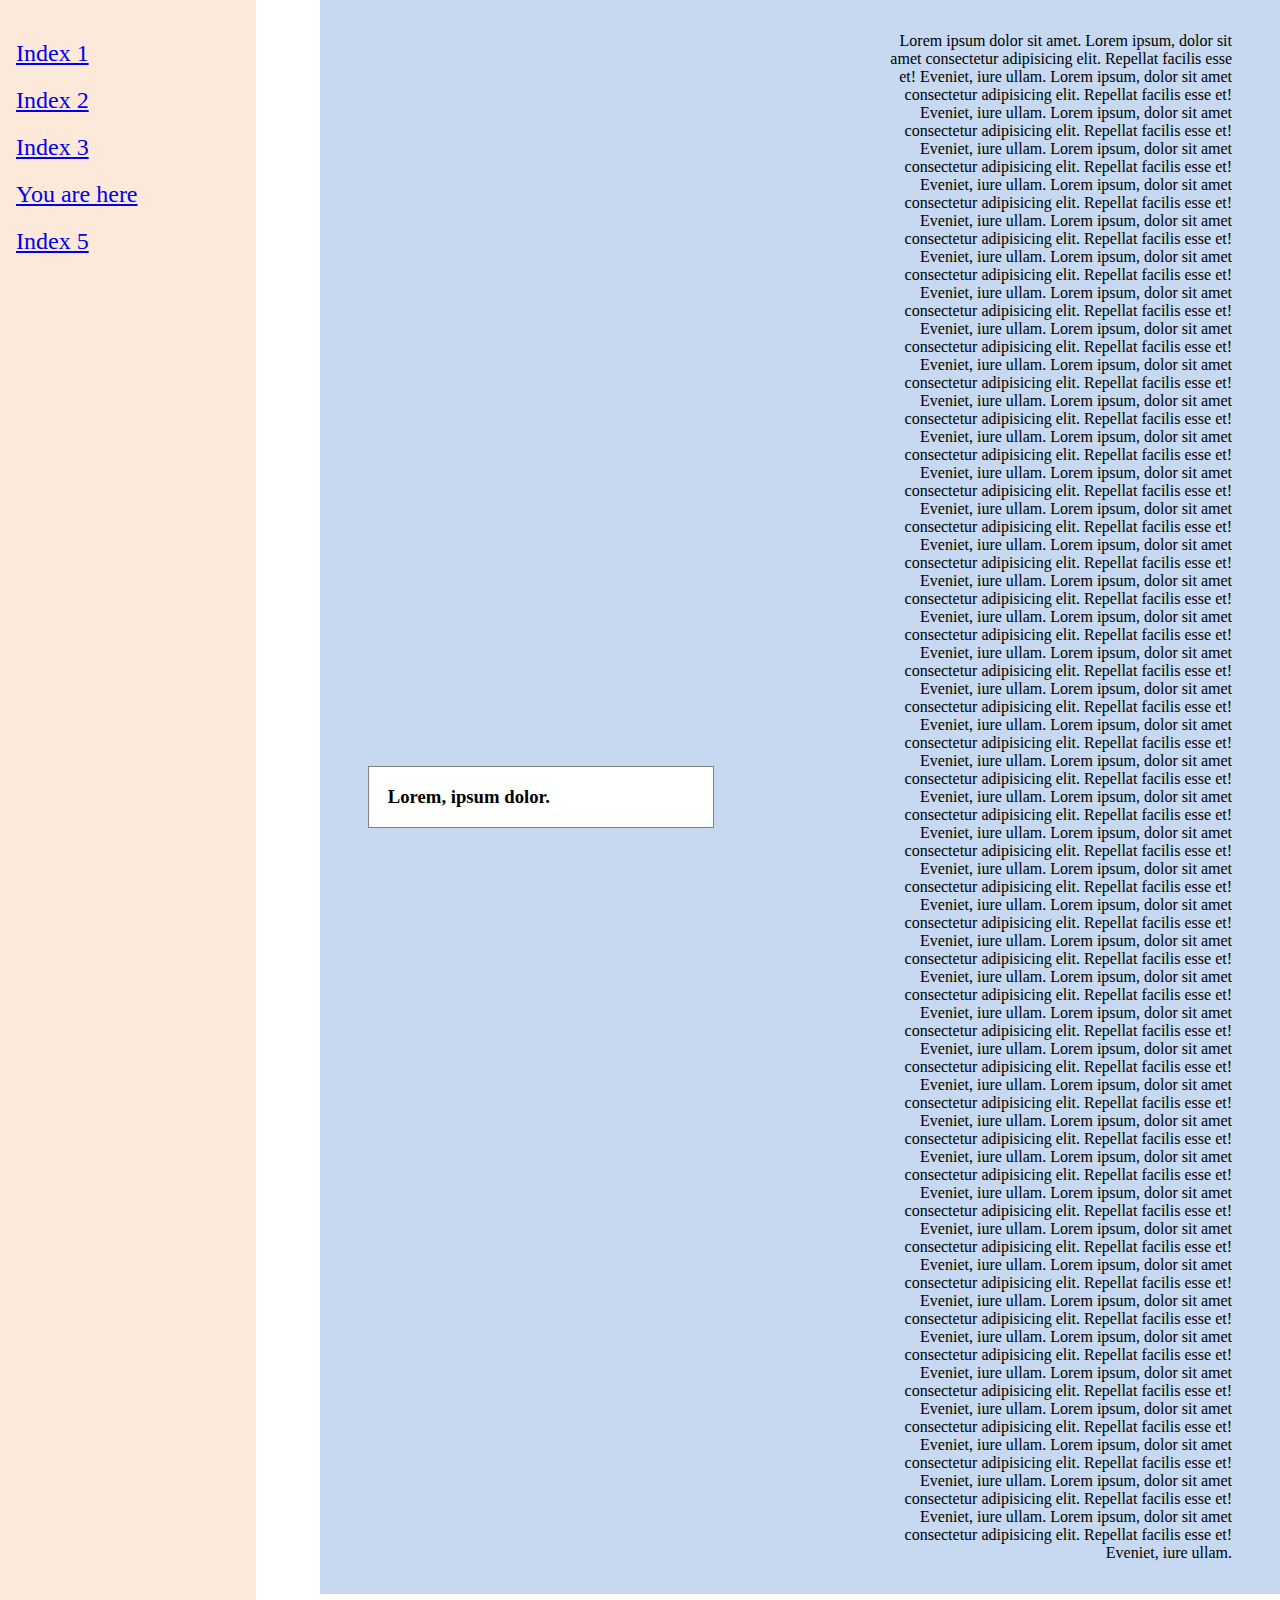
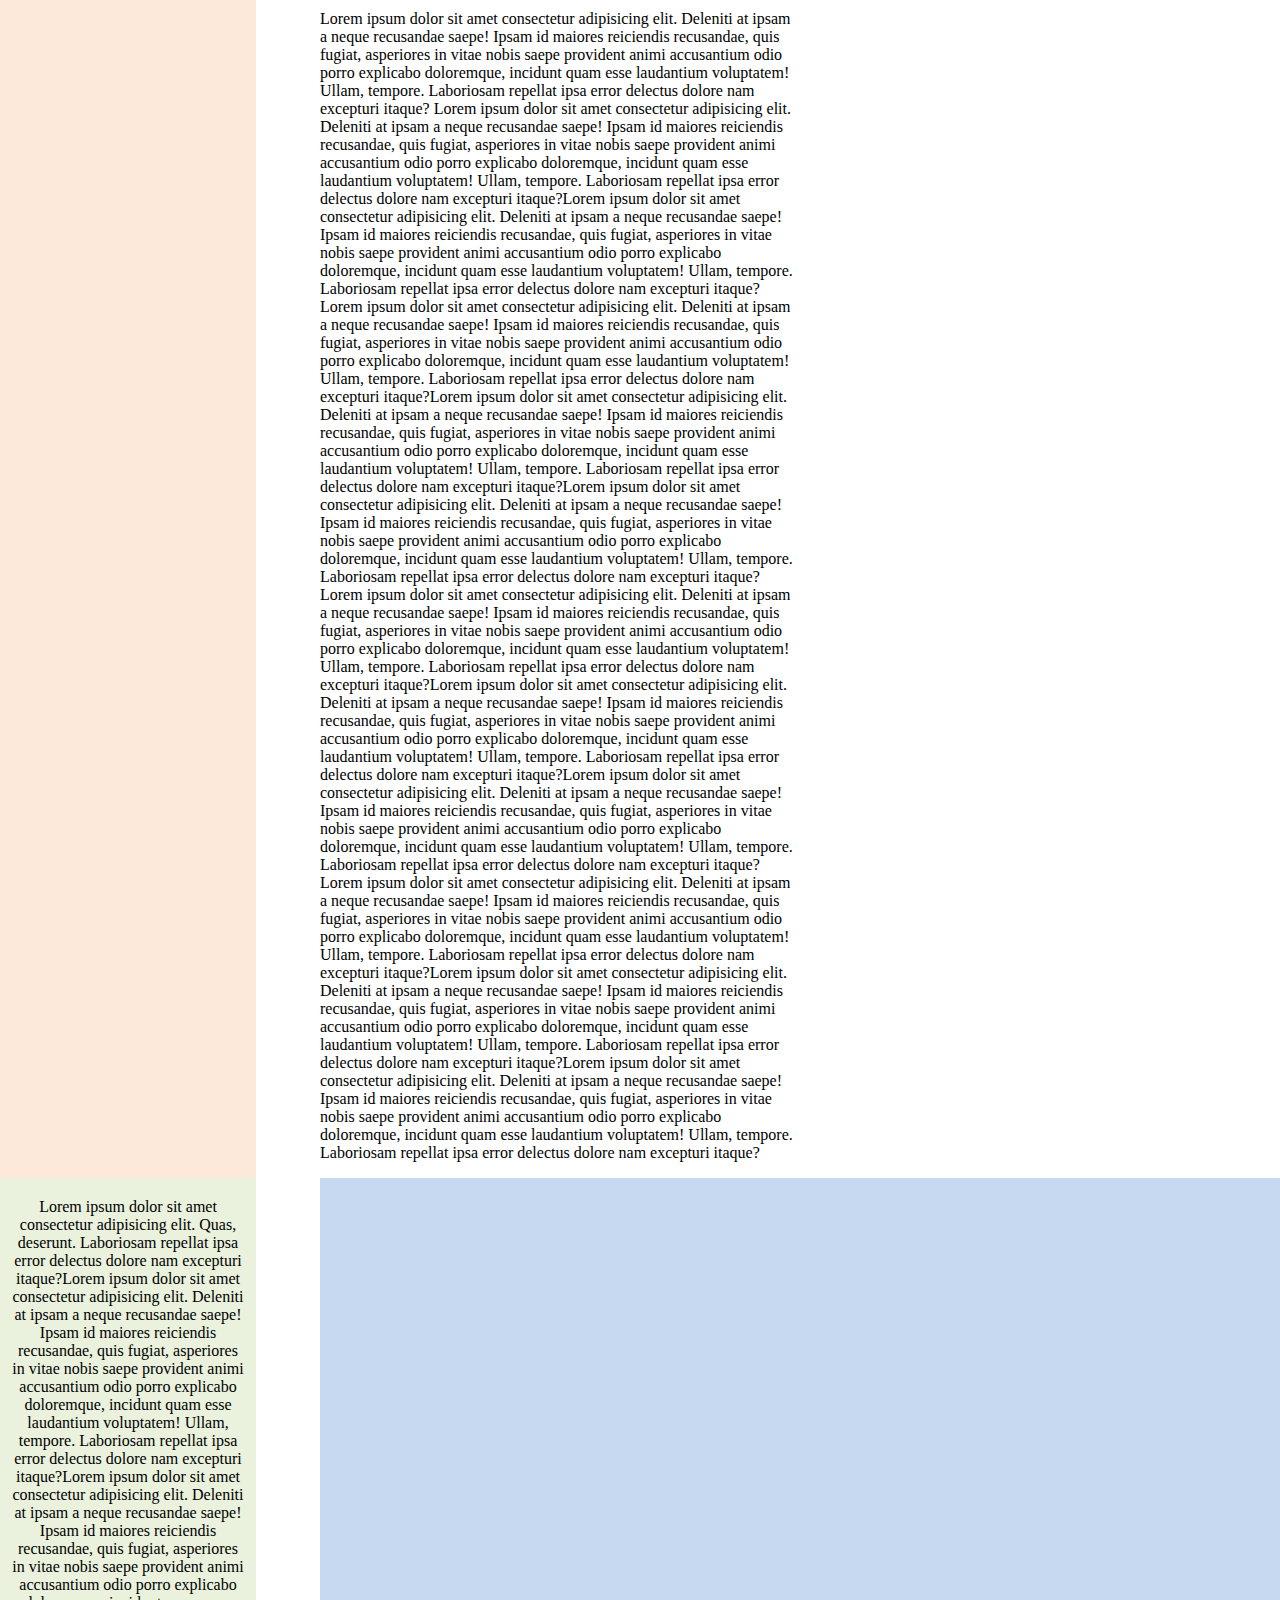
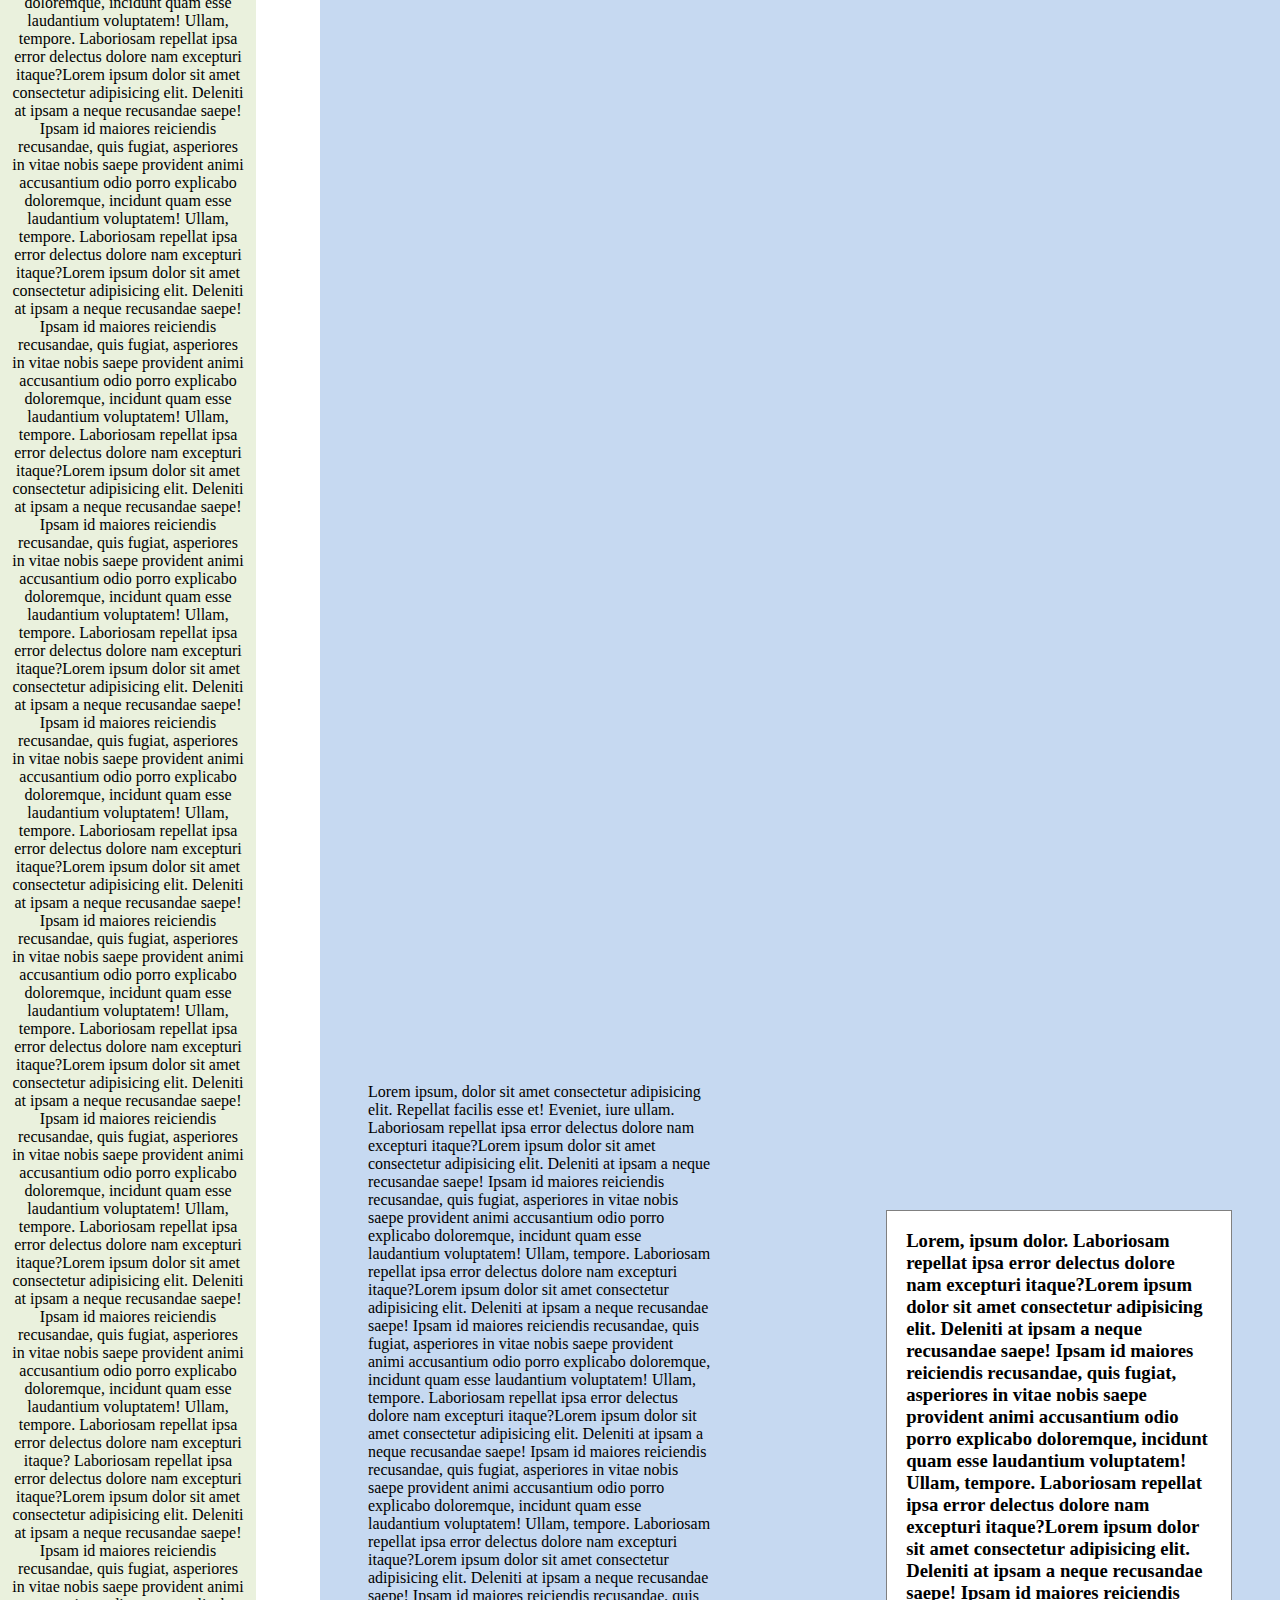
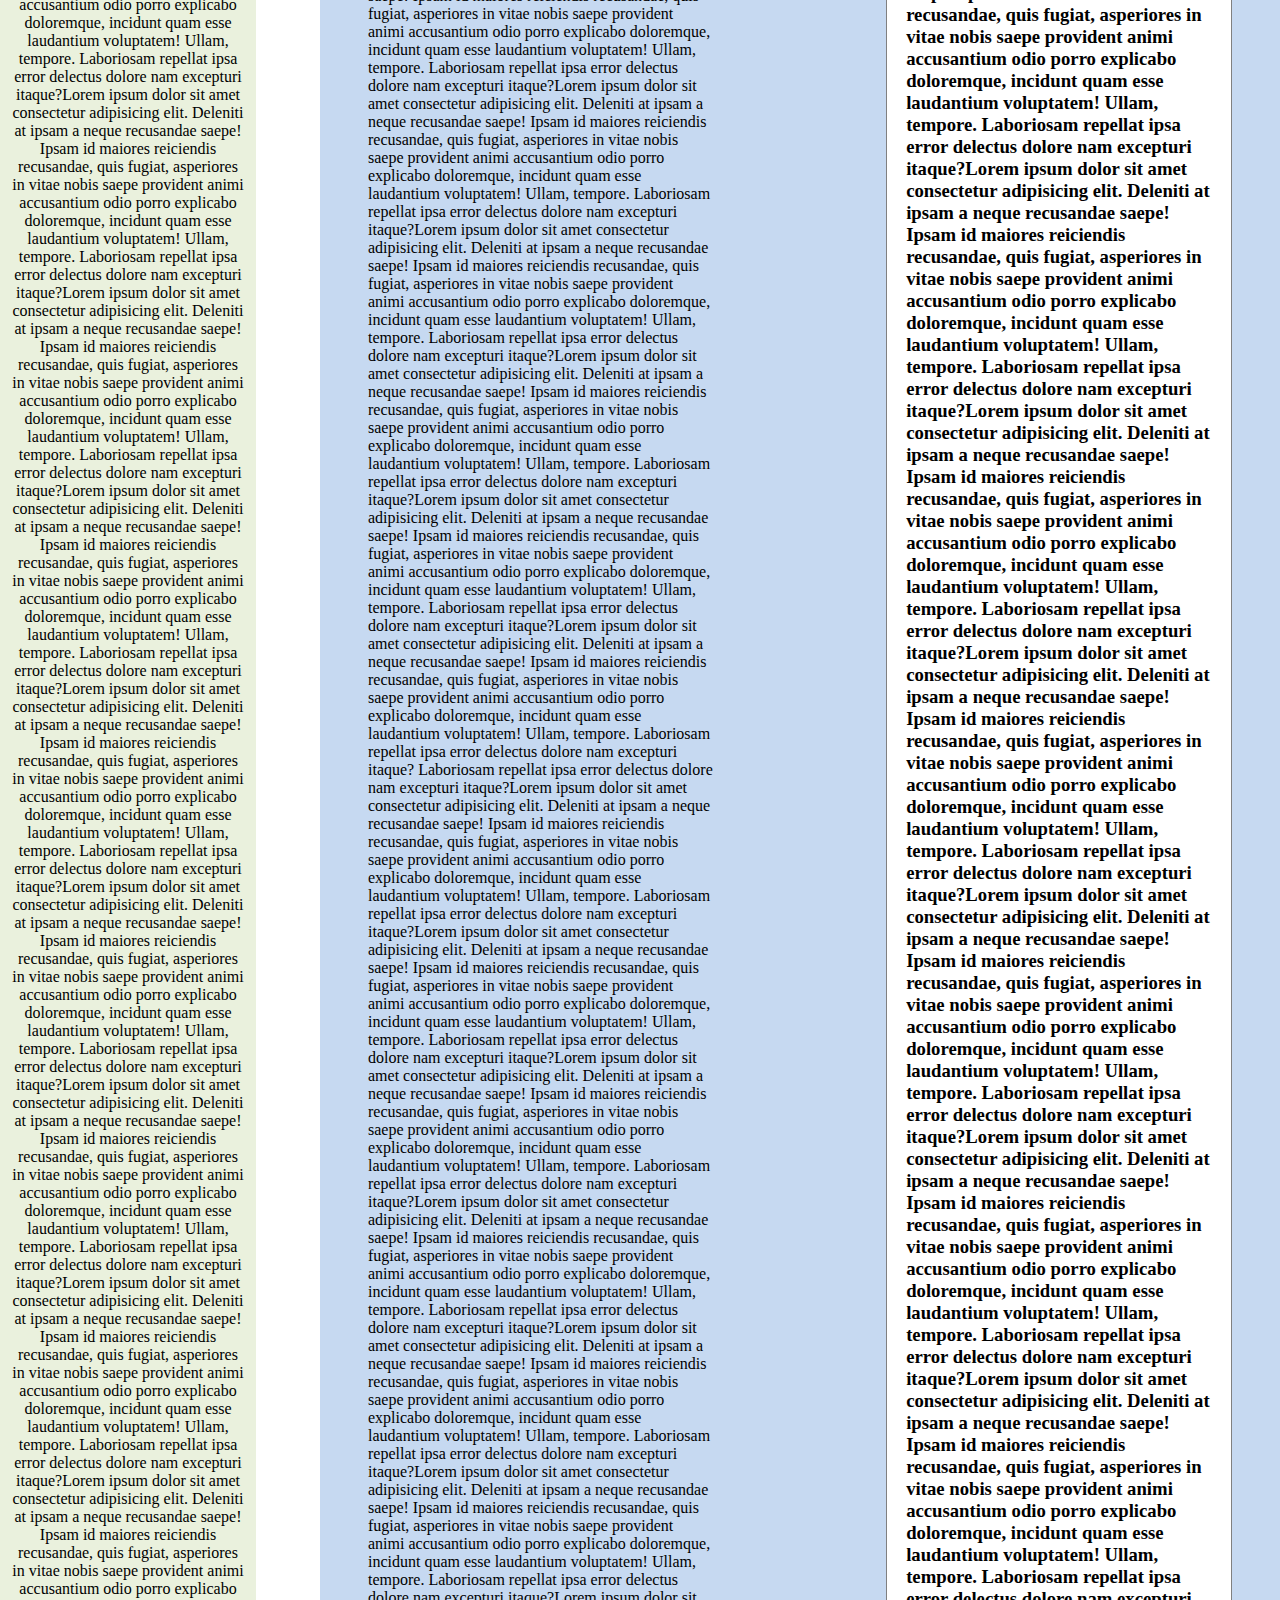
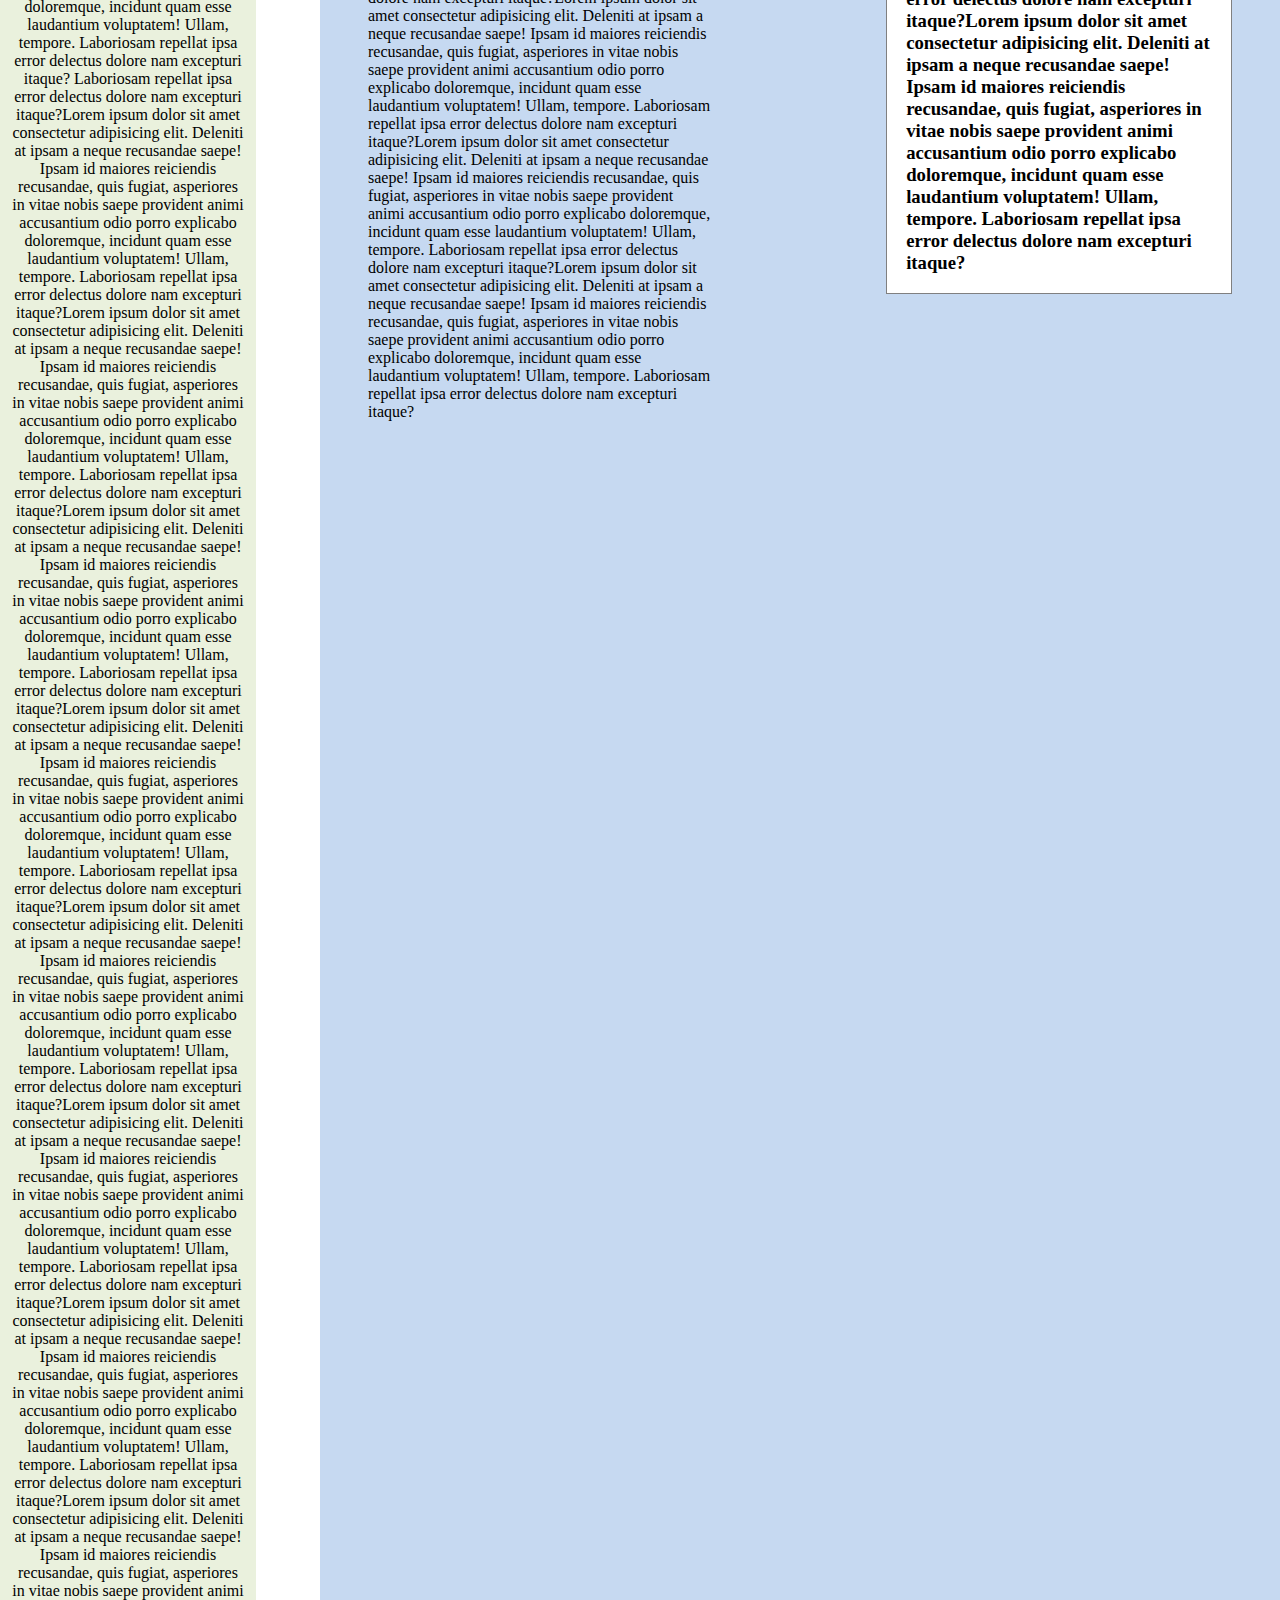
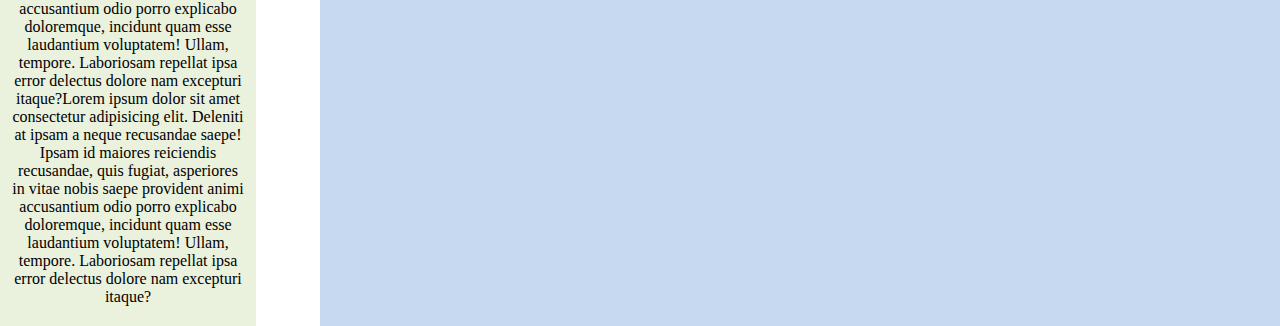
<file: ЛР1/index4.html>
<!DOCTYPE html>
<html lang="en">
<head>
    <meta charset="UTF-8">
    <meta http-equiv="X-UA-Compatible" content="IE=edge">
    <meta name="viewport" content="width=device-width, initial-scale=1.0">
    <title>HTML-structures</title>

    <style>
        :root{
            --orange: #FDE9D9;
            --green: #EAF1DD;
            --blue: #C6D9F1;
            --left-side-margin: 5%;
        }

        body{
            display: flex;
            flex-direction: column;
            margin: 0;
            min-height: 100vh;
        }

        main{
            display: flex;
            flex-grow: 1;
        }

        aside{
            display: flex;
            flex-direction: column;
            min-width: 20%;
            max-width: 20%;
            margin-right: var(--left-side-margin);
        }

        .navigation{
            font-size: 24px;
            padding: 0;
            list-style: none;
        }

        .nav-item{
            margin-bottom: 20px;
        }

        .nav-item:last-of-type{
            margin-bottom: 0;
        }

        section{
            display: flex;
            flex-direction: column;
            flex-grow: 1;
            height: 100%;
        }

        .moto-wrapper{
            box-sizing: border-box;
            display: flex;
            justify-content: space-between;
            align-items: center;
            width: 100%;
            padding: 1em 3em;
        }

        .moto-container{
            box-sizing: border-box;
            width: 40%;
            background-color: #fff;
            border: 1px solid gray;
            padding: 1em;
        }

        .moto-reverse{
            text-align: right;
        }

        .small-paragraph{
            width: 40%;
        }

        .main-aside{
            box-sizing: border-box;
            background-color: var(--orange);
            padding: 1em;
            flex-grow: 5;
        }

        .header-section{
            background-color: var(--blue);
        }
        
        .main-section{
            display: flex;
            align-items: center;
            box-sizing: border-box;
            flex-grow: 1;
        }

        .main-section > p {
            width: 50%;
        }

        footer{
            display: flex;
        }

        .aside-footer-part {
            box-sizing: border-box;
            padding: 20px 10px;
            background-color: var(--green);
            min-width: 20%;
            max-width: 20%;
            text-align: center;
            margin-right: var(--left-side-margin);
        }

        .main-footer-part {
            background-color: var(--blue);  
        }

    </style>
</head>
<body>
    <main>
        <aside>
            <nav class="main-aside">
                <ul class="navigation">
                    <li class="nav-item">
                        <a href="./index4.html">Index 1</a>
                    </li>
                    <li class="nav-item">
                        <a href="./index2.html">Index 2</a>
                    </li>
                    <li class="nav-item">
                        <a href="./index3.html">Index 3</a>
                    </li>
                    <li class="nav-item">
                        <a href="#">You are here</a>
                    </li>
                    <li class="nav-item">
                        <a href="./index5.html">Index 5</a>
                    </li>
                </ul>
            </nav>
            <!-- <footer class="footer-aside">
                Lorem ipsum dolor sit amet consectetur adipisicing elit. Quas, deserunt.
            </footer> -->
        </aside>
        <section>
            <div class="moto-wrapper header-section">
                <h3 class="moto-container">
                    Lorem, ipsum dolor.
                </h3>
                <p class="small-paragraph moto-reverse">
                    Lorem ipsum dolor sit amet.
                Lorem ipsum, dolor sit amet consectetur adipisicing elit. Repellat facilis esse et! Eveniet, iure ullam.
                Lorem ipsum, dolor sit amet consectetur adipisicing elit. Repellat facilis esse et! Eveniet, iure ullam.
                Lorem ipsum, dolor sit amet consectetur adipisicing elit. Repellat facilis esse et! Eveniet, iure ullam.
                Lorem ipsum, dolor sit amet consectetur adipisicing elit. Repellat facilis esse et! Eveniet, iure ullam.
                Lorem ipsum, dolor sit amet consectetur adipisicing elit. Repellat facilis esse et! Eveniet, iure ullam.
                Lorem ipsum, dolor sit amet consectetur adipisicing elit. Repellat facilis esse et! Eveniet, iure ullam.
                Lorem ipsum, dolor sit amet consectetur adipisicing elit. Repellat facilis esse et! Eveniet, iure ullam.
                Lorem ipsum, dolor sit amet consectetur adipisicing elit. Repellat facilis esse et! Eveniet, iure ullam.
                Lorem ipsum, dolor sit amet consectetur adipisicing elit. Repellat facilis esse et! Eveniet, iure ullam.
                Lorem ipsum, dolor sit amet consectetur adipisicing elit. Repellat facilis esse et! Eveniet, iure ullam.
                Lorem ipsum, dolor sit amet consectetur adipisicing elit. Repellat facilis esse et! Eveniet, iure ullam.
                Lorem ipsum, dolor sit amet consectetur adipisicing elit. Repellat facilis esse et! Eveniet, iure ullam.
                Lorem ipsum, dolor sit amet consectetur adipisicing elit. Repellat facilis esse et! Eveniet, iure ullam.
                Lorem ipsum, dolor sit amet consectetur adipisicing elit. Repellat facilis esse et! Eveniet, iure ullam.
                Lorem ipsum, dolor sit amet consectetur adipisicing elit. Repellat facilis esse et! Eveniet, iure ullam.
                Lorem ipsum, dolor sit amet consectetur adipisicing elit. Repellat facilis esse et! Eveniet, iure ullam.
                Lorem ipsum, dolor sit amet consectetur adipisicing elit. Repellat facilis esse et! Eveniet, iure ullam.
                Lorem ipsum, dolor sit amet consectetur adipisicing elit. Repellat facilis esse et! Eveniet, iure ullam.
                Lorem ipsum, dolor sit amet consectetur adipisicing elit. Repellat facilis esse et! Eveniet, iure ullam.
                Lorem ipsum, dolor sit amet consectetur adipisicing elit. Repellat facilis esse et! Eveniet, iure ullam.
                Lorem ipsum, dolor sit amet consectetur adipisicing elit. Repellat facilis esse et! Eveniet, iure ullam.
                Lorem ipsum, dolor sit amet consectetur adipisicing elit. Repellat facilis esse et! Eveniet, iure ullam.
                Lorem ipsum, dolor sit amet consectetur adipisicing elit. Repellat facilis esse et! Eveniet, iure ullam.
                Lorem ipsum, dolor sit amet consectetur adipisicing elit. Repellat facilis esse et! Eveniet, iure ullam.
                Lorem ipsum, dolor sit amet consectetur adipisicing elit. Repellat facilis esse et! Eveniet, iure ullam.
                Lorem ipsum, dolor sit amet consectetur adipisicing elit. Repellat facilis esse et! Eveniet, iure ullam.
                Lorem ipsum, dolor sit amet consectetur adipisicing elit. Repellat facilis esse et! Eveniet, iure ullam.
                Lorem ipsum, dolor sit amet consectetur adipisicing elit. Repellat facilis esse et! Eveniet, iure ullam.
                Lorem ipsum, dolor sit amet consectetur adipisicing elit. Repellat facilis esse et! Eveniet, iure ullam.
                Lorem ipsum, dolor sit amet consectetur adipisicing elit. Repellat facilis esse et! Eveniet, iure ullam.
                Lorem ipsum, dolor sit amet consectetur adipisicing elit. Repellat facilis esse et! Eveniet, iure ullam.
                Lorem ipsum, dolor sit amet consectetur adipisicing elit. Repellat facilis esse et! Eveniet, iure ullam.
                Lorem ipsum, dolor sit amet consectetur adipisicing elit. Repellat facilis esse et! Eveniet, iure ullam.
                Lorem ipsum, dolor sit amet consectetur adipisicing elit. Repellat facilis esse et! Eveniet, iure ullam.
                Lorem ipsum, dolor sit amet consectetur adipisicing elit. Repellat facilis esse et! Eveniet, iure ullam.
                Lorem ipsum, dolor sit amet consectetur adipisicing elit. Repellat facilis esse et! Eveniet, iure ullam.
                Lorem ipsum, dolor sit amet consectetur adipisicing elit. Repellat facilis esse et! Eveniet, iure ullam.
                Lorem ipsum, dolor sit amet consectetur adipisicing elit. Repellat facilis esse et! Eveniet, iure ullam.
                Lorem ipsum, dolor sit amet consectetur adipisicing elit. Repellat facilis esse et! Eveniet, iure ullam.
                Lorem ipsum, dolor sit amet consectetur adipisicing elit. Repellat facilis esse et! Eveniet, iure ullam.
                Lorem ipsum, dolor sit amet consectetur adipisicing elit. Repellat facilis esse et! Eveniet, iure ullam.
                Lorem ipsum, dolor sit amet consectetur adipisicing elit. Repellat facilis esse et! Eveniet, iure ullam.
                    
                </p>
            </div>
            <div class="main-section">
                <p>
                    Lorem ipsum dolor sit amet consectetur adipisicing elit. Deleniti at ipsam a neque recusandae saepe!
                    Ipsam id maiores reiciendis recusandae, quis fugiat, asperiores in vitae nobis saepe provident animi
                    accusantium odio porro explicabo doloremque, incidunt quam esse laudantium voluptatem! Ullam, tempore.
                    Laboriosam repellat ipsa error delectus dolore nam excepturi itaque?
                    Lorem ipsum dolor sit amet consectetur adipisicing elit. Deleniti at ipsam a neque recusandae saepe!
                    Ipsam id maiores reiciendis recusandae, quis fugiat, asperiores in vitae nobis saepe provident animi
                    accusantium odio porro explicabo doloremque, incidunt quam esse laudantium voluptatem! Ullam, tempore.
                    Laboriosam repellat ipsa error delectus dolore nam excepturi itaque?Lorem ipsum dolor sit amet consectetur adipisicing elit. Deleniti at ipsam a neque recusandae saepe!
                    Ipsam id maiores reiciendis recusandae, quis fugiat, asperiores in vitae nobis saepe provident animi
                    accusantium odio porro explicabo doloremque, incidunt quam esse laudantium voluptatem! Ullam, tempore.
                    Laboriosam repellat ipsa error delectus dolore nam excepturi itaque?Lorem ipsum dolor sit amet consectetur adipisicing elit. Deleniti at ipsam a neque recusandae saepe!
                    Ipsam id maiores reiciendis recusandae, quis fugiat, asperiores in vitae nobis saepe provident animi
                    accusantium odio porro explicabo doloremque, incidunt quam esse laudantium voluptatem! Ullam, tempore.
                    Laboriosam repellat ipsa error delectus dolore nam excepturi itaque?Lorem ipsum dolor sit amet consectetur adipisicing elit. Deleniti at ipsam a neque recusandae saepe!
                    Ipsam id maiores reiciendis recusandae, quis fugiat, asperiores in vitae nobis saepe provident animi
                    accusantium odio porro explicabo doloremque, incidunt quam esse laudantium voluptatem! Ullam, tempore.
                    Laboriosam repellat ipsa error delectus dolore nam excepturi itaque?Lorem ipsum dolor sit amet consectetur adipisicing elit. Deleniti at ipsam a neque recusandae saepe!
                    Ipsam id maiores reiciendis recusandae, quis fugiat, asperiores in vitae nobis saepe provident animi
                    accusantium odio porro explicabo doloremque, incidunt quam esse laudantium voluptatem! Ullam, tempore.
                    Laboriosam repellat ipsa error delectus dolore nam excepturi itaque?Lorem ipsum dolor sit amet consectetur adipisicing elit. Deleniti at ipsam a neque recusandae saepe!
                    Ipsam id maiores reiciendis recusandae, quis fugiat, asperiores in vitae nobis saepe provident animi
                    accusantium odio porro explicabo doloremque, incidunt quam esse laudantium voluptatem! Ullam, tempore.
                    Laboriosam repellat ipsa error delectus dolore nam excepturi itaque?Lorem ipsum dolor sit amet consectetur adipisicing elit. Deleniti at ipsam a neque recusandae saepe!
                    Ipsam id maiores reiciendis recusandae, quis fugiat, asperiores in vitae nobis saepe provident animi
                    accusantium odio porro explicabo doloremque, incidunt quam esse laudantium voluptatem! Ullam, tempore.
                    Laboriosam repellat ipsa error delectus dolore nam excepturi itaque?Lorem ipsum dolor sit amet consectetur adipisicing elit. Deleniti at ipsam a neque recusandae saepe!
                    Ipsam id maiores reiciendis recusandae, quis fugiat, asperiores in vitae nobis saepe provident animi
                    accusantium odio porro explicabo doloremque, incidunt quam esse laudantium voluptatem! Ullam, tempore.
                    Laboriosam repellat ipsa error delectus dolore nam excepturi itaque?Lorem ipsum dolor sit amet consectetur adipisicing elit. Deleniti at ipsam a neque recusandae saepe!
                    Ipsam id maiores reiciendis recusandae, quis fugiat, asperiores in vitae nobis saepe provident animi
                    accusantium odio porro explicabo doloremque, incidunt quam esse laudantium voluptatem! Ullam, tempore.
                    Laboriosam repellat ipsa error delectus dolore nam excepturi itaque?Lorem ipsum dolor sit amet consectetur adipisicing elit. Deleniti at ipsam a neque recusandae saepe!
                    Ipsam id maiores reiciendis recusandae, quis fugiat, asperiores in vitae nobis saepe provident animi
                    accusantium odio porro explicabo doloremque, incidunt quam esse laudantium voluptatem! Ullam, tempore.
                    Laboriosam repellat ipsa error delectus dolore nam excepturi itaque?Lorem ipsum dolor sit amet consectetur adipisicing elit. Deleniti at ipsam a neque recusandae saepe!
                    Ipsam id maiores reiciendis recusandae, quis fugiat, asperiores in vitae nobis saepe provident animi
                    accusantium odio porro explicabo doloremque, incidunt quam esse laudantium voluptatem! Ullam, tempore.
                    Laboriosam repellat ipsa error delectus dolore nam excepturi itaque?
                    
                </p>
            </div>
            <!-- <div class="moto-wrapper footer-section">
                
            </div> -->
        </section>
    </main>
    <footer>
        <div class="aside-footer-part">
            Lorem ipsum dolor sit amet consectetur adipisicing elit. Quas, deserunt.
            Laboriosam repellat ipsa error delectus dolore nam excepturi itaque?Lorem ipsum dolor sit amet consectetur adipisicing elit. Deleniti at ipsam a neque recusandae saepe!
            Ipsam id maiores reiciendis recusandae, quis fugiat, asperiores in vitae nobis saepe provident animi
            accusantium odio porro explicabo doloremque, incidunt quam esse laudantium voluptatem! Ullam, tempore.
            Laboriosam repellat ipsa error delectus dolore nam excepturi itaque?Lorem ipsum dolor sit amet consectetur adipisicing elit. Deleniti at ipsam a neque recusandae saepe!
            Ipsam id maiores reiciendis recusandae, quis fugiat, asperiores in vitae nobis saepe provident animi
            accusantium odio porro explicabo doloremque, incidunt quam esse laudantium voluptatem! Ullam, tempore.
            Laboriosam repellat ipsa error delectus dolore nam excepturi itaque?Lorem ipsum dolor sit amet consectetur adipisicing elit. Deleniti at ipsam a neque recusandae saepe!
            Ipsam id maiores reiciendis recusandae, quis fugiat, asperiores in vitae nobis saepe provident animi
            accusantium odio porro explicabo doloremque, incidunt quam esse laudantium voluptatem! Ullam, tempore.
            Laboriosam repellat ipsa error delectus dolore nam excepturi itaque?Lorem ipsum dolor sit amet consectetur adipisicing elit. Deleniti at ipsam a neque recusandae saepe!
            Ipsam id maiores reiciendis recusandae, quis fugiat, asperiores in vitae nobis saepe provident animi
            accusantium odio porro explicabo doloremque, incidunt quam esse laudantium voluptatem! Ullam, tempore.
            Laboriosam repellat ipsa error delectus dolore nam excepturi itaque?Lorem ipsum dolor sit amet consectetur adipisicing elit. Deleniti at ipsam a neque recusandae saepe!
            Ipsam id maiores reiciendis recusandae, quis fugiat, asperiores in vitae nobis saepe provident animi
            accusantium odio porro explicabo doloremque, incidunt quam esse laudantium voluptatem! Ullam, tempore.
            Laboriosam repellat ipsa error delectus dolore nam excepturi itaque?Lorem ipsum dolor sit amet consectetur adipisicing elit. Deleniti at ipsam a neque recusandae saepe!
            Ipsam id maiores reiciendis recusandae, quis fugiat, asperiores in vitae nobis saepe provident animi
            accusantium odio porro explicabo doloremque, incidunt quam esse laudantium voluptatem! Ullam, tempore.
            Laboriosam repellat ipsa error delectus dolore nam excepturi itaque?Lorem ipsum dolor sit amet consectetur adipisicing elit. Deleniti at ipsam a neque recusandae saepe!
            Ipsam id maiores reiciendis recusandae, quis fugiat, asperiores in vitae nobis saepe provident animi
            accusantium odio porro explicabo doloremque, incidunt quam esse laudantium voluptatem! Ullam, tempore.
            Laboriosam repellat ipsa error delectus dolore nam excepturi itaque?Lorem ipsum dolor sit amet consectetur adipisicing elit. Deleniti at ipsam a neque recusandae saepe!
            Ipsam id maiores reiciendis recusandae, quis fugiat, asperiores in vitae nobis saepe provident animi
            accusantium odio porro explicabo doloremque, incidunt quam esse laudantium voluptatem! Ullam, tempore.
            Laboriosam repellat ipsa error delectus dolore nam excepturi itaque?Lorem ipsum dolor sit amet consectetur adipisicing elit. Deleniti at ipsam a neque recusandae saepe!
            Ipsam id maiores reiciendis recusandae, quis fugiat, asperiores in vitae nobis saepe provident animi
            accusantium odio porro explicabo doloremque, incidunt quam esse laudantium voluptatem! Ullam, tempore.
            Laboriosam repellat ipsa error delectus dolore nam excepturi itaque?                    Laboriosam repellat ipsa error delectus dolore nam excepturi itaque?Lorem ipsum dolor sit amet consectetur adipisicing elit. Deleniti at ipsam a neque recusandae saepe!
            Ipsam id maiores reiciendis recusandae, quis fugiat, asperiores in vitae nobis saepe provident animi
            accusantium odio porro explicabo doloremque, incidunt quam esse laudantium voluptatem! Ullam, tempore.
            Laboriosam repellat ipsa error delectus dolore nam excepturi itaque?Lorem ipsum dolor sit amet consectetur adipisicing elit. Deleniti at ipsam a neque recusandae saepe!
            Ipsam id maiores reiciendis recusandae, quis fugiat, asperiores in vitae nobis saepe provident animi
            accusantium odio porro explicabo doloremque, incidunt quam esse laudantium voluptatem! Ullam, tempore.
            Laboriosam repellat ipsa error delectus dolore nam excepturi itaque?Lorem ipsum dolor sit amet consectetur adipisicing elit. Deleniti at ipsam a neque recusandae saepe!
            Ipsam id maiores reiciendis recusandae, quis fugiat, asperiores in vitae nobis saepe provident animi
            accusantium odio porro explicabo doloremque, incidunt quam esse laudantium voluptatem! Ullam, tempore.
            Laboriosam repellat ipsa error delectus dolore nam excepturi itaque?Lorem ipsum dolor sit amet consectetur adipisicing elit. Deleniti at ipsam a neque recusandae saepe!
            Ipsam id maiores reiciendis recusandae, quis fugiat, asperiores in vitae nobis saepe provident animi
            accusantium odio porro explicabo doloremque, incidunt quam esse laudantium voluptatem! Ullam, tempore.
            Laboriosam repellat ipsa error delectus dolore nam excepturi itaque?Lorem ipsum dolor sit amet consectetur adipisicing elit. Deleniti at ipsam a neque recusandae saepe!
            Ipsam id maiores reiciendis recusandae, quis fugiat, asperiores in vitae nobis saepe provident animi
            accusantium odio porro explicabo doloremque, incidunt quam esse laudantium voluptatem! Ullam, tempore.
            Laboriosam repellat ipsa error delectus dolore nam excepturi itaque?Lorem ipsum dolor sit amet consectetur adipisicing elit. Deleniti at ipsam a neque recusandae saepe!
            Ipsam id maiores reiciendis recusandae, quis fugiat, asperiores in vitae nobis saepe provident animi
            accusantium odio porro explicabo doloremque, incidunt quam esse laudantium voluptatem! Ullam, tempore.
            Laboriosam repellat ipsa error delectus dolore nam excepturi itaque?Lorem ipsum dolor sit amet consectetur adipisicing elit. Deleniti at ipsam a neque recusandae saepe!
            Ipsam id maiores reiciendis recusandae, quis fugiat, asperiores in vitae nobis saepe provident animi
            accusantium odio porro explicabo doloremque, incidunt quam esse laudantium voluptatem! Ullam, tempore.
            Laboriosam repellat ipsa error delectus dolore nam excepturi itaque?Lorem ipsum dolor sit amet consectetur adipisicing elit. Deleniti at ipsam a neque recusandae saepe!
            Ipsam id maiores reiciendis recusandae, quis fugiat, asperiores in vitae nobis saepe provident animi
            accusantium odio porro explicabo doloremque, incidunt quam esse laudantium voluptatem! Ullam, tempore.
            Laboriosam repellat ipsa error delectus dolore nam excepturi itaque?Lorem ipsum dolor sit amet consectetur adipisicing elit. Deleniti at ipsam a neque recusandae saepe!
            Ipsam id maiores reiciendis recusandae, quis fugiat, asperiores in vitae nobis saepe provident animi
            accusantium odio porro explicabo doloremque, incidunt quam esse laudantium voluptatem! Ullam, tempore.
            Laboriosam repellat ipsa error delectus dolore nam excepturi itaque?                    Laboriosam repellat ipsa error delectus dolore nam excepturi itaque?Lorem ipsum dolor sit amet consectetur adipisicing elit. Deleniti at ipsam a neque recusandae saepe!
            Ipsam id maiores reiciendis recusandae, quis fugiat, asperiores in vitae nobis saepe provident animi
            accusantium odio porro explicabo doloremque, incidunt quam esse laudantium voluptatem! Ullam, tempore.
            Laboriosam repellat ipsa error delectus dolore nam excepturi itaque?Lorem ipsum dolor sit amet consectetur adipisicing elit. Deleniti at ipsam a neque recusandae saepe!
            Ipsam id maiores reiciendis recusandae, quis fugiat, asperiores in vitae nobis saepe provident animi
            accusantium odio porro explicabo doloremque, incidunt quam esse laudantium voluptatem! Ullam, tempore.
            Laboriosam repellat ipsa error delectus dolore nam excepturi itaque?Lorem ipsum dolor sit amet consectetur adipisicing elit. Deleniti at ipsam a neque recusandae saepe!
            Ipsam id maiores reiciendis recusandae, quis fugiat, asperiores in vitae nobis saepe provident animi
            accusantium odio porro explicabo doloremque, incidunt quam esse laudantium voluptatem! Ullam, tempore.
            Laboriosam repellat ipsa error delectus dolore nam excepturi itaque?Lorem ipsum dolor sit amet consectetur adipisicing elit. Deleniti at ipsam a neque recusandae saepe!
            Ipsam id maiores reiciendis recusandae, quis fugiat, asperiores in vitae nobis saepe provident animi
            accusantium odio porro explicabo doloremque, incidunt quam esse laudantium voluptatem! Ullam, tempore.
            Laboriosam repellat ipsa error delectus dolore nam excepturi itaque?Lorem ipsum dolor sit amet consectetur adipisicing elit. Deleniti at ipsam a neque recusandae saepe!
            Ipsam id maiores reiciendis recusandae, quis fugiat, asperiores in vitae nobis saepe provident animi
            accusantium odio porro explicabo doloremque, incidunt quam esse laudantium voluptatem! Ullam, tempore.
            Laboriosam repellat ipsa error delectus dolore nam excepturi itaque?Lorem ipsum dolor sit amet consectetur adipisicing elit. Deleniti at ipsam a neque recusandae saepe!
            Ipsam id maiores reiciendis recusandae, quis fugiat, asperiores in vitae nobis saepe provident animi
            accusantium odio porro explicabo doloremque, incidunt quam esse laudantium voluptatem! Ullam, tempore.
            Laboriosam repellat ipsa error delectus dolore nam excepturi itaque?Lorem ipsum dolor sit amet consectetur adipisicing elit. Deleniti at ipsam a neque recusandae saepe!
            Ipsam id maiores reiciendis recusandae, quis fugiat, asperiores in vitae nobis saepe provident animi
            accusantium odio porro explicabo doloremque, incidunt quam esse laudantium voluptatem! Ullam, tempore.
            Laboriosam repellat ipsa error delectus dolore nam excepturi itaque?Lorem ipsum dolor sit amet consectetur adipisicing elit. Deleniti at ipsam a neque recusandae saepe!
            Ipsam id maiores reiciendis recusandae, quis fugiat, asperiores in vitae nobis saepe provident animi
            accusantium odio porro explicabo doloremque, incidunt quam esse laudantium voluptatem! Ullam, tempore.
            Laboriosam repellat ipsa error delectus dolore nam excepturi itaque?Lorem ipsum dolor sit amet consectetur adipisicing elit. Deleniti at ipsam a neque recusandae saepe!
            Ipsam id maiores reiciendis recusandae, quis fugiat, asperiores in vitae nobis saepe provident animi
            accusantium odio porro explicabo doloremque, incidunt quam esse laudantium voluptatem! Ullam, tempore.
            Laboriosam repellat ipsa error delectus dolore nam excepturi itaque?
        </div>
        <div class="main-footer-part moto-wrapper">
            <p class="small-paragraph">
                Lorem ipsum, dolor sit amet consectetur adipisicing elit. Repellat facilis esse et! Eveniet, iure ullam.
                Laboriosam repellat ipsa error delectus dolore nam excepturi itaque?Lorem ipsum dolor sit amet consectetur adipisicing elit. Deleniti at ipsam a neque recusandae saepe!
                Ipsam id maiores reiciendis recusandae, quis fugiat, asperiores in vitae nobis saepe provident animi
                accusantium odio porro explicabo doloremque, incidunt quam esse laudantium voluptatem! Ullam, tempore.
                Laboriosam repellat ipsa error delectus dolore nam excepturi itaque?Lorem ipsum dolor sit amet consectetur adipisicing elit. Deleniti at ipsam a neque recusandae saepe!
                Ipsam id maiores reiciendis recusandae, quis fugiat, asperiores in vitae nobis saepe provident animi
                accusantium odio porro explicabo doloremque, incidunt quam esse laudantium voluptatem! Ullam, tempore.
                Laboriosam repellat ipsa error delectus dolore nam excepturi itaque?Lorem ipsum dolor sit amet consectetur adipisicing elit. Deleniti at ipsam a neque recusandae saepe!
                Ipsam id maiores reiciendis recusandae, quis fugiat, asperiores in vitae nobis saepe provident animi
                accusantium odio porro explicabo doloremque, incidunt quam esse laudantium voluptatem! Ullam, tempore.
                Laboriosam repellat ipsa error delectus dolore nam excepturi itaque?Lorem ipsum dolor sit amet consectetur adipisicing elit. Deleniti at ipsam a neque recusandae saepe!
                Ipsam id maiores reiciendis recusandae, quis fugiat, asperiores in vitae nobis saepe provident animi
                accusantium odio porro explicabo doloremque, incidunt quam esse laudantium voluptatem! Ullam, tempore.
                Laboriosam repellat ipsa error delectus dolore nam excepturi itaque?Lorem ipsum dolor sit amet consectetur adipisicing elit. Deleniti at ipsam a neque recusandae saepe!
                Ipsam id maiores reiciendis recusandae, quis fugiat, asperiores in vitae nobis saepe provident animi
                accusantium odio porro explicabo doloremque, incidunt quam esse laudantium voluptatem! Ullam, tempore.
                Laboriosam repellat ipsa error delectus dolore nam excepturi itaque?Lorem ipsum dolor sit amet consectetur adipisicing elit. Deleniti at ipsam a neque recusandae saepe!
                Ipsam id maiores reiciendis recusandae, quis fugiat, asperiores in vitae nobis saepe provident animi
                accusantium odio porro explicabo doloremque, incidunt quam esse laudantium voluptatem! Ullam, tempore.
                Laboriosam repellat ipsa error delectus dolore nam excepturi itaque?Lorem ipsum dolor sit amet consectetur adipisicing elit. Deleniti at ipsam a neque recusandae saepe!
                Ipsam id maiores reiciendis recusandae, quis fugiat, asperiores in vitae nobis saepe provident animi
                accusantium odio porro explicabo doloremque, incidunt quam esse laudantium voluptatem! Ullam, tempore.
                Laboriosam repellat ipsa error delectus dolore nam excepturi itaque?Lorem ipsum dolor sit amet consectetur adipisicing elit. Deleniti at ipsam a neque recusandae saepe!
                Ipsam id maiores reiciendis recusandae, quis fugiat, asperiores in vitae nobis saepe provident animi
                accusantium odio porro explicabo doloremque, incidunt quam esse laudantium voluptatem! Ullam, tempore.
                Laboriosam repellat ipsa error delectus dolore nam excepturi itaque?Lorem ipsum dolor sit amet consectetur adipisicing elit. Deleniti at ipsam a neque recusandae saepe!
                Ipsam id maiores reiciendis recusandae, quis fugiat, asperiores in vitae nobis saepe provident animi
                accusantium odio porro explicabo doloremque, incidunt quam esse laudantium voluptatem! Ullam, tempore.
                Laboriosam repellat ipsa error delectus dolore nam excepturi itaque?                    Laboriosam repellat ipsa error delectus dolore nam excepturi itaque?Lorem ipsum dolor sit amet consectetur adipisicing elit. Deleniti at ipsam a neque recusandae saepe!
                Ipsam id maiores reiciendis recusandae, quis fugiat, asperiores in vitae nobis saepe provident animi
                accusantium odio porro explicabo doloremque, incidunt quam esse laudantium voluptatem! Ullam, tempore.
                Laboriosam repellat ipsa error delectus dolore nam excepturi itaque?Lorem ipsum dolor sit amet consectetur adipisicing elit. Deleniti at ipsam a neque recusandae saepe!
                Ipsam id maiores reiciendis recusandae, quis fugiat, asperiores in vitae nobis saepe provident animi
                accusantium odio porro explicabo doloremque, incidunt quam esse laudantium voluptatem! Ullam, tempore.
                Laboriosam repellat ipsa error delectus dolore nam excepturi itaque?Lorem ipsum dolor sit amet consectetur adipisicing elit. Deleniti at ipsam a neque recusandae saepe!
                Ipsam id maiores reiciendis recusandae, quis fugiat, asperiores in vitae nobis saepe provident animi
                accusantium odio porro explicabo doloremque, incidunt quam esse laudantium voluptatem! Ullam, tempore.
                Laboriosam repellat ipsa error delectus dolore nam excepturi itaque?Lorem ipsum dolor sit amet consectetur adipisicing elit. Deleniti at ipsam a neque recusandae saepe!
                Ipsam id maiores reiciendis recusandae, quis fugiat, asperiores in vitae nobis saepe provident animi
                accusantium odio porro explicabo doloremque, incidunt quam esse laudantium voluptatem! Ullam, tempore.
                Laboriosam repellat ipsa error delectus dolore nam excepturi itaque?Lorem ipsum dolor sit amet consectetur adipisicing elit. Deleniti at ipsam a neque recusandae saepe!
                Ipsam id maiores reiciendis recusandae, quis fugiat, asperiores in vitae nobis saepe provident animi
                accusantium odio porro explicabo doloremque, incidunt quam esse laudantium voluptatem! Ullam, tempore.
                Laboriosam repellat ipsa error delectus dolore nam excepturi itaque?Lorem ipsum dolor sit amet consectetur adipisicing elit. Deleniti at ipsam a neque recusandae saepe!
                Ipsam id maiores reiciendis recusandae, quis fugiat, asperiores in vitae nobis saepe provident animi
                accusantium odio porro explicabo doloremque, incidunt quam esse laudantium voluptatem! Ullam, tempore.
                Laboriosam repellat ipsa error delectus dolore nam excepturi itaque?Lorem ipsum dolor sit amet consectetur adipisicing elit. Deleniti at ipsam a neque recusandae saepe!
                Ipsam id maiores reiciendis recusandae, quis fugiat, asperiores in vitae nobis saepe provident animi
                accusantium odio porro explicabo doloremque, incidunt quam esse laudantium voluptatem! Ullam, tempore.
                Laboriosam repellat ipsa error delectus dolore nam excepturi itaque?Lorem ipsum dolor sit amet consectetur adipisicing elit. Deleniti at ipsam a neque recusandae saepe!
                Ipsam id maiores reiciendis recusandae, quis fugiat, asperiores in vitae nobis saepe provident animi
                accusantium odio porro explicabo doloremque, incidunt quam esse laudantium voluptatem! Ullam, tempore.
                Laboriosam repellat ipsa error delectus dolore nam excepturi itaque?Lorem ipsum dolor sit amet consectetur adipisicing elit. Deleniti at ipsam a neque recusandae saepe!
                Ipsam id maiores reiciendis recusandae, quis fugiat, asperiores in vitae nobis saepe provident animi
                accusantium odio porro explicabo doloremque, incidunt quam esse laudantium voluptatem! Ullam, tempore.
                Laboriosam repellat ipsa error delectus dolore nam excepturi itaque?
            </p>
            <h3 class="moto-container">
                Lorem, ipsum dolor.
                Laboriosam repellat ipsa error delectus dolore nam excepturi itaque?Lorem ipsum dolor sit amet consectetur adipisicing elit. Deleniti at ipsam a neque recusandae saepe!
                Ipsam id maiores reiciendis recusandae, quis fugiat, asperiores in vitae nobis saepe provident animi
                accusantium odio porro explicabo doloremque, incidunt quam esse laudantium voluptatem! Ullam, tempore.
                Laboriosam repellat ipsa error delectus dolore nam excepturi itaque?Lorem ipsum dolor sit amet consectetur adipisicing elit. Deleniti at ipsam a neque recusandae saepe!
                Ipsam id maiores reiciendis recusandae, quis fugiat, asperiores in vitae nobis saepe provident animi
                accusantium odio porro explicabo doloremque, incidunt quam esse laudantium voluptatem! Ullam, tempore.
                Laboriosam repellat ipsa error delectus dolore nam excepturi itaque?Lorem ipsum dolor sit amet consectetur adipisicing elit. Deleniti at ipsam a neque recusandae saepe!
                Ipsam id maiores reiciendis recusandae, quis fugiat, asperiores in vitae nobis saepe provident animi
                accusantium odio porro explicabo doloremque, incidunt quam esse laudantium voluptatem! Ullam, tempore.
                Laboriosam repellat ipsa error delectus dolore nam excepturi itaque?Lorem ipsum dolor sit amet consectetur adipisicing elit. Deleniti at ipsam a neque recusandae saepe!
                Ipsam id maiores reiciendis recusandae, quis fugiat, asperiores in vitae nobis saepe provident animi
                accusantium odio porro explicabo doloremque, incidunt quam esse laudantium voluptatem! Ullam, tempore.
                Laboriosam repellat ipsa error delectus dolore nam excepturi itaque?Lorem ipsum dolor sit amet consectetur adipisicing elit. Deleniti at ipsam a neque recusandae saepe!
                Ipsam id maiores reiciendis recusandae, quis fugiat, asperiores in vitae nobis saepe provident animi
                accusantium odio porro explicabo doloremque, incidunt quam esse laudantium voluptatem! Ullam, tempore.
                Laboriosam repellat ipsa error delectus dolore nam excepturi itaque?Lorem ipsum dolor sit amet consectetur adipisicing elit. Deleniti at ipsam a neque recusandae saepe!
                Ipsam id maiores reiciendis recusandae, quis fugiat, asperiores in vitae nobis saepe provident animi
                accusantium odio porro explicabo doloremque, incidunt quam esse laudantium voluptatem! Ullam, tempore.
                Laboriosam repellat ipsa error delectus dolore nam excepturi itaque?Lorem ipsum dolor sit amet consectetur adipisicing elit. Deleniti at ipsam a neque recusandae saepe!
                Ipsam id maiores reiciendis recusandae, quis fugiat, asperiores in vitae nobis saepe provident animi
                accusantium odio porro explicabo doloremque, incidunt quam esse laudantium voluptatem! Ullam, tempore.
                Laboriosam repellat ipsa error delectus dolore nam excepturi itaque?Lorem ipsum dolor sit amet consectetur adipisicing elit. Deleniti at ipsam a neque recusandae saepe!
                Ipsam id maiores reiciendis recusandae, quis fugiat, asperiores in vitae nobis saepe provident animi
                accusantium odio porro explicabo doloremque, incidunt quam esse laudantium voluptatem! Ullam, tempore.
                Laboriosam repellat ipsa error delectus dolore nam excepturi itaque?Lorem ipsum dolor sit amet consectetur adipisicing elit. Deleniti at ipsam a neque recusandae saepe!
                Ipsam id maiores reiciendis recusandae, quis fugiat, asperiores in vitae nobis saepe provident animi
                accusantium odio porro explicabo doloremque, incidunt quam esse laudantium voluptatem! Ullam, tempore.
                Laboriosam repellat ipsa error delectus dolore nam excepturi itaque?
            </h3>
        </div>
    </footer>
</body>
</html>
</file>
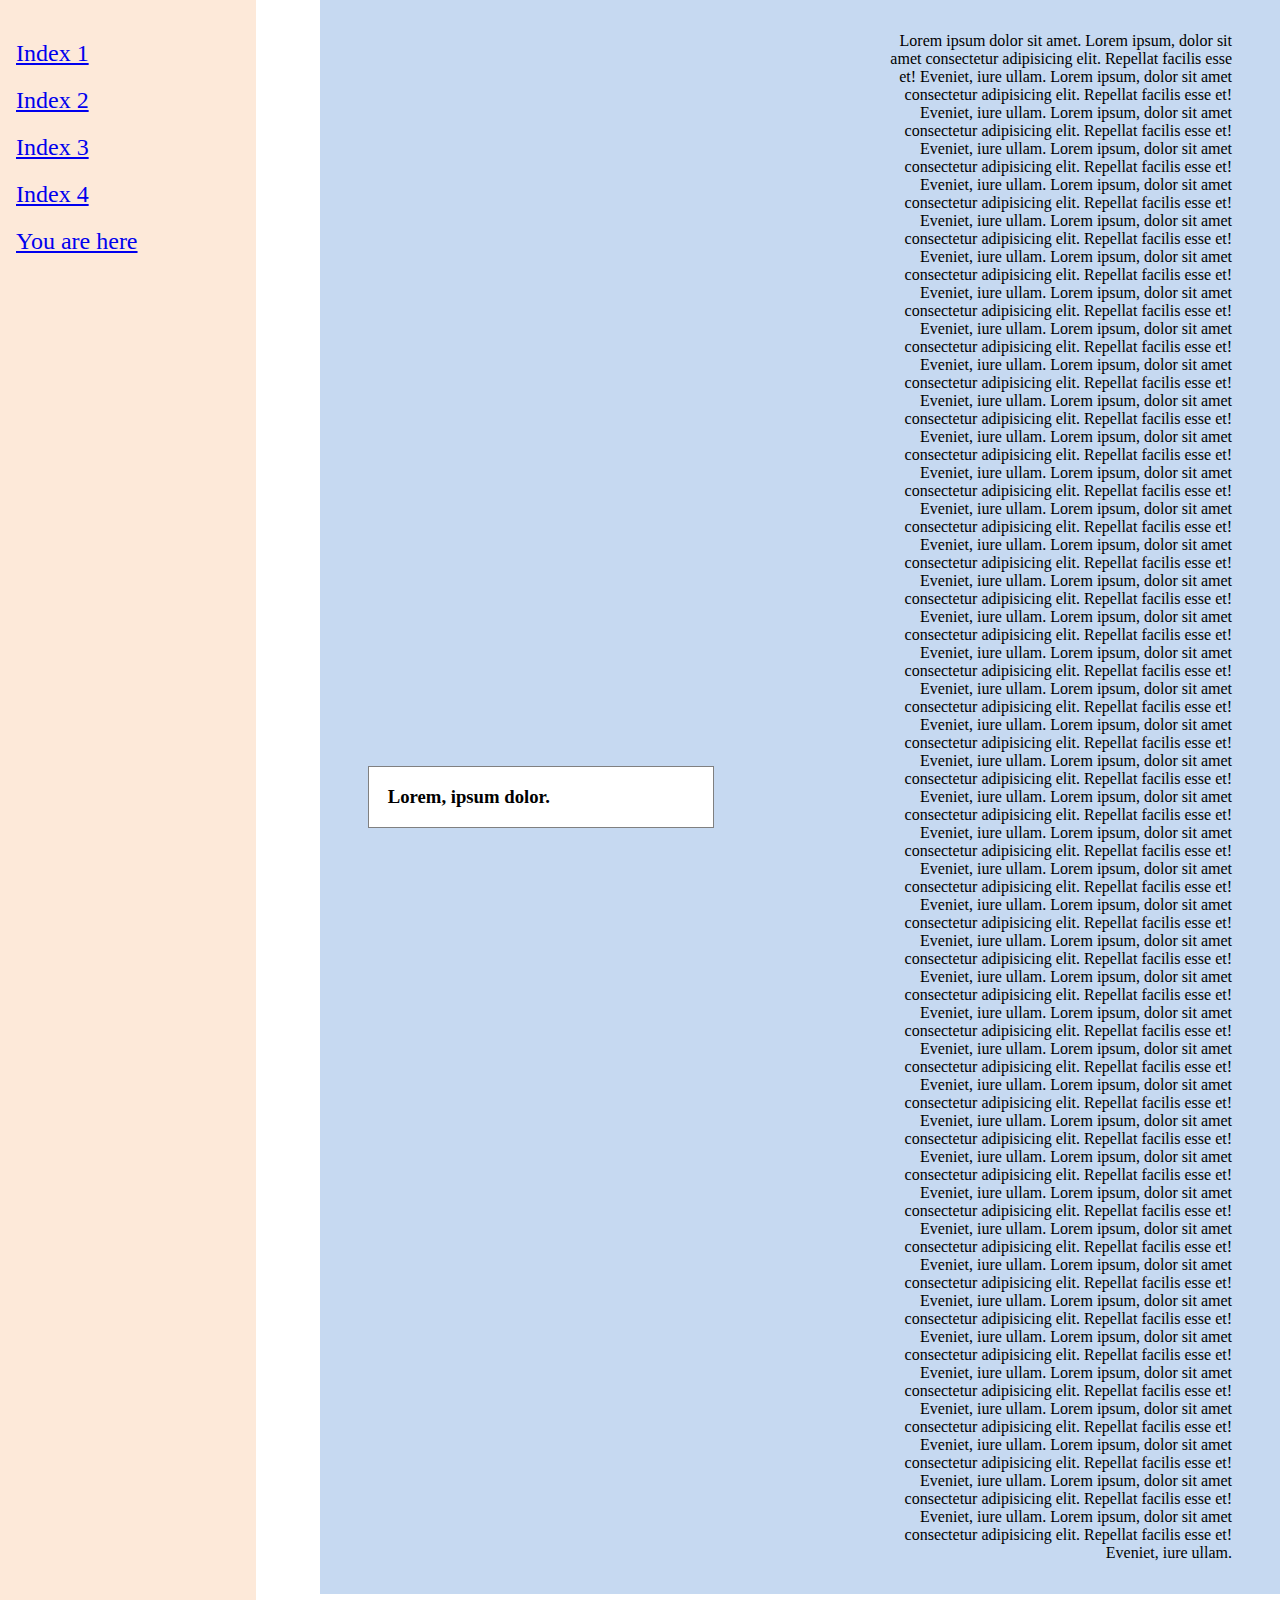
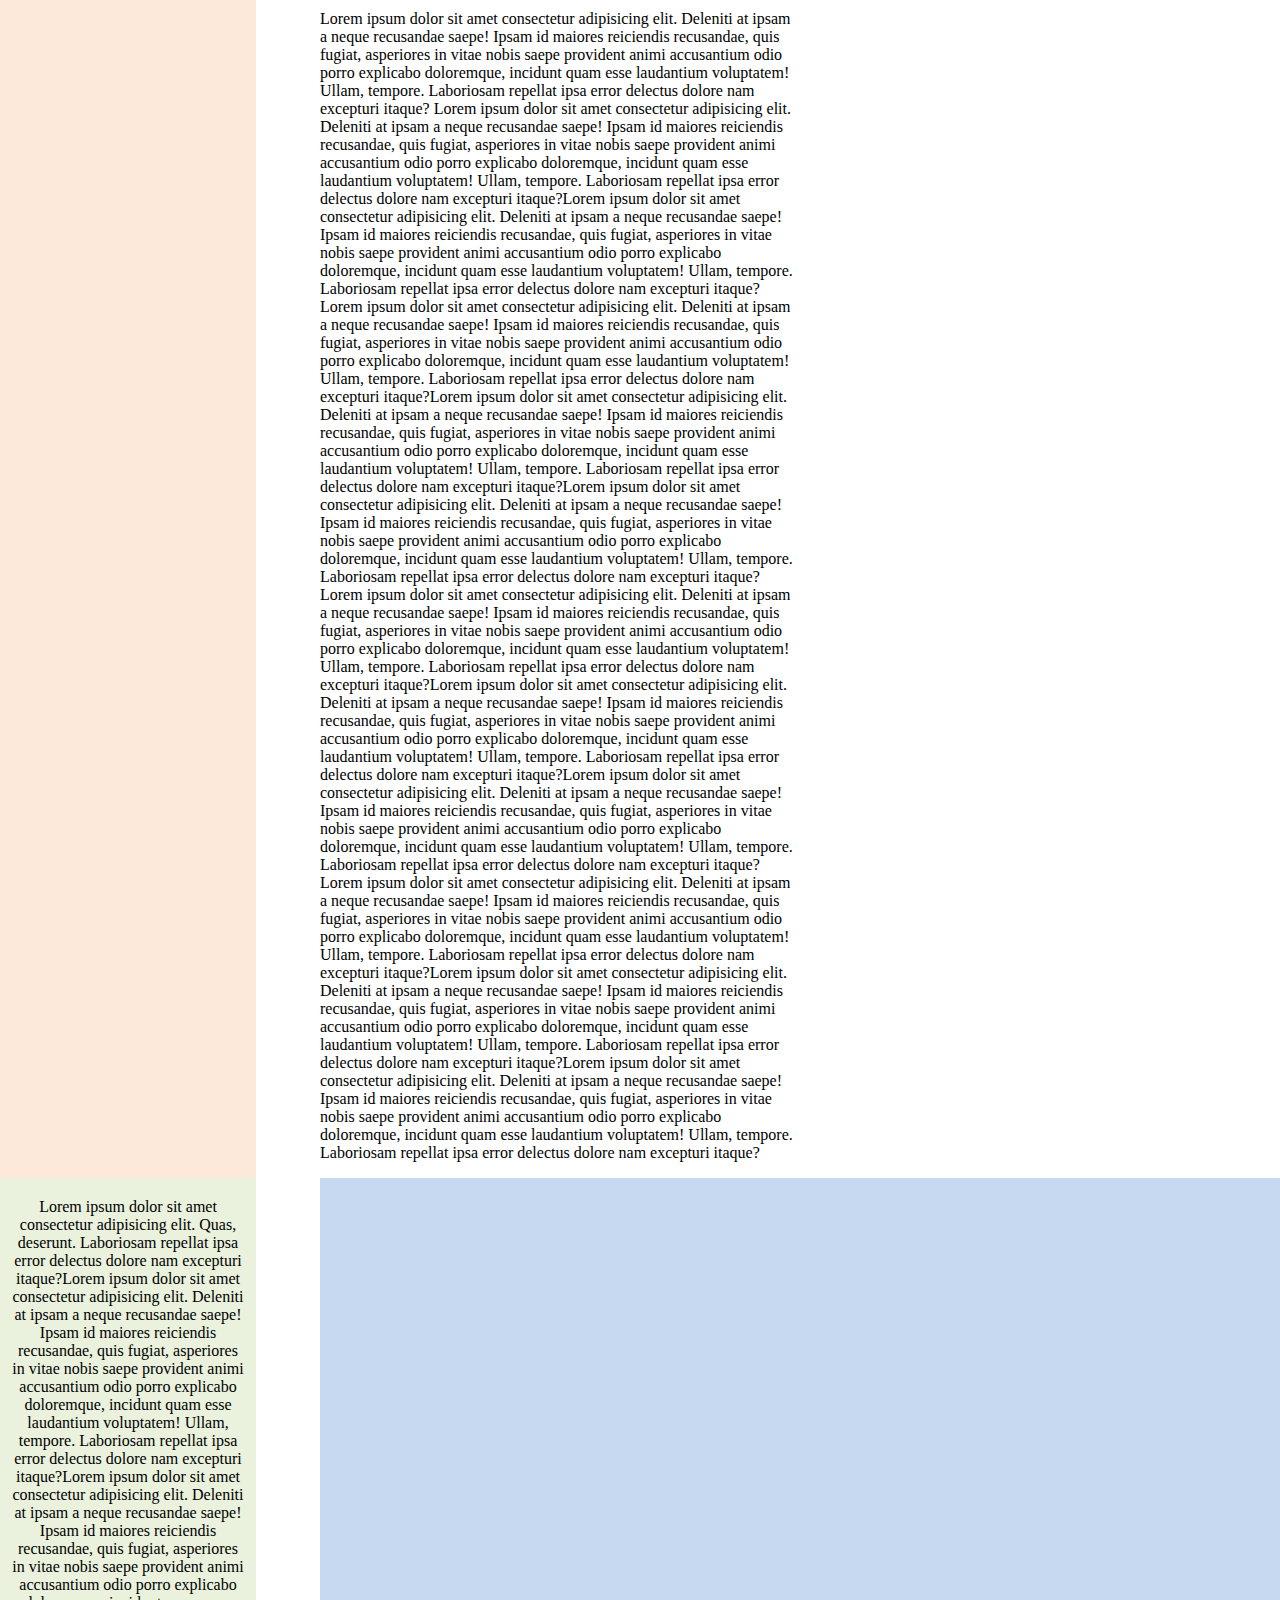
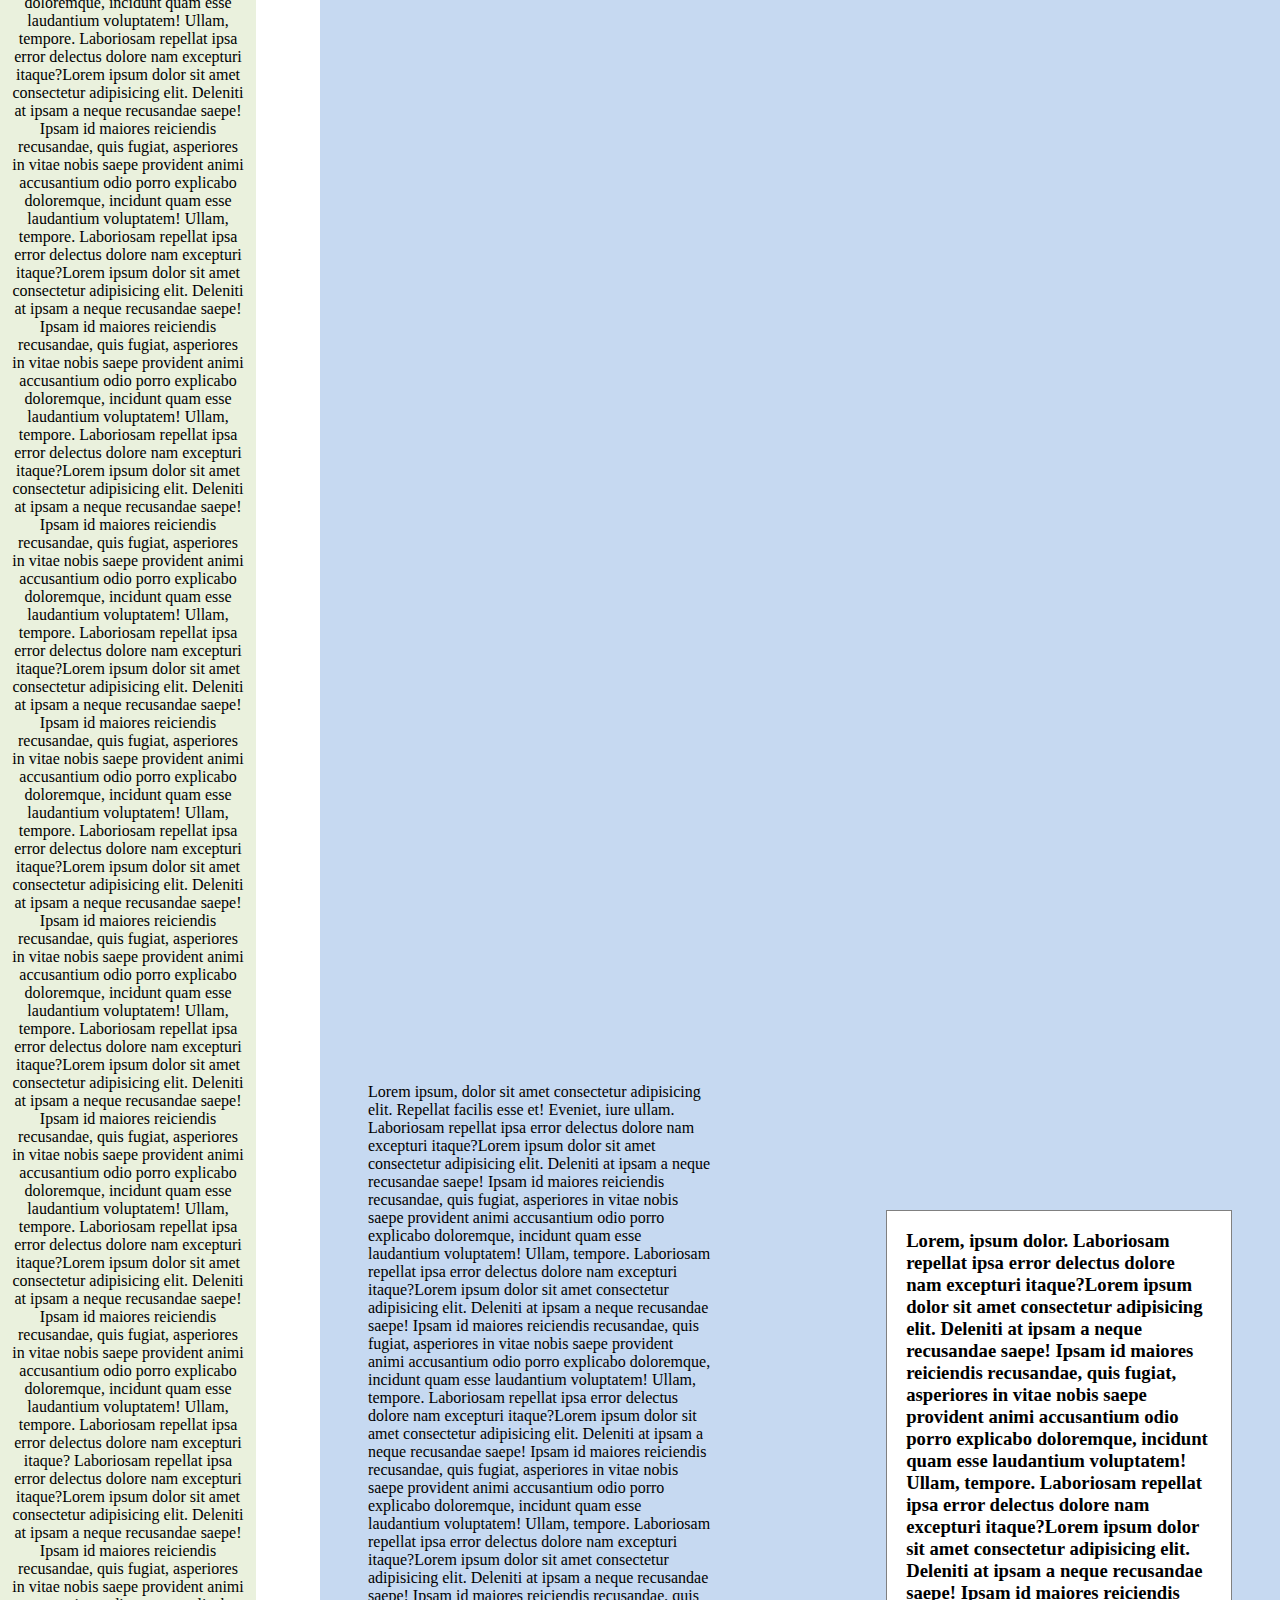
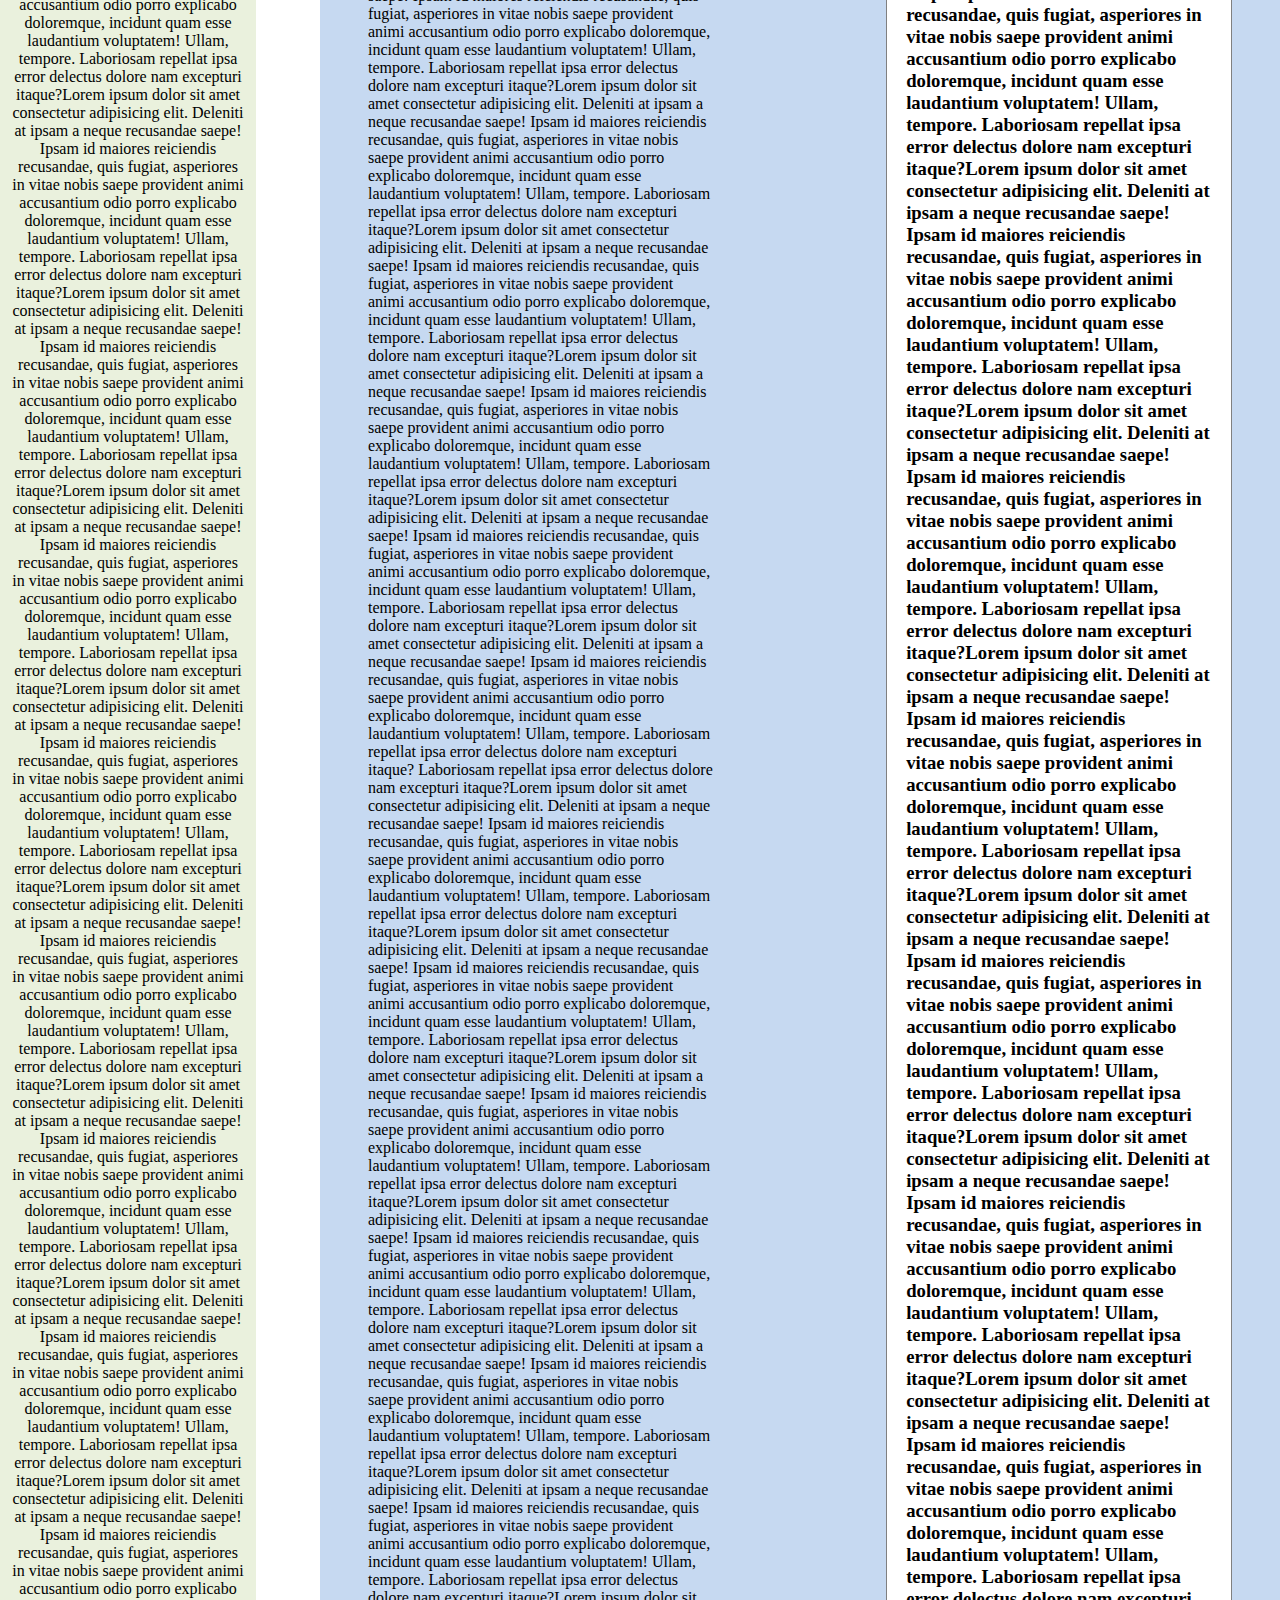
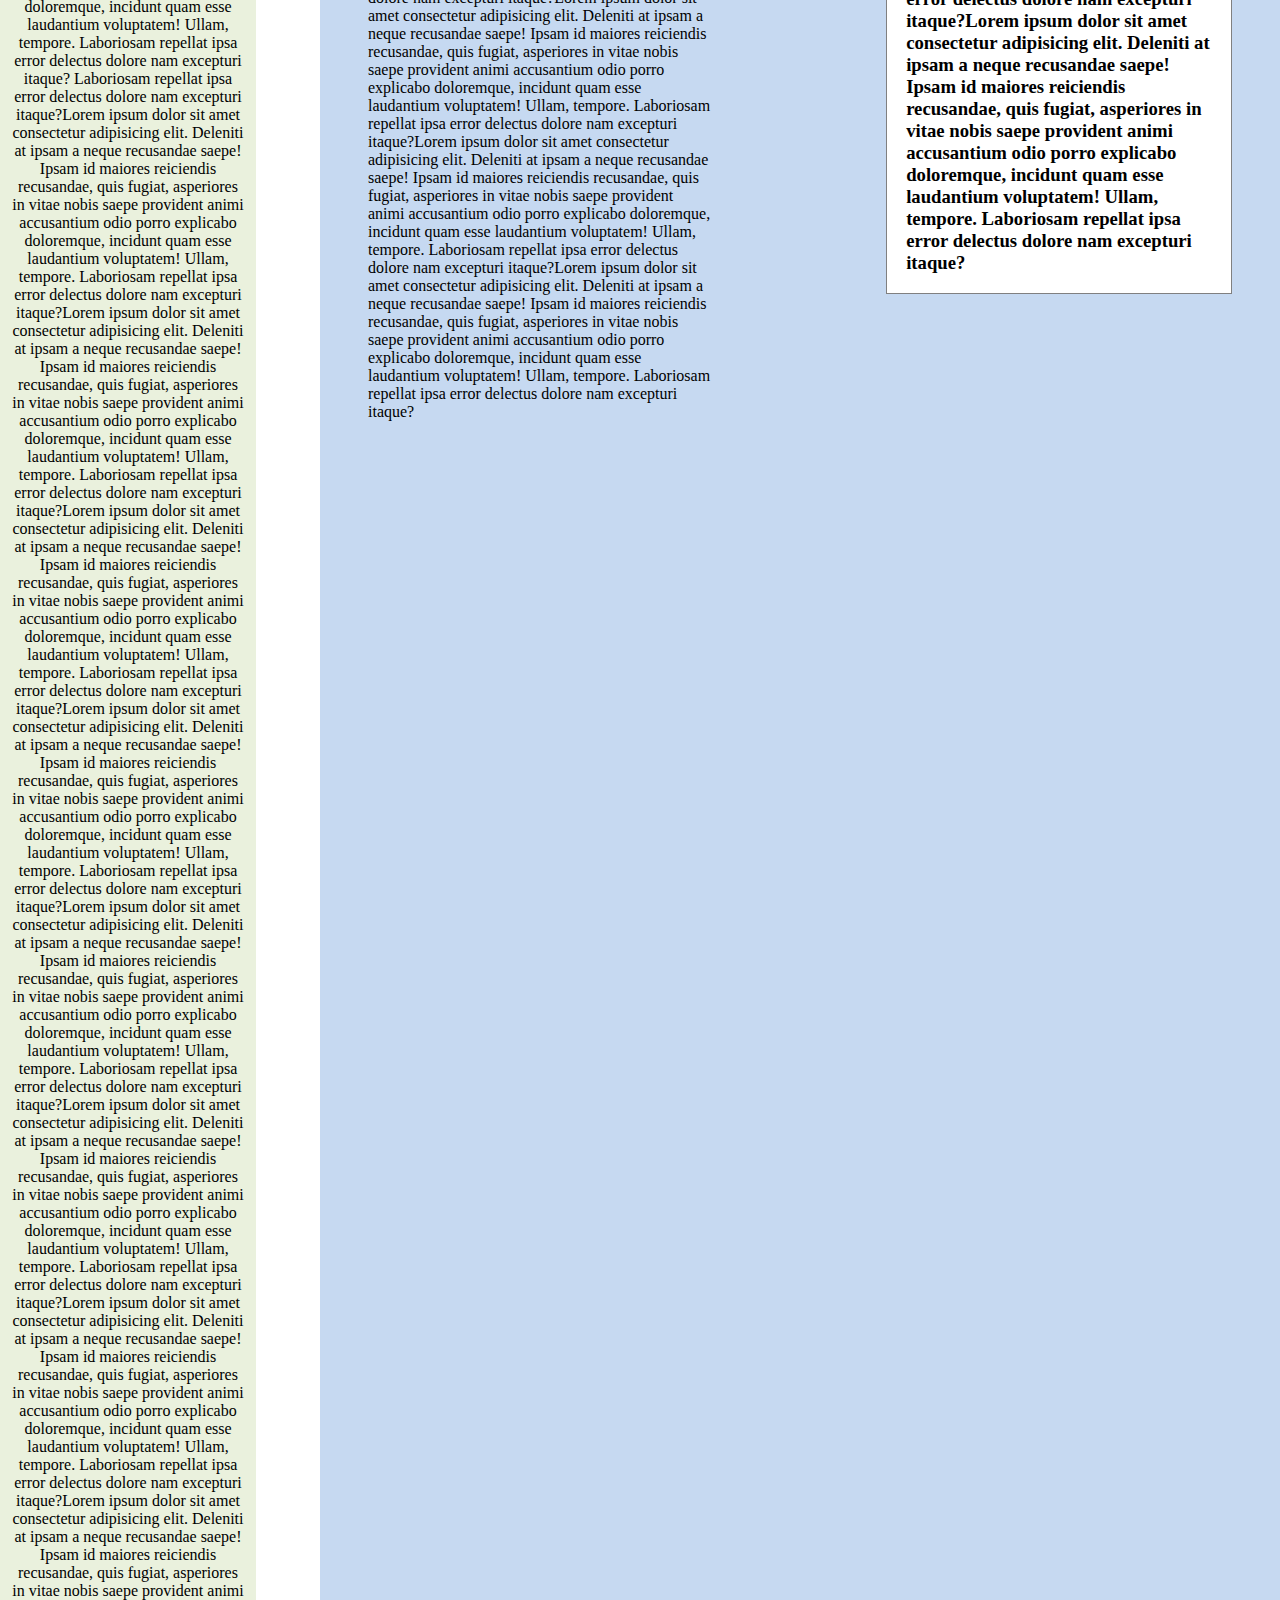
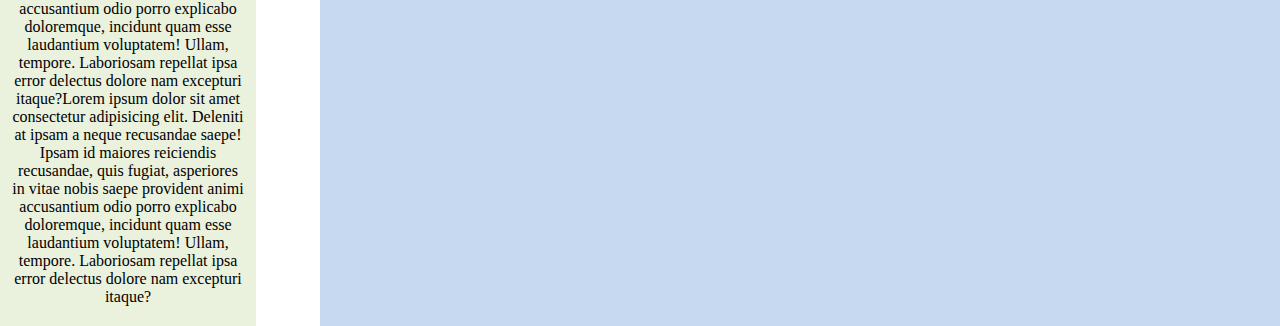
<file: ЛР1/index5.html>
<!DOCTYPE html>
<html lang="en">
<head>
    <meta charset="UTF-8">
    <meta http-equiv="X-UA-Compatible" content="IE=edge">
    <meta name="viewport" content="width=device-width, initial-scale=1.0">
    <title>HTML-structures</title>

    <style>
        :root{
            --orange: #FDE9D9;
            --green: #EAF1DD;
            --blue: #C6D9F1;
            --left-side-margin: 5%;
        }

        body{
            display: flex;
            flex-direction: column;
            margin: 0;
            min-height: 100vh;
        }

        main{
            display: flex;
            flex-grow: 1;
        }

        aside{
            display: flex;
            flex-direction: column;
            min-width: 20%;
            max-width: 20%;
            margin-right: var(--left-side-margin);
        }

        .navigation{
            font-size: 24px;
            padding: 0;
            list-style: none;
        }

        .nav-item{
            margin-bottom: 20px;
        }

        .nav-item:last-of-type{
            margin-bottom: 0;
        }

        section{
            display: flex;
            flex-direction: column;
            flex-grow: 1;
            height: 100%;
        }

        .moto-wrapper{
            box-sizing: border-box;
            display: flex;
            justify-content: space-between;
            align-items: center;
            width: 100%;
            padding: 1em 3em;
        }

        .moto-container{
            box-sizing: border-box;
            width: 40%;
            background-color: #fff;
            border: 1px solid gray;
            padding: 1em;
        }

        .moto-reverse{
            text-align: right;
        }

        .small-paragraph{
            width: 40%;
        }

        .main-aside{
            box-sizing: border-box;
            background-color: var(--orange);
            padding: 1em;
            flex-grow: 5;
        }

        .header-section{
            background-color: var(--blue);
        }
        
        .main-section{
            display: flex;
            align-items: center;
            box-sizing: border-box;
            flex-grow: 1;
        }

        .main-section > p {
            width: 50%;
        }

        footer{
            display: flex;
        }

        .aside-footer-part {
            box-sizing: border-box;
            padding: 20px 10px;
            background-color: var(--green);
            min-width: 20%;
            max-width: 20%;
            text-align: center;
            margin-right: var(--left-side-margin);
        }

        .main-footer-part {
            background-color: var(--blue);  
        }

    </style>
</head>
<body>
    <main>
        <aside>
            <nav class="main-aside">
                <ul class="navigation">
                    <li class="nav-item">
                        <a href="./index5.html">Index 1</a>
                    </li>
                    <li class="nav-item">
                        <a href="./index2.html">Index 2</a>
                    </li>
                    <li class="nav-item">
                        <a href="./index3.html">Index 3</a>
                    </li>
                    <li class="nav-item">
                        <a href="./index4.html">Index 4</a>
                    </li>
                    <li class="nav-item">
                        <a href="#">You are here</a>
                    </li>
                </ul>
            </nav>
            <!-- <footer class="footer-aside">
                Lorem ipsum dolor sit amet consectetur adipisicing elit. Quas, deserunt.
            </footer> -->
        </aside>
        <section>
            <div class="moto-wrapper header-section">
                <h3 class="moto-container">
                    Lorem, ipsum dolor.
                </h3>
                <p class="small-paragraph moto-reverse">
                    Lorem ipsum dolor sit amet.
                Lorem ipsum, dolor sit amet consectetur adipisicing elit. Repellat facilis esse et! Eveniet, iure ullam.
                Lorem ipsum, dolor sit amet consectetur adipisicing elit. Repellat facilis esse et! Eveniet, iure ullam.
                Lorem ipsum, dolor sit amet consectetur adipisicing elit. Repellat facilis esse et! Eveniet, iure ullam.
                Lorem ipsum, dolor sit amet consectetur adipisicing elit. Repellat facilis esse et! Eveniet, iure ullam.
                Lorem ipsum, dolor sit amet consectetur adipisicing elit. Repellat facilis esse et! Eveniet, iure ullam.
                Lorem ipsum, dolor sit amet consectetur adipisicing elit. Repellat facilis esse et! Eveniet, iure ullam.
                Lorem ipsum, dolor sit amet consectetur adipisicing elit. Repellat facilis esse et! Eveniet, iure ullam.
                Lorem ipsum, dolor sit amet consectetur adipisicing elit. Repellat facilis esse et! Eveniet, iure ullam.
                Lorem ipsum, dolor sit amet consectetur adipisicing elit. Repellat facilis esse et! Eveniet, iure ullam.
                Lorem ipsum, dolor sit amet consectetur adipisicing elit. Repellat facilis esse et! Eveniet, iure ullam.
                Lorem ipsum, dolor sit amet consectetur adipisicing elit. Repellat facilis esse et! Eveniet, iure ullam.
                Lorem ipsum, dolor sit amet consectetur adipisicing elit. Repellat facilis esse et! Eveniet, iure ullam.
                Lorem ipsum, dolor sit amet consectetur adipisicing elit. Repellat facilis esse et! Eveniet, iure ullam.
                Lorem ipsum, dolor sit amet consectetur adipisicing elit. Repellat facilis esse et! Eveniet, iure ullam.
                Lorem ipsum, dolor sit amet consectetur adipisicing elit. Repellat facilis esse et! Eveniet, iure ullam.
                Lorem ipsum, dolor sit amet consectetur adipisicing elit. Repellat facilis esse et! Eveniet, iure ullam.
                Lorem ipsum, dolor sit amet consectetur adipisicing elit. Repellat facilis esse et! Eveniet, iure ullam.
                Lorem ipsum, dolor sit amet consectetur adipisicing elit. Repellat facilis esse et! Eveniet, iure ullam.
                Lorem ipsum, dolor sit amet consectetur adipisicing elit. Repellat facilis esse et! Eveniet, iure ullam.
                Lorem ipsum, dolor sit amet consectetur adipisicing elit. Repellat facilis esse et! Eveniet, iure ullam.
                Lorem ipsum, dolor sit amet consectetur adipisicing elit. Repellat facilis esse et! Eveniet, iure ullam.
                Lorem ipsum, dolor sit amet consectetur adipisicing elit. Repellat facilis esse et! Eveniet, iure ullam.
                Lorem ipsum, dolor sit amet consectetur adipisicing elit. Repellat facilis esse et! Eveniet, iure ullam.
                Lorem ipsum, dolor sit amet consectetur adipisicing elit. Repellat facilis esse et! Eveniet, iure ullam.
                Lorem ipsum, dolor sit amet consectetur adipisicing elit. Repellat facilis esse et! Eveniet, iure ullam.
                Lorem ipsum, dolor sit amet consectetur adipisicing elit. Repellat facilis esse et! Eveniet, iure ullam.
                Lorem ipsum, dolor sit amet consectetur adipisicing elit. Repellat facilis esse et! Eveniet, iure ullam.
                Lorem ipsum, dolor sit amet consectetur adipisicing elit. Repellat facilis esse et! Eveniet, iure ullam.
                Lorem ipsum, dolor sit amet consectetur adipisicing elit. Repellat facilis esse et! Eveniet, iure ullam.
                Lorem ipsum, dolor sit amet consectetur adipisicing elit. Repellat facilis esse et! Eveniet, iure ullam.
                Lorem ipsum, dolor sit amet consectetur adipisicing elit. Repellat facilis esse et! Eveniet, iure ullam.
                Lorem ipsum, dolor sit amet consectetur adipisicing elit. Repellat facilis esse et! Eveniet, iure ullam.
                Lorem ipsum, dolor sit amet consectetur adipisicing elit. Repellat facilis esse et! Eveniet, iure ullam.
                Lorem ipsum, dolor sit amet consectetur adipisicing elit. Repellat facilis esse et! Eveniet, iure ullam.
                Lorem ipsum, dolor sit amet consectetur adipisicing elit. Repellat facilis esse et! Eveniet, iure ullam.
                Lorem ipsum, dolor sit amet consectetur adipisicing elit. Repellat facilis esse et! Eveniet, iure ullam.
                Lorem ipsum, dolor sit amet consectetur adipisicing elit. Repellat facilis esse et! Eveniet, iure ullam.
                Lorem ipsum, dolor sit amet consectetur adipisicing elit. Repellat facilis esse et! Eveniet, iure ullam.
                Lorem ipsum, dolor sit amet consectetur adipisicing elit. Repellat facilis esse et! Eveniet, iure ullam.
                Lorem ipsum, dolor sit amet consectetur adipisicing elit. Repellat facilis esse et! Eveniet, iure ullam.
                Lorem ipsum, dolor sit amet consectetur adipisicing elit. Repellat facilis esse et! Eveniet, iure ullam.
                Lorem ipsum, dolor sit amet consectetur adipisicing elit. Repellat facilis esse et! Eveniet, iure ullam.
                    
                </p>
            </div>
            <div class="main-section">
                <p>
                    Lorem ipsum dolor sit amet consectetur adipisicing elit. Deleniti at ipsam a neque recusandae saepe!
                    Ipsam id maiores reiciendis recusandae, quis fugiat, asperiores in vitae nobis saepe provident animi
                    accusantium odio porro explicabo doloremque, incidunt quam esse laudantium voluptatem! Ullam, tempore.
                    Laboriosam repellat ipsa error delectus dolore nam excepturi itaque?
                    Lorem ipsum dolor sit amet consectetur adipisicing elit. Deleniti at ipsam a neque recusandae saepe!
                    Ipsam id maiores reiciendis recusandae, quis fugiat, asperiores in vitae nobis saepe provident animi
                    accusantium odio porro explicabo doloremque, incidunt quam esse laudantium voluptatem! Ullam, tempore.
                    Laboriosam repellat ipsa error delectus dolore nam excepturi itaque?Lorem ipsum dolor sit amet consectetur adipisicing elit. Deleniti at ipsam a neque recusandae saepe!
                    Ipsam id maiores reiciendis recusandae, quis fugiat, asperiores in vitae nobis saepe provident animi
                    accusantium odio porro explicabo doloremque, incidunt quam esse laudantium voluptatem! Ullam, tempore.
                    Laboriosam repellat ipsa error delectus dolore nam excepturi itaque?Lorem ipsum dolor sit amet consectetur adipisicing elit. Deleniti at ipsam a neque recusandae saepe!
                    Ipsam id maiores reiciendis recusandae, quis fugiat, asperiores in vitae nobis saepe provident animi
                    accusantium odio porro explicabo doloremque, incidunt quam esse laudantium voluptatem! Ullam, tempore.
                    Laboriosam repellat ipsa error delectus dolore nam excepturi itaque?Lorem ipsum dolor sit amet consectetur adipisicing elit. Deleniti at ipsam a neque recusandae saepe!
                    Ipsam id maiores reiciendis recusandae, quis fugiat, asperiores in vitae nobis saepe provident animi
                    accusantium odio porro explicabo doloremque, incidunt quam esse laudantium voluptatem! Ullam, tempore.
                    Laboriosam repellat ipsa error delectus dolore nam excepturi itaque?Lorem ipsum dolor sit amet consectetur adipisicing elit. Deleniti at ipsam a neque recusandae saepe!
                    Ipsam id maiores reiciendis recusandae, quis fugiat, asperiores in vitae nobis saepe provident animi
                    accusantium odio porro explicabo doloremque, incidunt quam esse laudantium voluptatem! Ullam, tempore.
                    Laboriosam repellat ipsa error delectus dolore nam excepturi itaque?Lorem ipsum dolor sit amet consectetur adipisicing elit. Deleniti at ipsam a neque recusandae saepe!
                    Ipsam id maiores reiciendis recusandae, quis fugiat, asperiores in vitae nobis saepe provident animi
                    accusantium odio porro explicabo doloremque, incidunt quam esse laudantium voluptatem! Ullam, tempore.
                    Laboriosam repellat ipsa error delectus dolore nam excepturi itaque?Lorem ipsum dolor sit amet consectetur adipisicing elit. Deleniti at ipsam a neque recusandae saepe!
                    Ipsam id maiores reiciendis recusandae, quis fugiat, asperiores in vitae nobis saepe provident animi
                    accusantium odio porro explicabo doloremque, incidunt quam esse laudantium voluptatem! Ullam, tempore.
                    Laboriosam repellat ipsa error delectus dolore nam excepturi itaque?Lorem ipsum dolor sit amet consectetur adipisicing elit. Deleniti at ipsam a neque recusandae saepe!
                    Ipsam id maiores reiciendis recusandae, quis fugiat, asperiores in vitae nobis saepe provident animi
                    accusantium odio porro explicabo doloremque, incidunt quam esse laudantium voluptatem! Ullam, tempore.
                    Laboriosam repellat ipsa error delectus dolore nam excepturi itaque?Lorem ipsum dolor sit amet consectetur adipisicing elit. Deleniti at ipsam a neque recusandae saepe!
                    Ipsam id maiores reiciendis recusandae, quis fugiat, asperiores in vitae nobis saepe provident animi
                    accusantium odio porro explicabo doloremque, incidunt quam esse laudantium voluptatem! Ullam, tempore.
                    Laboriosam repellat ipsa error delectus dolore nam excepturi itaque?Lorem ipsum dolor sit amet consectetur adipisicing elit. Deleniti at ipsam a neque recusandae saepe!
                    Ipsam id maiores reiciendis recusandae, quis fugiat, asperiores in vitae nobis saepe provident animi
                    accusantium odio porro explicabo doloremque, incidunt quam esse laudantium voluptatem! Ullam, tempore.
                    Laboriosam repellat ipsa error delectus dolore nam excepturi itaque?Lorem ipsum dolor sit amet consectetur adipisicing elit. Deleniti at ipsam a neque recusandae saepe!
                    Ipsam id maiores reiciendis recusandae, quis fugiat, asperiores in vitae nobis saepe provident animi
                    accusantium odio porro explicabo doloremque, incidunt quam esse laudantium voluptatem! Ullam, tempore.
                    Laboriosam repellat ipsa error delectus dolore nam excepturi itaque?
                    
                </p>
            </div>
            <!-- <div class="moto-wrapper footer-section">
                
            </div> -->
        </section>
    </main>
    <footer>
        <div class="aside-footer-part">
            Lorem ipsum dolor sit amet consectetur adipisicing elit. Quas, deserunt.
            Laboriosam repellat ipsa error delectus dolore nam excepturi itaque?Lorem ipsum dolor sit amet consectetur adipisicing elit. Deleniti at ipsam a neque recusandae saepe!
            Ipsam id maiores reiciendis recusandae, quis fugiat, asperiores in vitae nobis saepe provident animi
            accusantium odio porro explicabo doloremque, incidunt quam esse laudantium voluptatem! Ullam, tempore.
            Laboriosam repellat ipsa error delectus dolore nam excepturi itaque?Lorem ipsum dolor sit amet consectetur adipisicing elit. Deleniti at ipsam a neque recusandae saepe!
            Ipsam id maiores reiciendis recusandae, quis fugiat, asperiores in vitae nobis saepe provident animi
            accusantium odio porro explicabo doloremque, incidunt quam esse laudantium voluptatem! Ullam, tempore.
            Laboriosam repellat ipsa error delectus dolore nam excepturi itaque?Lorem ipsum dolor sit amet consectetur adipisicing elit. Deleniti at ipsam a neque recusandae saepe!
            Ipsam id maiores reiciendis recusandae, quis fugiat, asperiores in vitae nobis saepe provident animi
            accusantium odio porro explicabo doloremque, incidunt quam esse laudantium voluptatem! Ullam, tempore.
            Laboriosam repellat ipsa error delectus dolore nam excepturi itaque?Lorem ipsum dolor sit amet consectetur adipisicing elit. Deleniti at ipsam a neque recusandae saepe!
            Ipsam id maiores reiciendis recusandae, quis fugiat, asperiores in vitae nobis saepe provident animi
            accusantium odio porro explicabo doloremque, incidunt quam esse laudantium voluptatem! Ullam, tempore.
            Laboriosam repellat ipsa error delectus dolore nam excepturi itaque?Lorem ipsum dolor sit amet consectetur adipisicing elit. Deleniti at ipsam a neque recusandae saepe!
            Ipsam id maiores reiciendis recusandae, quis fugiat, asperiores in vitae nobis saepe provident animi
            accusantium odio porro explicabo doloremque, incidunt quam esse laudantium voluptatem! Ullam, tempore.
            Laboriosam repellat ipsa error delectus dolore nam excepturi itaque?Lorem ipsum dolor sit amet consectetur adipisicing elit. Deleniti at ipsam a neque recusandae saepe!
            Ipsam id maiores reiciendis recusandae, quis fugiat, asperiores in vitae nobis saepe provident animi
            accusantium odio porro explicabo doloremque, incidunt quam esse laudantium voluptatem! Ullam, tempore.
            Laboriosam repellat ipsa error delectus dolore nam excepturi itaque?Lorem ipsum dolor sit amet consectetur adipisicing elit. Deleniti at ipsam a neque recusandae saepe!
            Ipsam id maiores reiciendis recusandae, quis fugiat, asperiores in vitae nobis saepe provident animi
            accusantium odio porro explicabo doloremque, incidunt quam esse laudantium voluptatem! Ullam, tempore.
            Laboriosam repellat ipsa error delectus dolore nam excepturi itaque?Lorem ipsum dolor sit amet consectetur adipisicing elit. Deleniti at ipsam a neque recusandae saepe!
            Ipsam id maiores reiciendis recusandae, quis fugiat, asperiores in vitae nobis saepe provident animi
            accusantium odio porro explicabo doloremque, incidunt quam esse laudantium voluptatem! Ullam, tempore.
            Laboriosam repellat ipsa error delectus dolore nam excepturi itaque?Lorem ipsum dolor sit amet consectetur adipisicing elit. Deleniti at ipsam a neque recusandae saepe!
            Ipsam id maiores reiciendis recusandae, quis fugiat, asperiores in vitae nobis saepe provident animi
            accusantium odio porro explicabo doloremque, incidunt quam esse laudantium voluptatem! Ullam, tempore.
            Laboriosam repellat ipsa error delectus dolore nam excepturi itaque?                    Laboriosam repellat ipsa error delectus dolore nam excepturi itaque?Lorem ipsum dolor sit amet consectetur adipisicing elit. Deleniti at ipsam a neque recusandae saepe!
            Ipsam id maiores reiciendis recusandae, quis fugiat, asperiores in vitae nobis saepe provident animi
            accusantium odio porro explicabo doloremque, incidunt quam esse laudantium voluptatem! Ullam, tempore.
            Laboriosam repellat ipsa error delectus dolore nam excepturi itaque?Lorem ipsum dolor sit amet consectetur adipisicing elit. Deleniti at ipsam a neque recusandae saepe!
            Ipsam id maiores reiciendis recusandae, quis fugiat, asperiores in vitae nobis saepe provident animi
            accusantium odio porro explicabo doloremque, incidunt quam esse laudantium voluptatem! Ullam, tempore.
            Laboriosam repellat ipsa error delectus dolore nam excepturi itaque?Lorem ipsum dolor sit amet consectetur adipisicing elit. Deleniti at ipsam a neque recusandae saepe!
            Ipsam id maiores reiciendis recusandae, quis fugiat, asperiores in vitae nobis saepe provident animi
            accusantium odio porro explicabo doloremque, incidunt quam esse laudantium voluptatem! Ullam, tempore.
            Laboriosam repellat ipsa error delectus dolore nam excepturi itaque?Lorem ipsum dolor sit amet consectetur adipisicing elit. Deleniti at ipsam a neque recusandae saepe!
            Ipsam id maiores reiciendis recusandae, quis fugiat, asperiores in vitae nobis saepe provident animi
            accusantium odio porro explicabo doloremque, incidunt quam esse laudantium voluptatem! Ullam, tempore.
            Laboriosam repellat ipsa error delectus dolore nam excepturi itaque?Lorem ipsum dolor sit amet consectetur adipisicing elit. Deleniti at ipsam a neque recusandae saepe!
            Ipsam id maiores reiciendis recusandae, quis fugiat, asperiores in vitae nobis saepe provident animi
            accusantium odio porro explicabo doloremque, incidunt quam esse laudantium voluptatem! Ullam, tempore.
            Laboriosam repellat ipsa error delectus dolore nam excepturi itaque?Lorem ipsum dolor sit amet consectetur adipisicing elit. Deleniti at ipsam a neque recusandae saepe!
            Ipsam id maiores reiciendis recusandae, quis fugiat, asperiores in vitae nobis saepe provident animi
            accusantium odio porro explicabo doloremque, incidunt quam esse laudantium voluptatem! Ullam, tempore.
            Laboriosam repellat ipsa error delectus dolore nam excepturi itaque?Lorem ipsum dolor sit amet consectetur adipisicing elit. Deleniti at ipsam a neque recusandae saepe!
            Ipsam id maiores reiciendis recusandae, quis fugiat, asperiores in vitae nobis saepe provident animi
            accusantium odio porro explicabo doloremque, incidunt quam esse laudantium voluptatem! Ullam, tempore.
            Laboriosam repellat ipsa error delectus dolore nam excepturi itaque?Lorem ipsum dolor sit amet consectetur adipisicing elit. Deleniti at ipsam a neque recusandae saepe!
            Ipsam id maiores reiciendis recusandae, quis fugiat, asperiores in vitae nobis saepe provident animi
            accusantium odio porro explicabo doloremque, incidunt quam esse laudantium voluptatem! Ullam, tempore.
            Laboriosam repellat ipsa error delectus dolore nam excepturi itaque?Lorem ipsum dolor sit amet consectetur adipisicing elit. Deleniti at ipsam a neque recusandae saepe!
            Ipsam id maiores reiciendis recusandae, quis fugiat, asperiores in vitae nobis saepe provident animi
            accusantium odio porro explicabo doloremque, incidunt quam esse laudantium voluptatem! Ullam, tempore.
            Laboriosam repellat ipsa error delectus dolore nam excepturi itaque?                    Laboriosam repellat ipsa error delectus dolore nam excepturi itaque?Lorem ipsum dolor sit amet consectetur adipisicing elit. Deleniti at ipsam a neque recusandae saepe!
            Ipsam id maiores reiciendis recusandae, quis fugiat, asperiores in vitae nobis saepe provident animi
            accusantium odio porro explicabo doloremque, incidunt quam esse laudantium voluptatem! Ullam, tempore.
            Laboriosam repellat ipsa error delectus dolore nam excepturi itaque?Lorem ipsum dolor sit amet consectetur adipisicing elit. Deleniti at ipsam a neque recusandae saepe!
            Ipsam id maiores reiciendis recusandae, quis fugiat, asperiores in vitae nobis saepe provident animi
            accusantium odio porro explicabo doloremque, incidunt quam esse laudantium voluptatem! Ullam, tempore.
            Laboriosam repellat ipsa error delectus dolore nam excepturi itaque?Lorem ipsum dolor sit amet consectetur adipisicing elit. Deleniti at ipsam a neque recusandae saepe!
            Ipsam id maiores reiciendis recusandae, quis fugiat, asperiores in vitae nobis saepe provident animi
            accusantium odio porro explicabo doloremque, incidunt quam esse laudantium voluptatem! Ullam, tempore.
            Laboriosam repellat ipsa error delectus dolore nam excepturi itaque?Lorem ipsum dolor sit amet consectetur adipisicing elit. Deleniti at ipsam a neque recusandae saepe!
            Ipsam id maiores reiciendis recusandae, quis fugiat, asperiores in vitae nobis saepe provident animi
            accusantium odio porro explicabo doloremque, incidunt quam esse laudantium voluptatem! Ullam, tempore.
            Laboriosam repellat ipsa error delectus dolore nam excepturi itaque?Lorem ipsum dolor sit amet consectetur adipisicing elit. Deleniti at ipsam a neque recusandae saepe!
            Ipsam id maiores reiciendis recusandae, quis fugiat, asperiores in vitae nobis saepe provident animi
            accusantium odio porro explicabo doloremque, incidunt quam esse laudantium voluptatem! Ullam, tempore.
            Laboriosam repellat ipsa error delectus dolore nam excepturi itaque?Lorem ipsum dolor sit amet consectetur adipisicing elit. Deleniti at ipsam a neque recusandae saepe!
            Ipsam id maiores reiciendis recusandae, quis fugiat, asperiores in vitae nobis saepe provident animi
            accusantium odio porro explicabo doloremque, incidunt quam esse laudantium voluptatem! Ullam, tempore.
            Laboriosam repellat ipsa error delectus dolore nam excepturi itaque?Lorem ipsum dolor sit amet consectetur adipisicing elit. Deleniti at ipsam a neque recusandae saepe!
            Ipsam id maiores reiciendis recusandae, quis fugiat, asperiores in vitae nobis saepe provident animi
            accusantium odio porro explicabo doloremque, incidunt quam esse laudantium voluptatem! Ullam, tempore.
            Laboriosam repellat ipsa error delectus dolore nam excepturi itaque?Lorem ipsum dolor sit amet consectetur adipisicing elit. Deleniti at ipsam a neque recusandae saepe!
            Ipsam id maiores reiciendis recusandae, quis fugiat, asperiores in vitae nobis saepe provident animi
            accusantium odio porro explicabo doloremque, incidunt quam esse laudantium voluptatem! Ullam, tempore.
            Laboriosam repellat ipsa error delectus dolore nam excepturi itaque?Lorem ipsum dolor sit amet consectetur adipisicing elit. Deleniti at ipsam a neque recusandae saepe!
            Ipsam id maiores reiciendis recusandae, quis fugiat, asperiores in vitae nobis saepe provident animi
            accusantium odio porro explicabo doloremque, incidunt quam esse laudantium voluptatem! Ullam, tempore.
            Laboriosam repellat ipsa error delectus dolore nam excepturi itaque?
        </div>
        <div class="main-footer-part moto-wrapper">
            <p class="small-paragraph">
                Lorem ipsum, dolor sit amet consectetur adipisicing elit. Repellat facilis esse et! Eveniet, iure ullam.
                Laboriosam repellat ipsa error delectus dolore nam excepturi itaque?Lorem ipsum dolor sit amet consectetur adipisicing elit. Deleniti at ipsam a neque recusandae saepe!
                Ipsam id maiores reiciendis recusandae, quis fugiat, asperiores in vitae nobis saepe provident animi
                accusantium odio porro explicabo doloremque, incidunt quam esse laudantium voluptatem! Ullam, tempore.
                Laboriosam repellat ipsa error delectus dolore nam excepturi itaque?Lorem ipsum dolor sit amet consectetur adipisicing elit. Deleniti at ipsam a neque recusandae saepe!
                Ipsam id maiores reiciendis recusandae, quis fugiat, asperiores in vitae nobis saepe provident animi
                accusantium odio porro explicabo doloremque, incidunt quam esse laudantium voluptatem! Ullam, tempore.
                Laboriosam repellat ipsa error delectus dolore nam excepturi itaque?Lorem ipsum dolor sit amet consectetur adipisicing elit. Deleniti at ipsam a neque recusandae saepe!
                Ipsam id maiores reiciendis recusandae, quis fugiat, asperiores in vitae nobis saepe provident animi
                accusantium odio porro explicabo doloremque, incidunt quam esse laudantium voluptatem! Ullam, tempore.
                Laboriosam repellat ipsa error delectus dolore nam excepturi itaque?Lorem ipsum dolor sit amet consectetur adipisicing elit. Deleniti at ipsam a neque recusandae saepe!
                Ipsam id maiores reiciendis recusandae, quis fugiat, asperiores in vitae nobis saepe provident animi
                accusantium odio porro explicabo doloremque, incidunt quam esse laudantium voluptatem! Ullam, tempore.
                Laboriosam repellat ipsa error delectus dolore nam excepturi itaque?Lorem ipsum dolor sit amet consectetur adipisicing elit. Deleniti at ipsam a neque recusandae saepe!
                Ipsam id maiores reiciendis recusandae, quis fugiat, asperiores in vitae nobis saepe provident animi
                accusantium odio porro explicabo doloremque, incidunt quam esse laudantium voluptatem! Ullam, tempore.
                Laboriosam repellat ipsa error delectus dolore nam excepturi itaque?Lorem ipsum dolor sit amet consectetur adipisicing elit. Deleniti at ipsam a neque recusandae saepe!
                Ipsam id maiores reiciendis recusandae, quis fugiat, asperiores in vitae nobis saepe provident animi
                accusantium odio porro explicabo doloremque, incidunt quam esse laudantium voluptatem! Ullam, tempore.
                Laboriosam repellat ipsa error delectus dolore nam excepturi itaque?Lorem ipsum dolor sit amet consectetur adipisicing elit. Deleniti at ipsam a neque recusandae saepe!
                Ipsam id maiores reiciendis recusandae, quis fugiat, asperiores in vitae nobis saepe provident animi
                accusantium odio porro explicabo doloremque, incidunt quam esse laudantium voluptatem! Ullam, tempore.
                Laboriosam repellat ipsa error delectus dolore nam excepturi itaque?Lorem ipsum dolor sit amet consectetur adipisicing elit. Deleniti at ipsam a neque recusandae saepe!
                Ipsam id maiores reiciendis recusandae, quis fugiat, asperiores in vitae nobis saepe provident animi
                accusantium odio porro explicabo doloremque, incidunt quam esse laudantium voluptatem! Ullam, tempore.
                Laboriosam repellat ipsa error delectus dolore nam excepturi itaque?Lorem ipsum dolor sit amet consectetur adipisicing elit. Deleniti at ipsam a neque recusandae saepe!
                Ipsam id maiores reiciendis recusandae, quis fugiat, asperiores in vitae nobis saepe provident animi
                accusantium odio porro explicabo doloremque, incidunt quam esse laudantium voluptatem! Ullam, tempore.
                Laboriosam repellat ipsa error delectus dolore nam excepturi itaque?                    Laboriosam repellat ipsa error delectus dolore nam excepturi itaque?Lorem ipsum dolor sit amet consectetur adipisicing elit. Deleniti at ipsam a neque recusandae saepe!
                Ipsam id maiores reiciendis recusandae, quis fugiat, asperiores in vitae nobis saepe provident animi
                accusantium odio porro explicabo doloremque, incidunt quam esse laudantium voluptatem! Ullam, tempore.
                Laboriosam repellat ipsa error delectus dolore nam excepturi itaque?Lorem ipsum dolor sit amet consectetur adipisicing elit. Deleniti at ipsam a neque recusandae saepe!
                Ipsam id maiores reiciendis recusandae, quis fugiat, asperiores in vitae nobis saepe provident animi
                accusantium odio porro explicabo doloremque, incidunt quam esse laudantium voluptatem! Ullam, tempore.
                Laboriosam repellat ipsa error delectus dolore nam excepturi itaque?Lorem ipsum dolor sit amet consectetur adipisicing elit. Deleniti at ipsam a neque recusandae saepe!
                Ipsam id maiores reiciendis recusandae, quis fugiat, asperiores in vitae nobis saepe provident animi
                accusantium odio porro explicabo doloremque, incidunt quam esse laudantium voluptatem! Ullam, tempore.
                Laboriosam repellat ipsa error delectus dolore nam excepturi itaque?Lorem ipsum dolor sit amet consectetur adipisicing elit. Deleniti at ipsam a neque recusandae saepe!
                Ipsam id maiores reiciendis recusandae, quis fugiat, asperiores in vitae nobis saepe provident animi
                accusantium odio porro explicabo doloremque, incidunt quam esse laudantium voluptatem! Ullam, tempore.
                Laboriosam repellat ipsa error delectus dolore nam excepturi itaque?Lorem ipsum dolor sit amet consectetur adipisicing elit. Deleniti at ipsam a neque recusandae saepe!
                Ipsam id maiores reiciendis recusandae, quis fugiat, asperiores in vitae nobis saepe provident animi
                accusantium odio porro explicabo doloremque, incidunt quam esse laudantium voluptatem! Ullam, tempore.
                Laboriosam repellat ipsa error delectus dolore nam excepturi itaque?Lorem ipsum dolor sit amet consectetur adipisicing elit. Deleniti at ipsam a neque recusandae saepe!
                Ipsam id maiores reiciendis recusandae, quis fugiat, asperiores in vitae nobis saepe provident animi
                accusantium odio porro explicabo doloremque, incidunt quam esse laudantium voluptatem! Ullam, tempore.
                Laboriosam repellat ipsa error delectus dolore nam excepturi itaque?Lorem ipsum dolor sit amet consectetur adipisicing elit. Deleniti at ipsam a neque recusandae saepe!
                Ipsam id maiores reiciendis recusandae, quis fugiat, asperiores in vitae nobis saepe provident animi
                accusantium odio porro explicabo doloremque, incidunt quam esse laudantium voluptatem! Ullam, tempore.
                Laboriosam repellat ipsa error delectus dolore nam excepturi itaque?Lorem ipsum dolor sit amet consectetur adipisicing elit. Deleniti at ipsam a neque recusandae saepe!
                Ipsam id maiores reiciendis recusandae, quis fugiat, asperiores in vitae nobis saepe provident animi
                accusantium odio porro explicabo doloremque, incidunt quam esse laudantium voluptatem! Ullam, tempore.
                Laboriosam repellat ipsa error delectus dolore nam excepturi itaque?Lorem ipsum dolor sit amet consectetur adipisicing elit. Deleniti at ipsam a neque recusandae saepe!
                Ipsam id maiores reiciendis recusandae, quis fugiat, asperiores in vitae nobis saepe provident animi
                accusantium odio porro explicabo doloremque, incidunt quam esse laudantium voluptatem! Ullam, tempore.
                Laboriosam repellat ipsa error delectus dolore nam excepturi itaque?
            </p>
            <h3 class="moto-container">
                Lorem, ipsum dolor.
                Laboriosam repellat ipsa error delectus dolore nam excepturi itaque?Lorem ipsum dolor sit amet consectetur adipisicing elit. Deleniti at ipsam a neque recusandae saepe!
                Ipsam id maiores reiciendis recusandae, quis fugiat, asperiores in vitae nobis saepe provident animi
                accusantium odio porro explicabo doloremque, incidunt quam esse laudantium voluptatem! Ullam, tempore.
                Laboriosam repellat ipsa error delectus dolore nam excepturi itaque?Lorem ipsum dolor sit amet consectetur adipisicing elit. Deleniti at ipsam a neque recusandae saepe!
                Ipsam id maiores reiciendis recusandae, quis fugiat, asperiores in vitae nobis saepe provident animi
                accusantium odio porro explicabo doloremque, incidunt quam esse laudantium voluptatem! Ullam, tempore.
                Laboriosam repellat ipsa error delectus dolore nam excepturi itaque?Lorem ipsum dolor sit amet consectetur adipisicing elit. Deleniti at ipsam a neque recusandae saepe!
                Ipsam id maiores reiciendis recusandae, quis fugiat, asperiores in vitae nobis saepe provident animi
                accusantium odio porro explicabo doloremque, incidunt quam esse laudantium voluptatem! Ullam, tempore.
                Laboriosam repellat ipsa error delectus dolore nam excepturi itaque?Lorem ipsum dolor sit amet consectetur adipisicing elit. Deleniti at ipsam a neque recusandae saepe!
                Ipsam id maiores reiciendis recusandae, quis fugiat, asperiores in vitae nobis saepe provident animi
                accusantium odio porro explicabo doloremque, incidunt quam esse laudantium voluptatem! Ullam, tempore.
                Laboriosam repellat ipsa error delectus dolore nam excepturi itaque?Lorem ipsum dolor sit amet consectetur adipisicing elit. Deleniti at ipsam a neque recusandae saepe!
                Ipsam id maiores reiciendis recusandae, quis fugiat, asperiores in vitae nobis saepe provident animi
                accusantium odio porro explicabo doloremque, incidunt quam esse laudantium voluptatem! Ullam, tempore.
                Laboriosam repellat ipsa error delectus dolore nam excepturi itaque?Lorem ipsum dolor sit amet consectetur adipisicing elit. Deleniti at ipsam a neque recusandae saepe!
                Ipsam id maiores reiciendis recusandae, quis fugiat, asperiores in vitae nobis saepe provident animi
                accusantium odio porro explicabo doloremque, incidunt quam esse laudantium voluptatem! Ullam, tempore.
                Laboriosam repellat ipsa error delectus dolore nam excepturi itaque?Lorem ipsum dolor sit amet consectetur adipisicing elit. Deleniti at ipsam a neque recusandae saepe!
                Ipsam id maiores reiciendis recusandae, quis fugiat, asperiores in vitae nobis saepe provident animi
                accusantium odio porro explicabo doloremque, incidunt quam esse laudantium voluptatem! Ullam, tempore.
                Laboriosam repellat ipsa error delectus dolore nam excepturi itaque?Lorem ipsum dolor sit amet consectetur adipisicing elit. Deleniti at ipsam a neque recusandae saepe!
                Ipsam id maiores reiciendis recusandae, quis fugiat, asperiores in vitae nobis saepe provident animi
                accusantium odio porro explicabo doloremque, incidunt quam esse laudantium voluptatem! Ullam, tempore.
                Laboriosam repellat ipsa error delectus dolore nam excepturi itaque?Lorem ipsum dolor sit amet consectetur adipisicing elit. Deleniti at ipsam a neque recusandae saepe!
                Ipsam id maiores reiciendis recusandae, quis fugiat, asperiores in vitae nobis saepe provident animi
                accusantium odio porro explicabo doloremque, incidunt quam esse laudantium voluptatem! Ullam, tempore.
                Laboriosam repellat ipsa error delectus dolore nam excepturi itaque?
            </h3>
        </div>
    </footer>
</body>
</html>
</file>
<file: ЛР2/css/style.css>
:root{
    --orange: #FDE9D9;
    --green: #EAF1DD;
    --blue: #C6D9F1;
    --left-side-margin: 5%;
}

body{
    display: flex;
    flex-direction: column;
    margin: 0;
    min-height: 100vh;
}

main{
    display: flex;
    flex-grow: 1;
}

aside{
    display: flex;
    flex-direction: column;
    min-width: 20%;
    max-width: 20%;
    margin-right: var(--left-side-margin);
    box-sizing: border-box;
    background-color: var(--orange);
    padding: 1em;
}

ul {
    padding: 0;
}

.block {
    display: block;
}

button {
    margin-bottom: 5px;
}

.navigation{
    font-size: 24px;
    padding: 0;
    list-style: none;
}

.nav-item{
    margin-bottom: 20px;
}

.nav-item:last-of-type{
    margin-bottom: 0;
}

section{
    display: flex;
    flex-direction: column;
    flex-grow: 1;
    height: 100%;
}

.moto-wrapper{
    box-sizing: border-box;
    display: flex;
    justify-content: space-between;
    align-items: center;
    width: 100%;
    padding: 1em 3em;
}

.moto-container{
    box-sizing: border-box;
    width: 40%;
    background-color: #fff;
    border: 1px solid gray;
    padding: 1em;
}

.moto-reverse{
    text-align: right;
}

.small-paragraph{
    width: 40%;
}

.main-aside{
    /* box-sizing: border-box;
    background-color: var(--orange);
    padding: 1em; */
    flex-grow: 5;
}

.header-section{
    background-color: var(--blue);
}

.main-section{
    display: flex;
    align-items: center;
    box-sizing: border-box;
    flex-grow: 1;
}

.main-section > p {
    width: 50%;
}

footer{
    display: flex;
}

.aside-footer-part {
    box-sizing: border-box;
    padding: 20px 10px;
    background-color: var(--green);
    min-width: 20%;
    max-width: 20%;
    text-align: center;
    margin-right: var(--left-side-margin);
}

.main-footer-part {
    background-color: var(--blue);  
}

.hover-block {
    display: flex;
    justify-content: center;
    align-items: center;
    cursor: pointer;
    width: 100px;
    height: 100px;
    background-color: rgb(236, 236, 236);
    margin: 10px 0;
}

.hover-block::before {
    content: "Hover me!!!";
}
</file>
